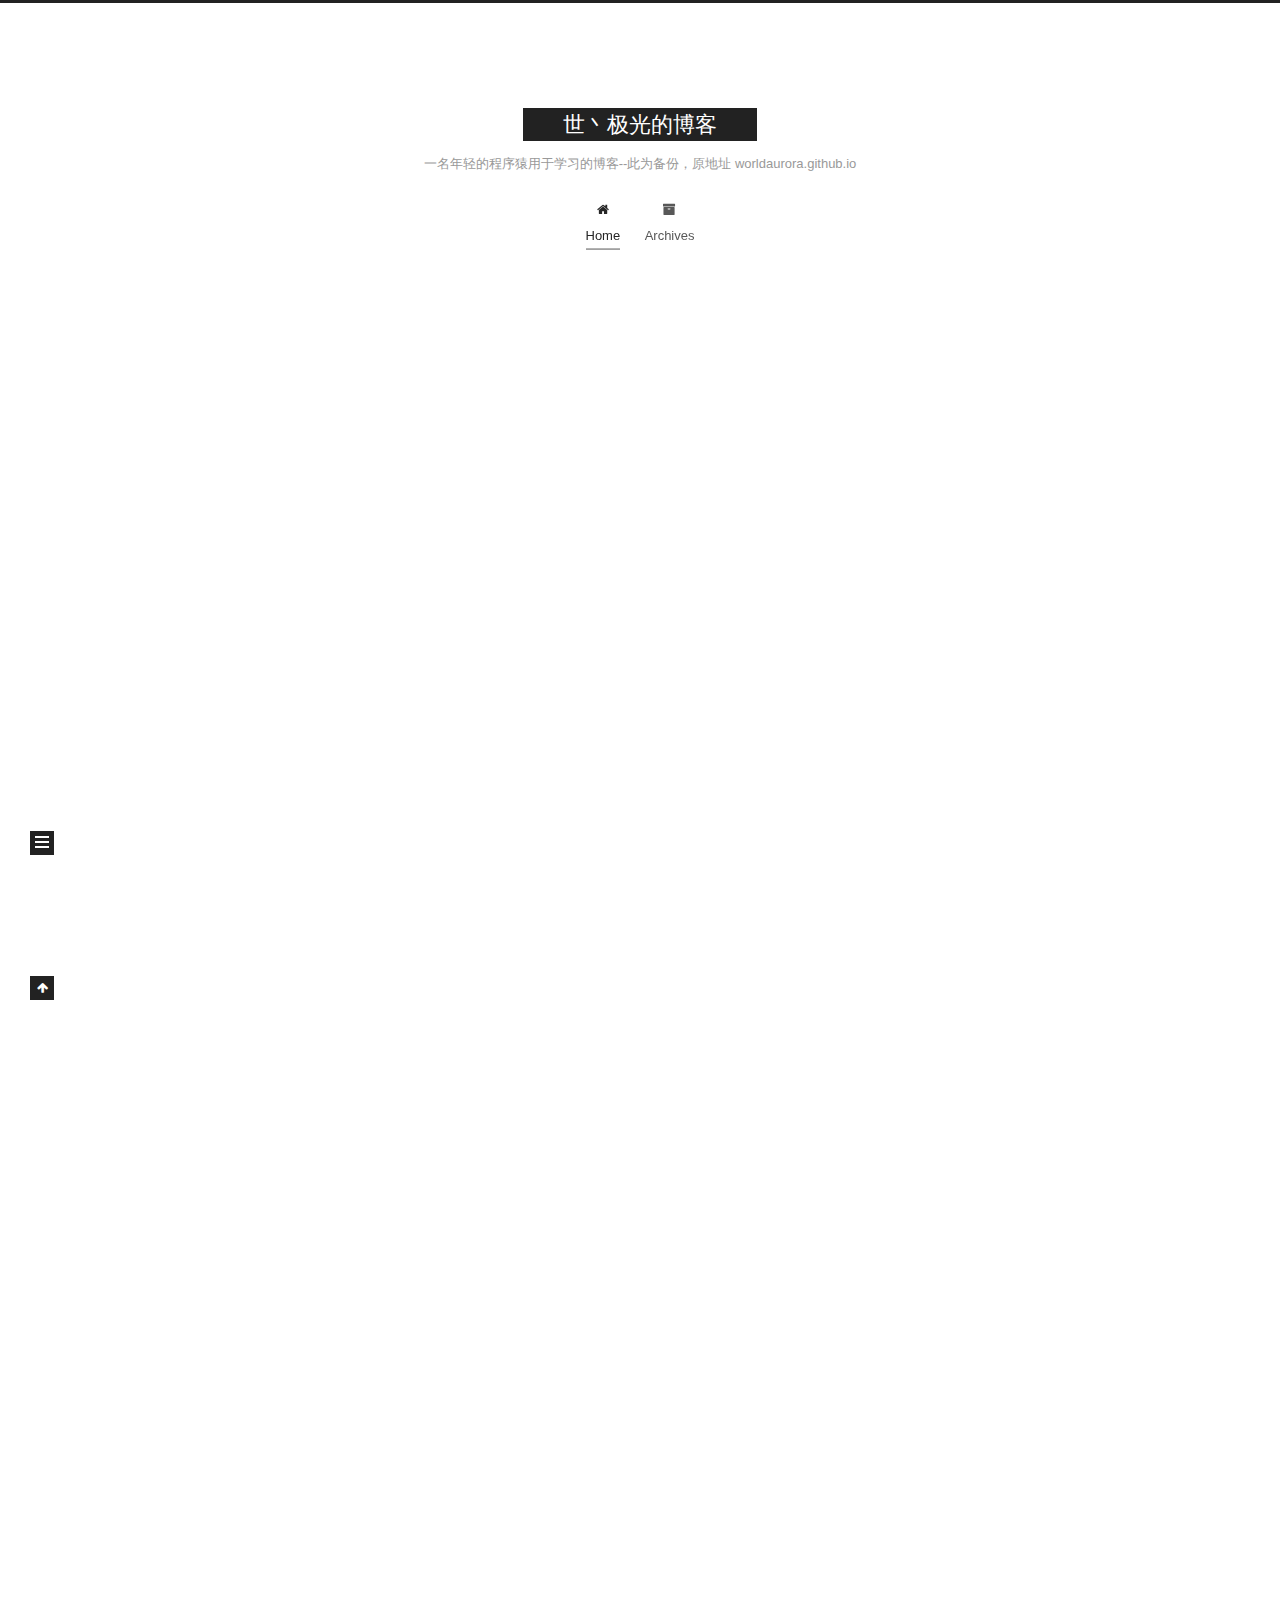
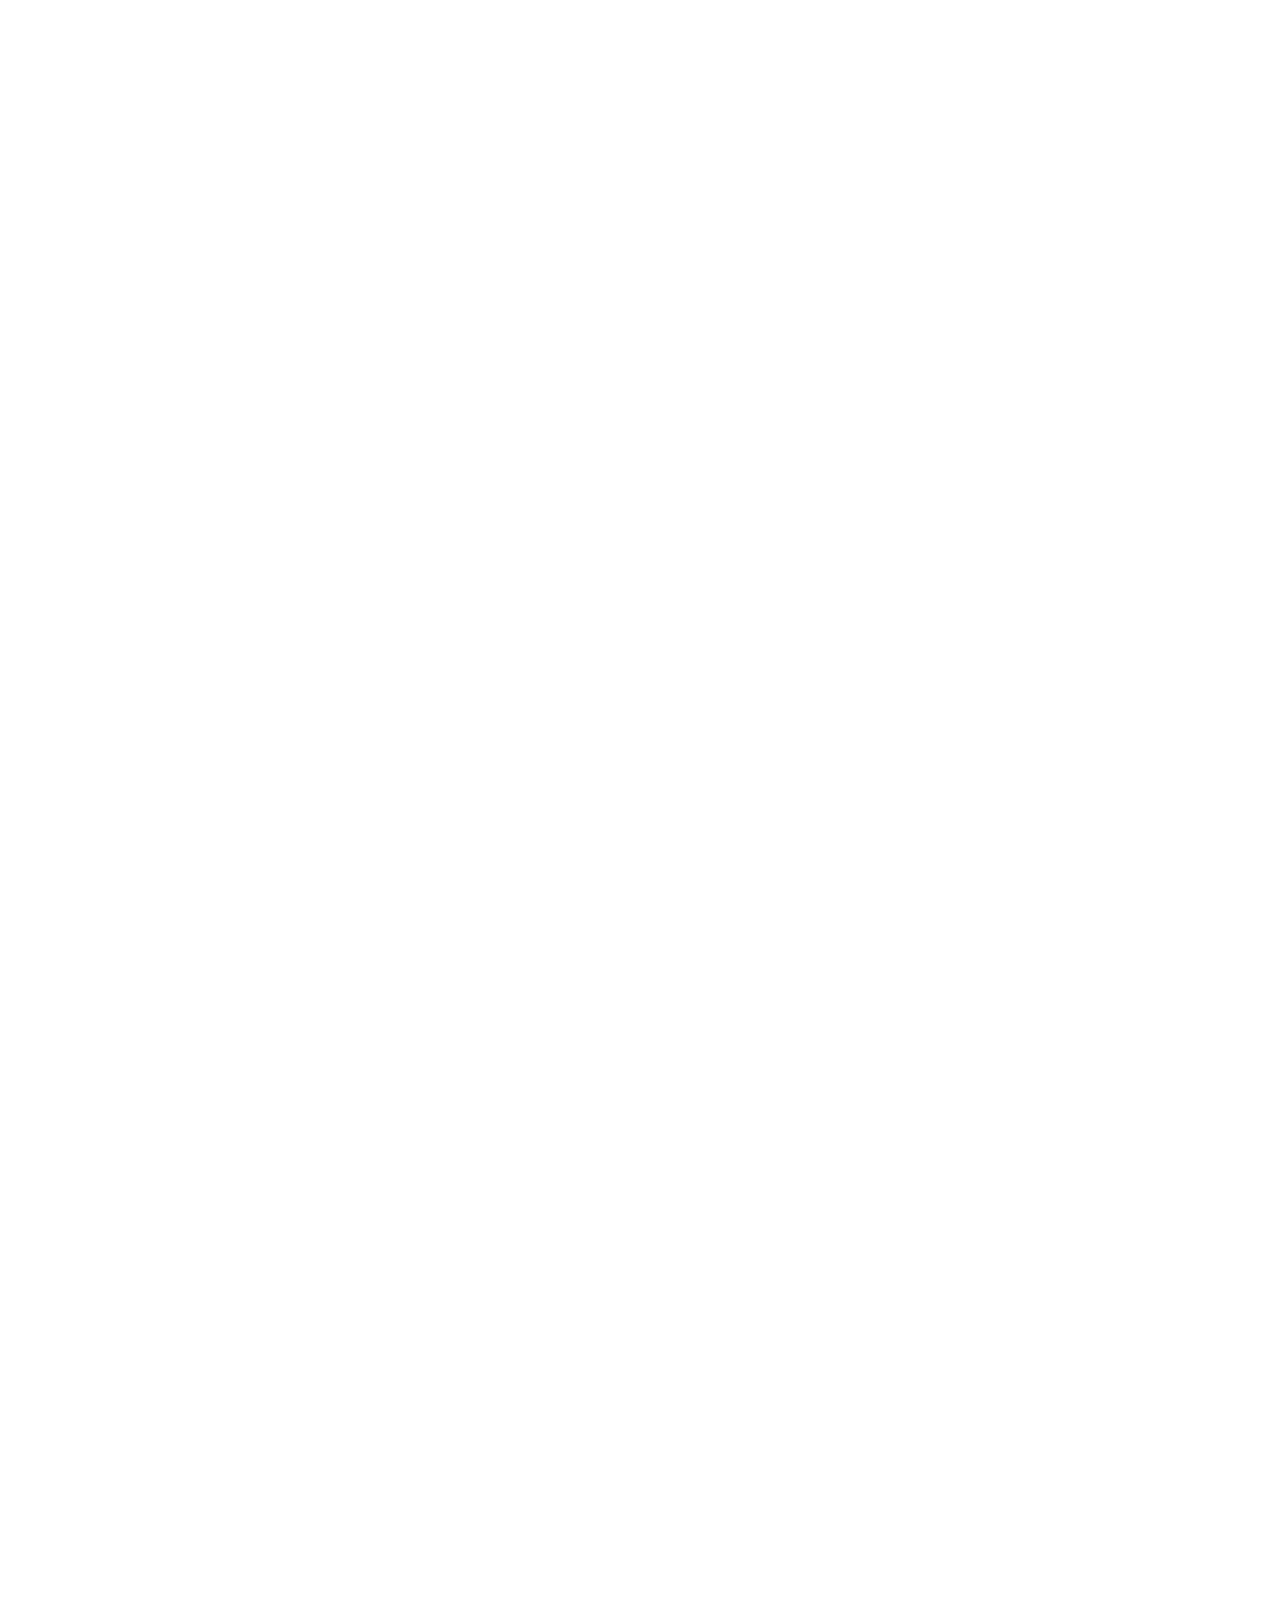
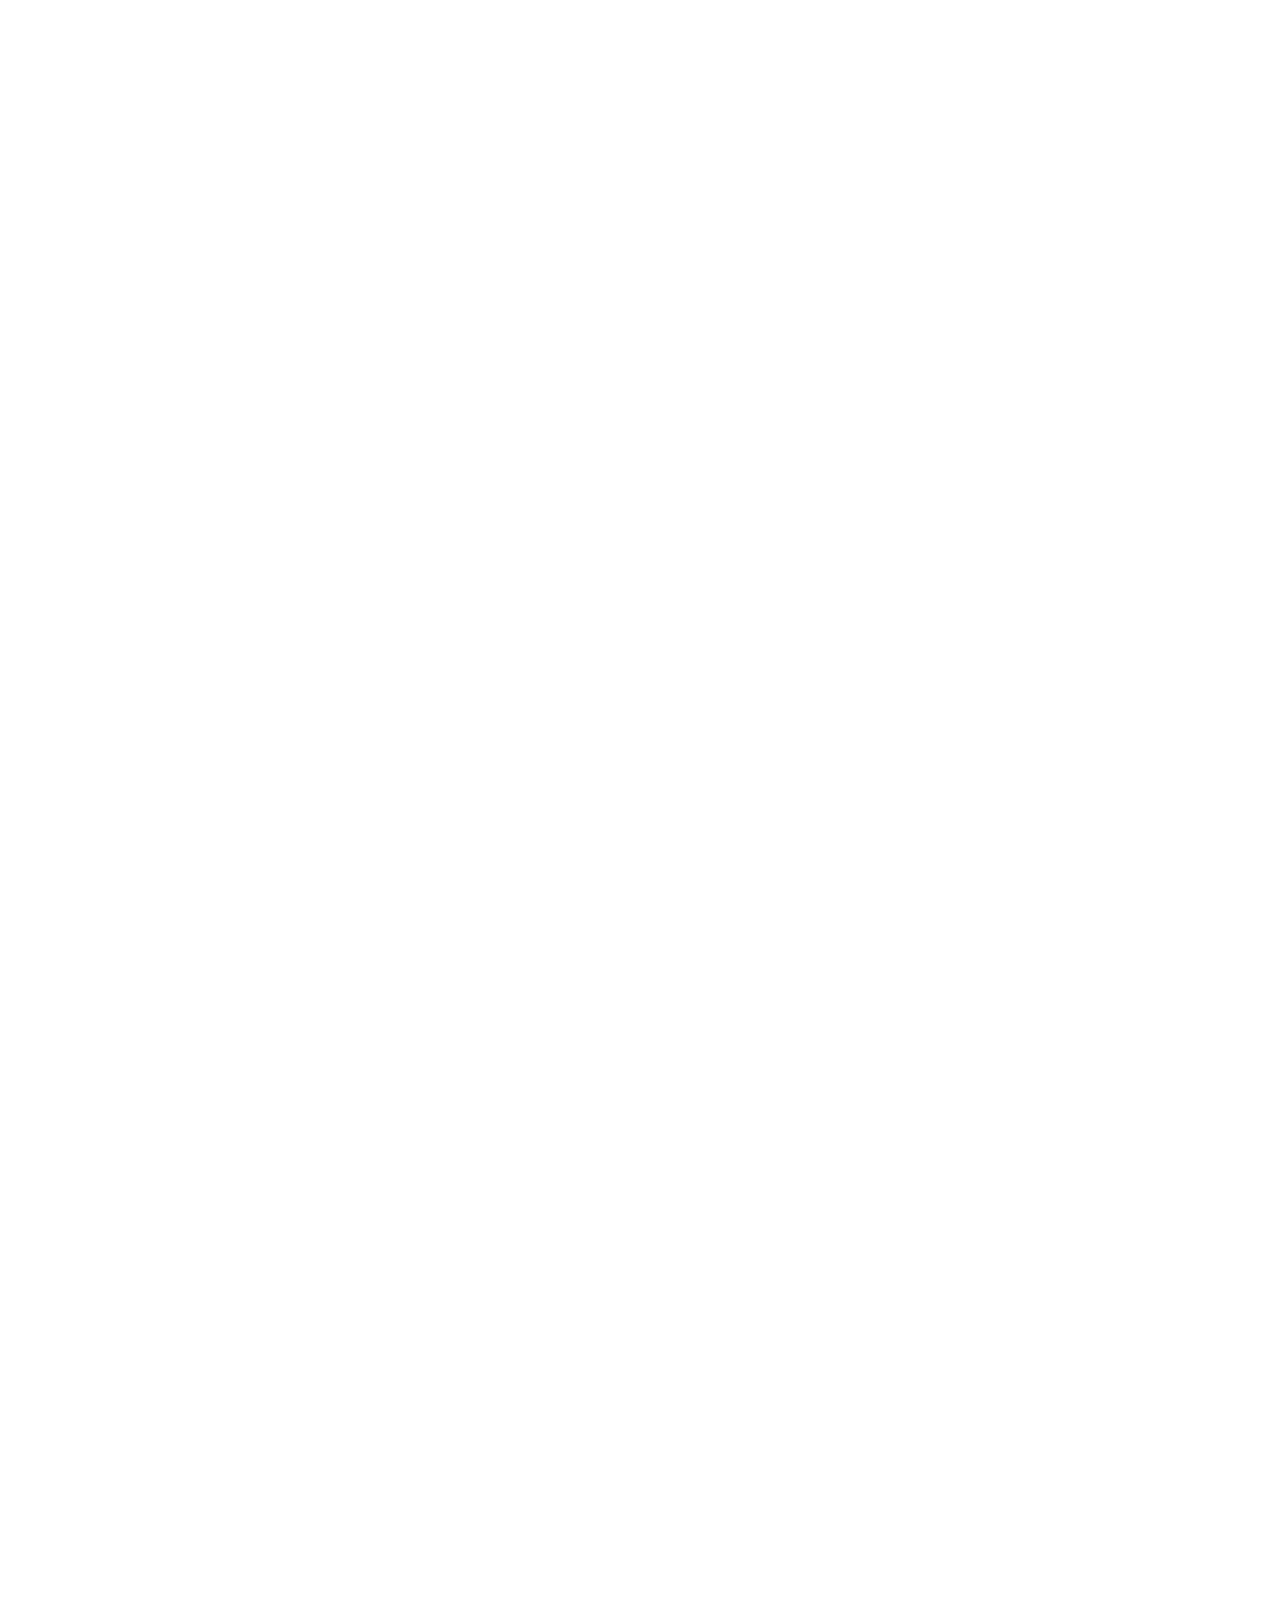
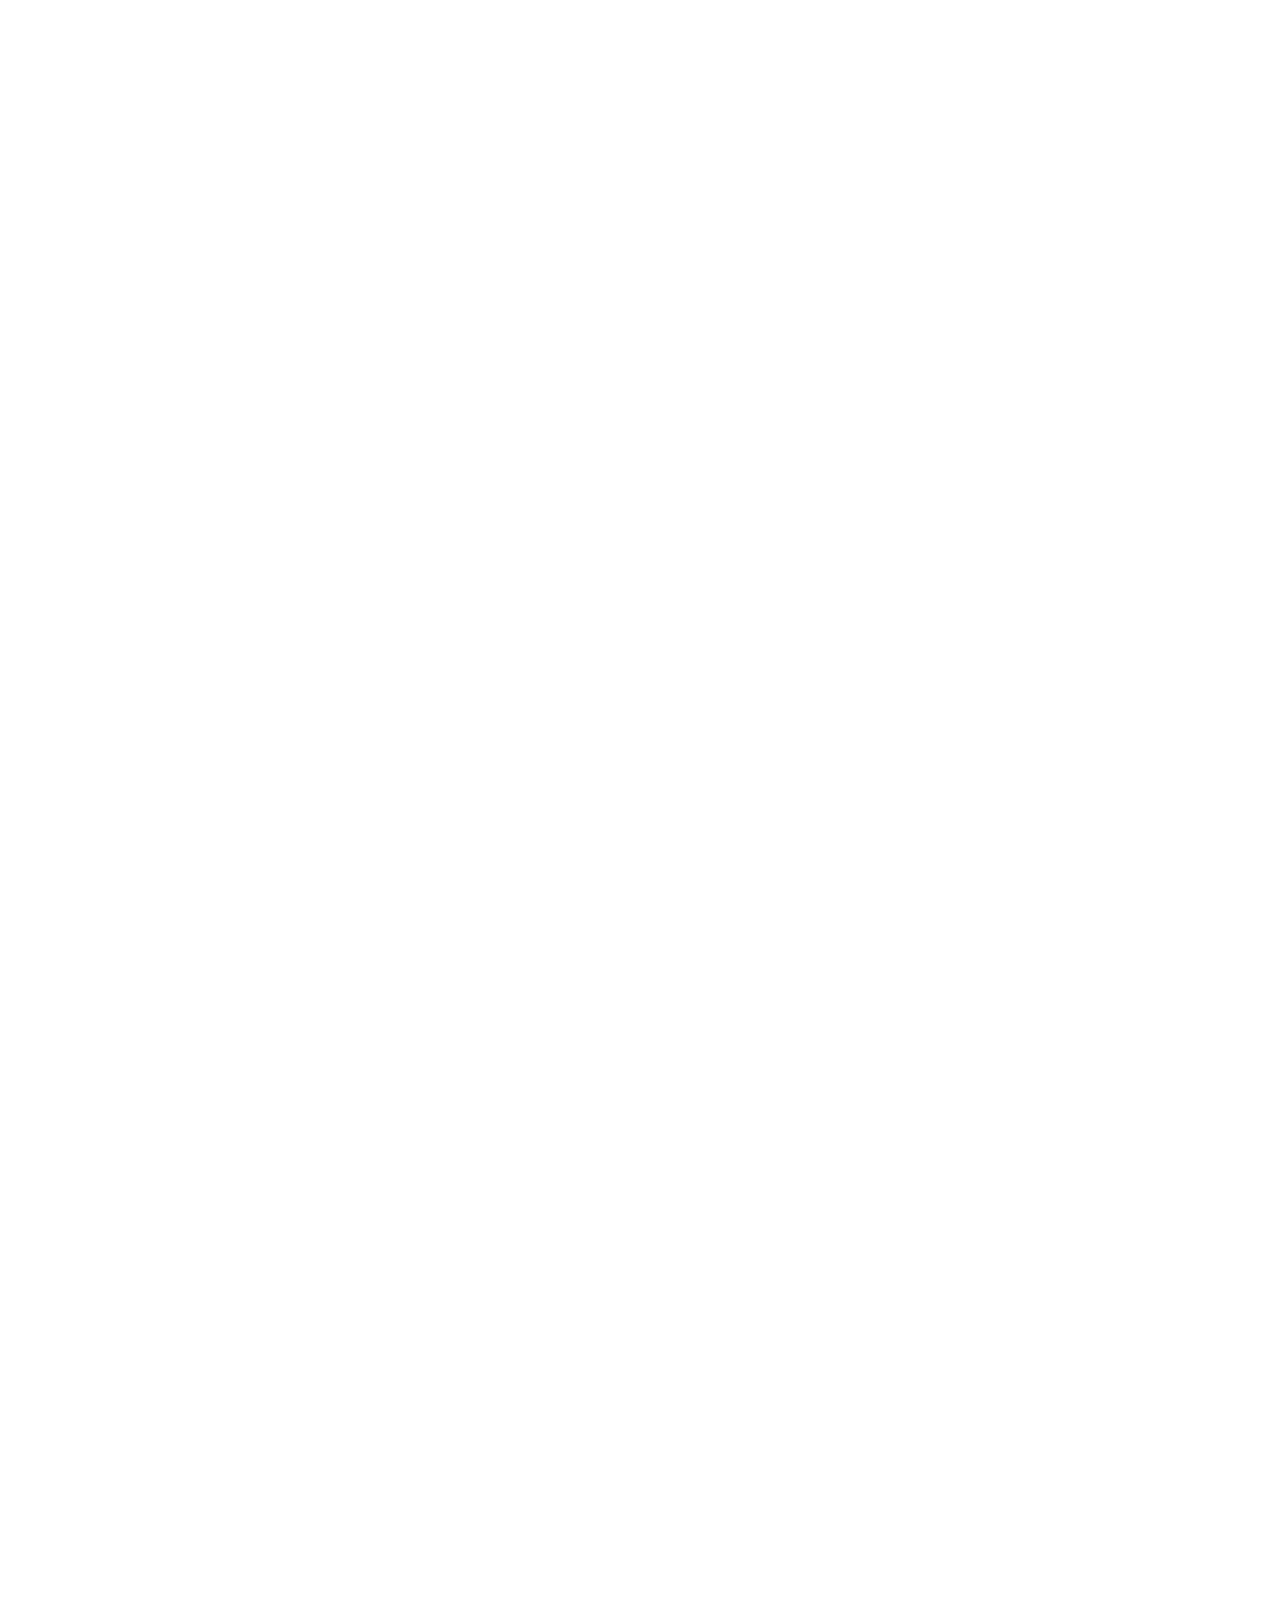
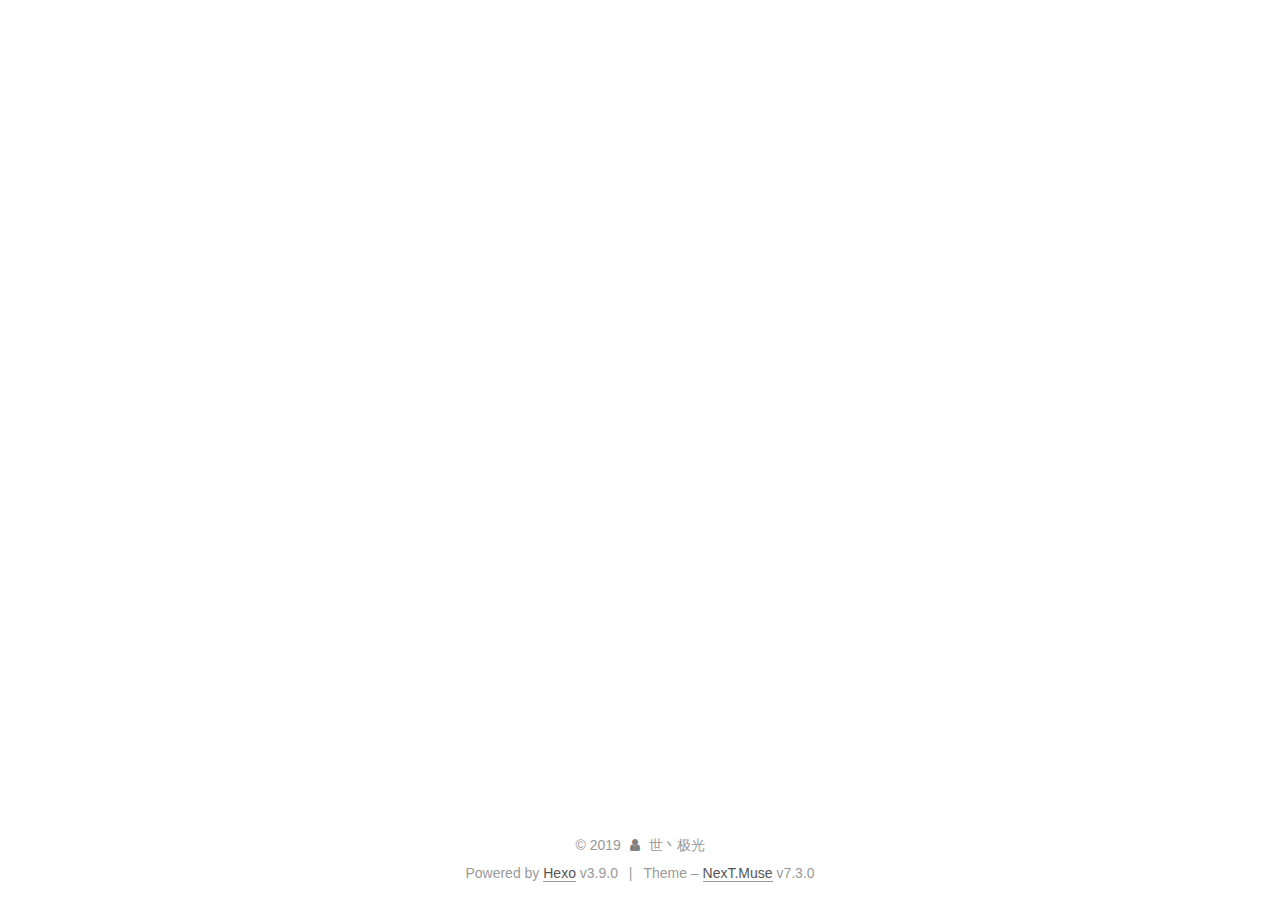
<file: index.html>
<!DOCTYPE html>





<html lang="中文">
<head>
  <meta charset="UTF-8">
<meta name="viewport" content="width=device-width, initial-scale=1, maximum-scale=2">
<meta name="theme-color" content="#222">
<meta http-equiv="X-UA-Compatible" content="IE=edge">
  <link rel="apple-touch-icon" sizes="180x180" href="/images/apple-touch-icon-next.png?v=7.3.0">
  <link rel="icon" type="image/png" sizes="32x32" href="/images/favicon-32x32-next.png?v=7.3.0">
  <link rel="icon" type="image/png" sizes="16x16" href="/images/favicon-16x16-next.png?v=7.3.0">
  <link rel="mask-icon" href="/images/logo.svg?v=7.3.0" color="#222">

<link rel="stylesheet" href="/css/main.css?v=7.3.0">


<link rel="stylesheet" href="/lib/font-awesome/css/font-awesome.min.css?v=4.7.0">


<script id="hexo-configurations">
  var NexT = window.NexT || {};
  var CONFIG = {
    root: '/',
    scheme: 'Muse',
    version: '7.3.0',
    exturl: false,
    sidebar: {"position":"left","display":"post","offset":12,"onmobile":false},
    copycode: {"enable":false,"show_result":false,"style":null},
    back2top: {"enable":true,"sidebar":false,"scrollpercent":false},
    bookmark: {"enable":false,"color":"#222","save":"auto"},
    fancybox: false,
    mediumzoom: false,
    lazyload: false,
    pangu: false,
    algolia: {
      appID: '',
      apiKey: '',
      indexName: '',
      hits: {"per_page":10},
      labels: {"input_placeholder":"Search for Posts","hits_empty":"We didn't find any results for the search: ${query}","hits_stats":"${hits} results found in ${time} ms"}
    },
    localsearch: {"enable":false,"trigger":"auto","top_n_per_article":1,"unescape":false,"preload":false},
    path: '',
    motion: {"enable":true,"async":false,"transition":{"post_block":"fadeIn","post_header":"slideDownIn","post_body":"slideDownIn","coll_header":"slideLeftIn","sidebar":"slideUpIn"}},
    translation: {
      copy_button: 'Copy',
      copy_success: 'Copied',
      copy_failure: 'Copy failed'
    }
  };
</script>

  <meta name="description" content="希望把自己的学习过程、资料记录下来，以此激励自我进步">
<meta name="keywords" content="学习,编程,资料">
<meta property="og:type" content="website">
<meta property="og:title" content="世丶极光的博客">
<meta property="og:url" content="https://eraaurora.github.io.git/index.html">
<meta property="og:site_name" content="世丶极光的博客">
<meta property="og:description" content="希望把自己的学习过程、资料记录下来，以此激励自我进步">
<meta property="og:locale" content="中文">
<meta name="twitter:card" content="summary">
<meta name="twitter:title" content="世丶极光的博客">
<meta name="twitter:description" content="希望把自己的学习过程、资料记录下来，以此激励自我进步">
  <link rel="canonical" href="https://eraaurora.github.io.git/">


<script id="page-configurations">
  // https://hexo.io/docs/variables.html
  CONFIG.page = {
    sidebar: "",
    isHome: true,
    isPost: false,
    isPage: false,
    isArchive: false
  };
</script>

  <title>世丶极光的博客</title>
  <meta name="generator" content="Hexo 3.9.0">
  








  <noscript>
  <style>
  .use-motion .motion-element,
  .use-motion .brand,
  .use-motion .menu-item,
  .sidebar-inner,
  .use-motion .post-block,
  .use-motion .pagination,
  .use-motion .comments,
  .use-motion .post-header,
  .use-motion .post-body,
  .use-motion .collection-title { opacity: initial; }

  .use-motion .logo,
  .use-motion .site-title,
  .use-motion .site-subtitle {
    opacity: initial;
    top: initial;
  }

  .use-motion .logo-line-before i { left: initial; }
  .use-motion .logo-line-after i { right: initial; }
  </style>
</noscript>

</head>

<body itemscope itemtype="http://schema.org/WebPage" lang="中文">
  <div class="container use-motion">
    <div class="headband"></div>

    <header id="header" class="header" itemscope itemtype="http://schema.org/WPHeader">
      <div class="header-inner"><div class="site-brand-wrapper">
  <div class="site-meta">

    <div>
      <a href="/" class="brand" rel="start">
        <span class="logo-line-before"><i></i></span>
        <span class="site-title">世丶极光的博客</span>
        <span class="logo-line-after"><i></i></span>
      </a>
    </div>
        <p class="site-subtitle">一名年轻的程序猿用于学习的博客--此为备份，原地址 worldaurora.github.io</p>
      
  </div>

  <div class="site-nav-toggle">
    <button aria-label="Toggle navigation bar">
      <span class="btn-bar"></span>
      <span class="btn-bar"></span>
      <span class="btn-bar"></span>
    </button>
  </div>
</div>


<nav class="site-nav">
  
  <ul id="menu" class="menu">
      
      
      
        
        <li class="menu-item menu-item-home">
      
    

    <a href="/" rel="section"><i class="menu-item-icon fa fa-fw fa-home"></i> <br>Home</a>

  </li>
      
      
      
        
        <li class="menu-item menu-item-archives">
      
    

    <a href="/archives/" rel="section"><i class="menu-item-icon fa fa-fw fa-archive"></i> <br>Archives</a>

  </li>
  </ul>

    

</nav>
</div>
    </header>

    <main id="main" class="main">
      <div class="main-inner">
        <div class="content-wrap">
          <div id="content" class="content page-home">
            
  <section id="posts" class="posts-expand">
      

  <article class="post" itemscope itemtype="http://schema.org/Article">
  
  
  
  <div class="post-block">
    <link itemprop="mainEntityOfPage" href="https://eraaurora.github.io.git/2019/08/22/hello-world/">

    <span hidden itemprop="author" itemscope itemtype="http://schema.org/Person">
      <meta itemprop="name" content="世丶极光">
      <meta itemprop="description" content="希望把自己的学习过程、资料记录下来，以此激励自我进步">
      <meta itemprop="image" content="/images/avatar.gif">
    </span>

    <span hidden itemprop="publisher" itemscope itemtype="http://schema.org/Organization">
      <meta itemprop="name" content="世丶极光的博客">
    </span>
      <header class="post-header">
        <h1 class="post-title" itemprop="name headline">
            
            <a href="/2019/08/22/hello-world/" class="post-title-link" itemprop="url">致自己</a>
          
        </h1>

        <div class="post-meta">
            <span class="post-meta-item">
              <span class="post-meta-item-icon">
                <i class="fa fa-calendar-o"></i>
              </span>
              <span class="post-meta-item-text">Posted on</span>

              
                
              

              <time title="Created: 2019-08-22 07:35:11" itemprop="dateCreated datePublished" datetime="2019-08-22T07:35:11Z">2019-08-22</time>
            </span>
          

          

        </div>
      </header>

    
    
    
    <div class="post-body" itemprop="articleBody">

      
          <p>这个网站能够记录下我学习的点滴，能记录我在编程学习路上的收获，希望通过这个网站写博客的一个过程，来看到自己的学习成果，激励自己能坚持学习下去。</p>
<p>致此<br>献给自己</p>

        
      
    </div>

    
    
    
      <footer class="post-footer">
          <div class="post-eof"></div>
        
      </footer>
  </div>
  
  
  
  </article>

    
      

  <article class="post" itemscope itemtype="http://schema.org/Article">
  
  
  
  <div class="post-block">
    <link itemprop="mainEntityOfPage" href="https://eraaurora.github.io.git/2019/08/19/vim-usered1/">

    <span hidden itemprop="author" itemscope itemtype="http://schema.org/Person">
      <meta itemprop="name" content="世丶极光">
      <meta itemprop="description" content="希望把自己的学习过程、资料记录下来，以此激励自我进步">
      <meta itemprop="image" content="/images/avatar.gif">
    </span>

    <span hidden itemprop="publisher" itemscope itemtype="http://schema.org/Organization">
      <meta itemprop="name" content="世丶极光的博客">
    </span>
      <header class="post-header">
        <h1 class="post-title" itemprop="name headline">
            
            <a href="/2019/08/19/vim-usered1/" class="post-title-link" itemprop="url">vim的使用笔记 1</a>
          
        </h1>

        <div class="post-meta">
            <span class="post-meta-item">
              <span class="post-meta-item-icon">
                <i class="fa fa-calendar-o"></i>
              </span>
              <span class="post-meta-item-text">Posted on</span>

              
                
              

              <time title="Created: 2019-08-19 22:12:06" itemprop="dateCreated datePublished" datetime="2019-08-19T22:12:06Z">2019-08-19</time>
            </span>
          
            

            
              <span class="post-meta-item">
                <span class="post-meta-item-icon">
                  <i class="fa fa-calendar-check-o"></i>
                </span>
                <span class="post-meta-item-text">Edited on</span>
                <time title="Modified: 2019-08-22 07:35:11" itemprop="dateModified" datetime="2019-08-22T07:35:11Z">2019-08-22</time>
              </span>
            
          

          

        </div>
      </header>

    
    
    
    <div class="post-body" itemprop="articleBody">

      
          <p>之前有稍微学习过vim的使用，但由于之前学习的零碎杂乱，在此重新专门系统的学习一下vim，教程为<a href="https://www.imooc.com/learn/1129" target="_blank" rel="noopener">PegasuWang的vim学习视频</a>，博客内容为我的学习笔记。</p>
<h2 id="文本增加"><a href="#文本增加" class="headerlink" title="文本增加"></a>文本增加</h2><p>首先是基本的文本曾加，在命令模式下按下a/i/o，可以进入插入模式，大小写对应功能如下：<br>a:当前选择字符后插入<br>i:当前选择字符前插入<br>o:换行后插入<br>A:当前行的尾字符后插入<br>I:当前行的首字符前插入<br>O:新增上一行后插入<br>gi:跳转到最后一次编辑的地方，并进入插入模式</p>
<h2 id="插入模式下的快捷指令"><a href="#插入模式下的快捷指令" class="headerlink" title="插入模式下的快捷指令"></a>插入模式下的快捷指令</h2><p>以下指令插入模式下可实现快速编辑(linux命令行下亦可使用):<br>ctrl+h:删除上一个字符<br>ctrl+w:删除上一个单词<br>ctrl+u:删除当前行</p>
<p>插入模式下使用以下按键组合亦可实现返回命令模式的效果:<br>ctrl+c<br>ctrl+[</p>
<h2 id="光标移动指令"><a href="#光标移动指令" class="headerlink" title="光标移动指令"></a>光标移动指令</h2><p>h:光标左移<br>j:光标下移<br>k:光标上移<br>l:光标右移</p>
<h3 id="单词间移动"><a href="#单词间移动" class="headerlink" title="单词间移动"></a>单词间移动</h3><p>w:移到下一个word开头(连贯的中文、英文、符号分别视为独立的单词)<br>W:移到下一个word开头(以空格为分隔单词的判断)<br>e:移到下一个word结尾(连贯的中文、英文、符号分别视为独立的单词)<br>E:移到下一个word结尾(以空格为分隔单词的判断)<br>b:移到上一个word结尾(连贯的中文、英文、符号分别视为独立的单词)<br>B:移到上一个word结尾(以空格为分隔单词的判断)</p>
<h3 id="行间水平移动"><a href="#行间水平移动" class="headerlink" title="行间水平移动"></a>行间水平移动</h3><p>0:移动到行首<br>$:移动到行尾<br>^:移动到行首非空白字符<br>g_:移动到行尾非空白字符</p>
<h3 id="页面移动"><a href="#页面移动" class="headerlink" title="页面移动"></a>页面移动</h3><p>gg:移动到文件首行首字符<br>G:移动到文件末行末字符<br>可使用crtl+o返回跳转</p>
<p>H:移动跳转到浏览屏幕的开头<br>M:移动跳转到浏览屏幕的中间<br>L:移动跳转到浏览屏幕的末尾<br>ctrl+b:上翻页<br>ctrl+f:下翻页<br>zz:将光标所在行置入屏幕中间</p>
<h2 id="搜索指令"><a href="#搜索指令" class="headerlink" title="搜索指令"></a>搜索指令</h2><h3 id="行间移动搜索"><a href="#行间移动搜索" class="headerlink" title="行间移动搜索"></a>行间移动搜索</h3><p>f指令实现行后搜索，F指令实现行前搜索<br>f{char}:移动到char字符上<br>ft{char}:移动到char字符前<br>以上命令使用;/,进行下一个/上一个切换，</p>

        
      
    </div>

    
    
    
      <footer class="post-footer">
          <div class="post-eof"></div>
        
      </footer>
  </div>
  
  
  
  </article>

    
      

  <article class="post" itemscope itemtype="http://schema.org/Article">
  
  
  
  <div class="post-block">
    <link itemprop="mainEntityOfPage" href="https://eraaurora.github.io.git/2019/08/03/set-zsh/">

    <span hidden itemprop="author" itemscope itemtype="http://schema.org/Person">
      <meta itemprop="name" content="世丶极光">
      <meta itemprop="description" content="希望把自己的学习过程、资料记录下来，以此激励自我进步">
      <meta itemprop="image" content="/images/avatar.gif">
    </span>

    <span hidden itemprop="publisher" itemscope itemtype="http://schema.org/Organization">
      <meta itemprop="name" content="世丶极光的博客">
    </span>
      <header class="post-header">
        <h1 class="post-title" itemprop="name headline">
            
            <a href="/2019/08/03/set-zsh/" class="post-title-link" itemprop="url">用zsh替换bash</a>
          
        </h1>

        <div class="post-meta">
            <span class="post-meta-item">
              <span class="post-meta-item-icon">
                <i class="fa fa-calendar-o"></i>
              </span>
              <span class="post-meta-item-text">Posted on</span>

              
                
              

              <time title="Created: 2019-08-03 00:22:06" itemprop="dateCreated datePublished" datetime="2019-08-03T00:22:06Z">2019-08-03</time>
            </span>
          
            

            
              <span class="post-meta-item">
                <span class="post-meta-item-icon">
                  <i class="fa fa-calendar-check-o"></i>
                </span>
                <span class="post-meta-item-text">Edited on</span>
                <time title="Modified: 2019-08-22 07:35:11" itemprop="dateModified" datetime="2019-08-22T07:35:11Z">2019-08-22</time>
              </span>
            
          

          

        </div>
      </header>

    
    
    
    <div class="post-body" itemprop="articleBody">

      
          <p>zsh貌似好看一点<br>先查看系统当前安装的shell</p>
<figure class="highlight bash"><table><tr><td class="gutter"><pre><span class="line">1</span><br></pre></td><td class="code"><pre><span class="line">$ cat /etc/shells</span><br></pre></td></tr></table></figure>

<p>若未安装zsh<br>则通过软件源安装<br>debian下</p>
<figure class="highlight bash"><table><tr><td class="gutter"><pre><span class="line">1</span><br></pre></td><td class="code"><pre><span class="line">$ sudo apt-get install zsh</span><br></pre></td></tr></table></figure>

<p>使用代码切换到zsh</p>
<figure class="highlight bash"><table><tr><td class="gutter"><pre><span class="line">1</span><br></pre></td><td class="code"><pre><span class="line">$ chsh -s /usr/bin/zsh</span><br></pre></td></tr></table></figure>

<p>安装主题使它好看些</p>
<figure class="highlight bash"><table><tr><td class="gutter"><pre><span class="line">1</span><br><span class="line">2</span><br><span class="line">3</span><br></pre></td><td class="code"><pre><span class="line">$ git <span class="built_in">clone</span> git://github.com/robbyrussell/oh-my-zsh.git ~/.oh-my-zsh</span><br><span class="line">$ cp ~/.oh-my-zsh/templates/zshrc.zsh-template ~/.zshrc</span><br><span class="line">$ <span class="built_in">source</span> .zshrc</span><br></pre></td></tr></table></figure>

<p>修改 ~/.zshrc 文件替换主题</p>
<figure class="highlight bash"><table><tr><td class="gutter"><pre><span class="line">1</span><br></pre></td><td class="code"><pre><span class="line">ZSH_THEME=<span class="string">"bira"</span></span><br></pre></td></tr></table></figure>

<p>关于zsh的使用暂且告一段落了</p>

        
      
    </div>

    
    
    
      <footer class="post-footer">
          <div class="post-eof"></div>
        
      </footer>
  </div>
  
  
  
  </article>

    
      

  <article class="post" itemscope itemtype="http://schema.org/Article">
  
  
  
  <div class="post-block">
    <link itemprop="mainEntityOfPage" href="https://eraaurora.github.io.git/2019/08/02/hexo-usered2/">

    <span hidden itemprop="author" itemscope itemtype="http://schema.org/Person">
      <meta itemprop="name" content="世丶极光">
      <meta itemprop="description" content="希望把自己的学习过程、资料记录下来，以此激励自我进步">
      <meta itemprop="image" content="/images/avatar.gif">
    </span>

    <span hidden itemprop="publisher" itemscope itemtype="http://schema.org/Organization">
      <meta itemprop="name" content="世丶极光的博客">
    </span>
      <header class="post-header">
        <h1 class="post-title" itemprop="name headline">
            
            <a href="/2019/08/02/hexo-usered2/" class="post-title-link" itemprop="url">hexo的使用 2</a>
          
        </h1>

        <div class="post-meta">
            <span class="post-meta-item">
              <span class="post-meta-item-icon">
                <i class="fa fa-calendar-o"></i>
              </span>
              <span class="post-meta-item-text">Posted on</span>

              
                
              

              <time title="Created: 2019-08-02 23:10:02" itemprop="dateCreated datePublished" datetime="2019-08-02T23:10:02Z">2019-08-02</time>
            </span>
          
            

            
              <span class="post-meta-item">
                <span class="post-meta-item-icon">
                  <i class="fa fa-calendar-check-o"></i>
                </span>
                <span class="post-meta-item-text">Edited on</span>
                <time title="Modified: 2019-08-22 07:35:11" itemprop="dateModified" datetime="2019-08-22T07:35:11Z">2019-08-22</time>
              </span>
            
          

          

        </div>
      </header>

    
    
    
    <div class="post-body" itemprop="articleBody">

      
          <h1 id="标签插件"><a href="#标签插件" class="headerlink" title="标签插件"></a>标签插件</h1><p>hexo中对文章输出的特定标签格式</p>
<h2 id="quote"><a href="#quote" class="headerlink" title="quote"></a>quote</h2><p>在文章中插入引言，可包含作者、来源和标题<br>代码格式</p>
<figure class="highlight bash"><table><tr><td class="gutter"><pre><span class="line">1</span><br><span class="line">2</span><br><span class="line">3</span><br></pre></td><td class="code"><pre><span class="line">&#123;% blockquote [author[, <span class="built_in">source</span>]] [link] [source_link_title] %&#125;</span><br><span class="line">content</span><br><span class="line">&#123;% endblockquote %&#125;</span><br></pre></td></tr></table></figure>

<p>示例</p>
<blockquote><p>Do not just seek happiness for yourself. Seek happiness for all. Through kindness. Through mercy.</p>
<footer><strong>David Levithan</strong><cite>Wide Awake</cite></footer></blockquote>

<h2 id="code"><a href="#code" class="headerlink" title="code"></a>code</h2><p>在文章中插入代码。<br>代码格式</p>
<figure class="highlight bash"><table><tr><td class="gutter"><pre><span class="line">1</span><br><span class="line">2</span><br><span class="line">3</span><br></pre></td><td class="code"><pre><span class="line">&#123;% codeblock [title] [lang:language] [url] [link text] %&#125;</span><br><span class="line">code snippet</span><br><span class="line">&#123;% endcodeblock %&#125;</span><br></pre></td></tr></table></figure>

<p>可以使用三对反引号包裹的格式，效果相同<br>示例</p>
<figure class="highlight plain"><table><tr><td class="gutter"><pre><span class="line">1</span><br></pre></td><td class="code"><pre><span class="line">alert(&apos;Hello World!&apos;);</span><br></pre></td></tr></table></figure>


<p>更多资料请访问<a href="https://hexo.io/zh-cn/docs/tag-plugins" target="_blank" rel="noopener">hexo</a></p>

        
      
    </div>

    
    
    
      <footer class="post-footer">
          <div class="post-eof"></div>
        
      </footer>
  </div>
  
  
  
  </article>

    
      

  <article class="post" itemscope itemtype="http://schema.org/Article">
  
  
  
  <div class="post-block">
    <link itemprop="mainEntityOfPage" href="https://eraaurora.github.io.git/2019/08/02/hexo-usered1/">

    <span hidden itemprop="author" itemscope itemtype="http://schema.org/Person">
      <meta itemprop="name" content="世丶极光">
      <meta itemprop="description" content="希望把自己的学习过程、资料记录下来，以此激励自我进步">
      <meta itemprop="image" content="/images/avatar.gif">
    </span>

    <span hidden itemprop="publisher" itemscope itemtype="http://schema.org/Organization">
      <meta itemprop="name" content="世丶极光的博客">
    </span>
      <header class="post-header">
        <h1 class="post-title" itemprop="name headline">
            
            <a href="/2019/08/02/hexo-usered1/" class="post-title-link" itemprop="url">hexo的使用 1</a>
          
        </h1>

        <div class="post-meta">
            <span class="post-meta-item">
              <span class="post-meta-item-icon">
                <i class="fa fa-calendar-o"></i>
              </span>
              <span class="post-meta-item-text">Posted on</span>

              
                
              

              <time title="Created: 2019-08-02 21:04:41" itemprop="dateCreated datePublished" datetime="2019-08-02T21:04:41Z">2019-08-02</time>
            </span>
          
            

            
              <span class="post-meta-item">
                <span class="post-meta-item-icon">
                  <i class="fa fa-calendar-check-o"></i>
                </span>
                <span class="post-meta-item-text">Edited on</span>
                <time title="Modified: 2019-08-22 07:35:11" itemprop="dateModified" datetime="2019-08-22T07:35:11Z">2019-08-22</time>
              </span>
            
          

          

        </div>
      </header>

    
    
    
    <div class="post-body" itemprop="articleBody">

      
          <h2 id="创建博文"><a href="#创建博文" class="headerlink" title="创建博文"></a>创建博文</h2><p>通过hexo命令：</p>
<figure class="highlight bash"><table><tr><td class="gutter"><pre><span class="line">1</span><br></pre></td><td class="code"><pre><span class="line">$ hexo new [layout] &lt;filename&gt;</span><br></pre></td></tr></table></figure>

<p>以此生成文件，再编写文件来编辑一篇博文</p>
<h2 id="生成静态文件"><a href="#生成静态文件" class="headerlink" title="生成静态文件"></a>生成静态文件</h2><p>通过hexo命令：</p>
<figure class="highlight bash"><table><tr><td class="gutter"><pre><span class="line">1</span><br></pre></td><td class="code"><pre><span class="line">$ hexo generate</span><br></pre></td></tr></table></figure>

<p>来生成静态文件<br>上传至git前需要生成静态文件，git上的是hexo生成好的静态文件<br>该命令可以简写为</p>
<figure class="highlight bash"><table><tr><td class="gutter"><pre><span class="line">1</span><br></pre></td><td class="code"><pre><span class="line">$ hexo g</span><br></pre></td></tr></table></figure>

<p>可以通过加上 -d 参数来同时实现部署功能</p>
<h2 id="部署网站"><a href="#部署网站" class="headerlink" title="部署网站"></a>部署网站</h2><p>hexo命令可以一键部署网站</p>
<figure class="highlight bash"><table><tr><td class="gutter"><pre><span class="line">1</span><br></pre></td><td class="code"><pre><span class="line">$ hexo deploy</span><br></pre></td></tr></table></figure>

<p>更多资料请访问<a href="https://hexo.io/zh-cn/docs/commands" target="_blank" rel="noopener">hexo</a></p>

        
      
    </div>

    
    
    
      <footer class="post-footer">
          <div class="post-eof"></div>
        
      </footer>
  </div>
  
  
  
  </article>

    
      

  <article class="post" itemscope itemtype="http://schema.org/Article">
  
  
  
  <div class="post-block">
    <link itemprop="mainEntityOfPage" href="https://eraaurora.github.io.git/2019/08/02/first-blog/">

    <span hidden itemprop="author" itemscope itemtype="http://schema.org/Person">
      <meta itemprop="name" content="世丶极光">
      <meta itemprop="description" content="希望把自己的学习过程、资料记录下来，以此激励自我进步">
      <meta itemprop="image" content="/images/avatar.gif">
    </span>

    <span hidden itemprop="publisher" itemscope itemtype="http://schema.org/Organization">
      <meta itemprop="name" content="世丶极光的博客">
    </span>
      <header class="post-header">
        <h1 class="post-title" itemprop="name headline">
            
            <a href="/2019/08/02/first-blog/" class="post-title-link" itemprop="url">我的第一篇博文</a>
          
        </h1>

        <div class="post-meta">
            <span class="post-meta-item">
              <span class="post-meta-item-icon">
                <i class="fa fa-calendar-o"></i>
              </span>
              <span class="post-meta-item-text">Posted on</span>

              
                
              

              <time title="Created: 2019-08-02 20:30:41" itemprop="dateCreated datePublished" datetime="2019-08-02T20:30:41Z">2019-08-02</time>
            </span>
          
            

            
              <span class="post-meta-item">
                <span class="post-meta-item-icon">
                  <i class="fa fa-calendar-check-o"></i>
                </span>
                <span class="post-meta-item-text">Edited on</span>
                <time title="Modified: 2019-08-22 07:35:11" itemprop="dateModified" datetime="2019-08-22T07:35:11Z">2019-08-22</time>
              </span>
            
          

          

        </div>
      </header>

    
    
    
    <div class="post-body" itemprop="articleBody">

      
          <p>博客主体是由hexo生成的，刚刚接触此类工具，还没弄清具体的使用方法</p>

        
      
    </div>

    
    
    
      <footer class="post-footer">
          <div class="post-eof"></div>
        
      </footer>
  </div>
  
  
  
  </article>

    
  </section>

  


          </div>
          

        </div>
          
  
  <div class="sidebar-toggle">
    <div class="sidebar-toggle-line-wrap">
      <span class="sidebar-toggle-line sidebar-toggle-line-first"></span>
      <span class="sidebar-toggle-line sidebar-toggle-line-middle"></span>
      <span class="sidebar-toggle-line sidebar-toggle-line-last"></span>
    </div>
  </div>

  <aside id="sidebar" class="sidebar">
    <div class="sidebar-inner">

      <ul class="sidebar-nav motion-element">
        <li class="sidebar-nav-toc" data-target="post-toc-wrap">
          Table of Contents
        </li>
        <li class="sidebar-nav-overview" data-target="site-overview-wrap">
          Overview
        </li>
      </ul>

      <!--noindex-->
      <div class="post-toc-wrap sidebar-panel">
      </div>
      <!--/noindex-->

      <div class="site-overview-wrap sidebar-panel">
        <div class="site-overview">
          <div class="site-author motion-element" itemprop="author" itemscope itemtype="http://schema.org/Person">
  <p class="site-author-name" itemprop="name">世丶极光</p>
  <div class="site-description motion-element" itemprop="description">希望把自己的学习过程、资料记录下来，以此激励自我进步</div>
</div>
  <nav class="site-state motion-element">
      <div class="site-state-item site-state-posts">
        
          <a href="/archives/">
        
          <span class="site-state-item-count">6</span>
          <span class="site-state-item-name">posts</span>
        </a>
      </div>
    
      
      
      <div class="site-state-item site-state-tags">
        
        
        
          
        
          
        
          
        
        <span class="site-state-item-count">3</span>
        <span class="site-state-item-name">tags</span>
        
      </div>
    
  </nav>



        </div>
      </div>

    </div>
  </aside>
  <div id="sidebar-dimmer"></div>


      </div>
    </main>

    <footer id="footer" class="footer">
      <div class="footer-inner">
        <div class="copyright">&copy; <span itemprop="copyrightYear">2019</span>
  <span class="with-love" id="animate">
    <i class="fa fa-user"></i>
  </span>
  <span class="author" itemprop="copyrightHolder">世丶极光</span>
</div>
  <div class="powered-by">Powered by <a href="https://hexo.io" class="theme-link" rel="noopener" target="_blank">Hexo</a> v3.9.0</div>
  <span class="post-meta-divider">|</span>
  <div class="theme-info">Theme – <a href="https://theme-next.org" class="theme-link" rel="noopener" target="_blank">NexT.Muse</a> v7.3.0</div>

        












        
      </div>
    </footer>

    
  <div class="back-to-top">
    <i class="fa fa-arrow-up"></i>
    <span>0%</span>
  </div>

  </div>

  
  <script src="/lib/jquery/index.js?v=3.4.1"></script>
  <script src="/lib/velocity/velocity.min.js?v=1.2.1"></script>
  <script src="/lib/velocity/velocity.ui.min.js?v=1.2.1"></script>
<script src="/js/utils.js?v=7.3.0"></script><script src="/js/motion.js?v=7.3.0"></script>
<script src="/js/schemes/muse.js?v=7.3.0"></script>
<script src="/js/next-boot.js?v=7.3.0"></script>



  





















  

  

  


  
</body>
</html>
</file>
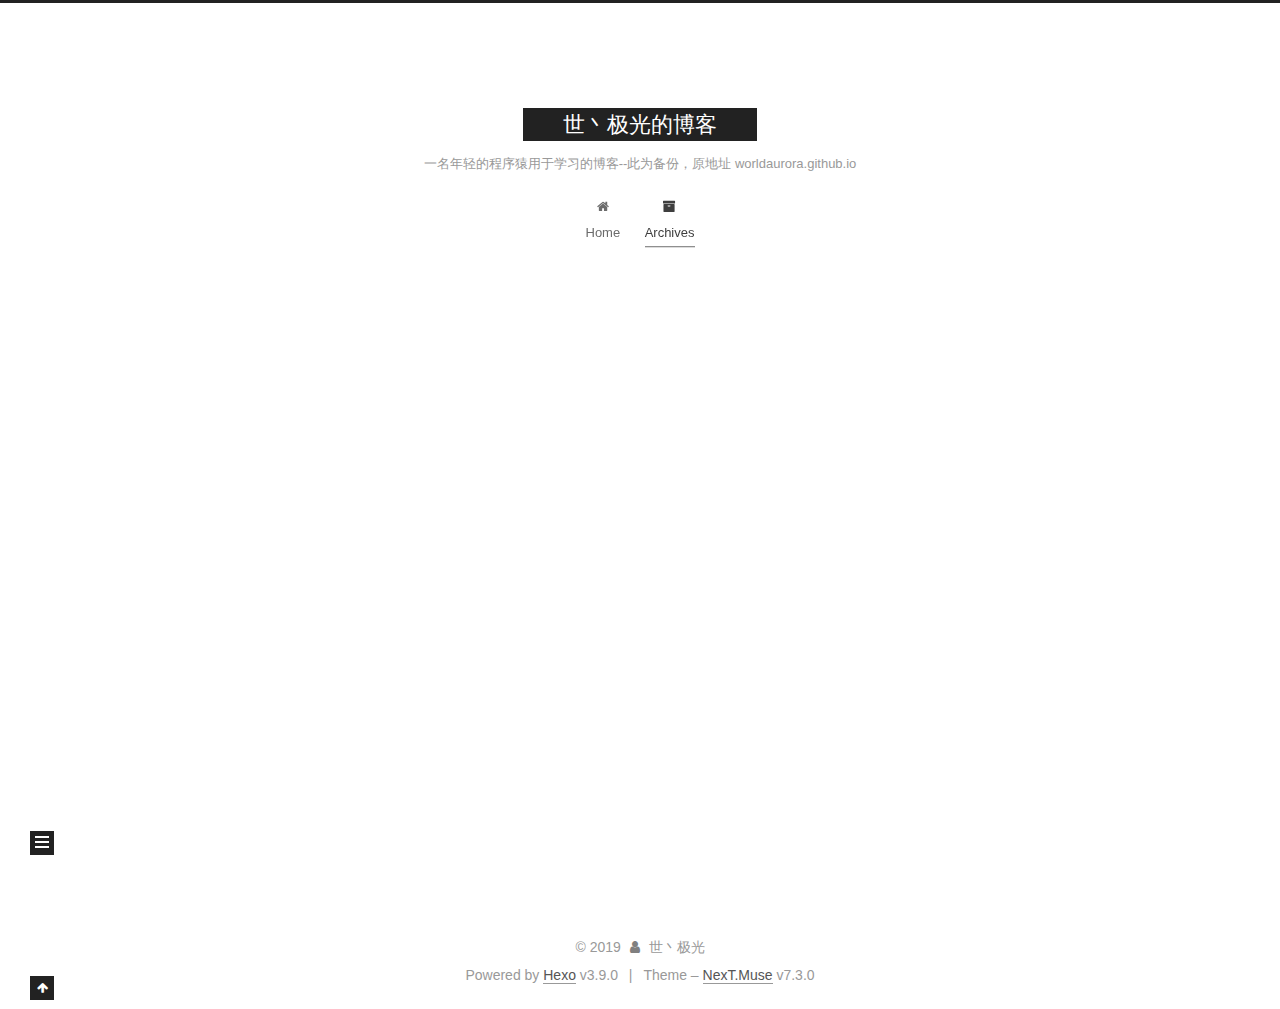
<file: archives/index.html>
<!DOCTYPE html>





<html lang="中文">
<head>
  <meta charset="UTF-8">
<meta name="viewport" content="width=device-width, initial-scale=1, maximum-scale=2">
<meta name="theme-color" content="#222">
<meta http-equiv="X-UA-Compatible" content="IE=edge">
  <link rel="apple-touch-icon" sizes="180x180" href="/images/apple-touch-icon-next.png?v=7.3.0">
  <link rel="icon" type="image/png" sizes="32x32" href="/images/favicon-32x32-next.png?v=7.3.0">
  <link rel="icon" type="image/png" sizes="16x16" href="/images/favicon-16x16-next.png?v=7.3.0">
  <link rel="mask-icon" href="/images/logo.svg?v=7.3.0" color="#222">

<link rel="stylesheet" href="/css/main.css?v=7.3.0">


<link rel="stylesheet" href="/lib/font-awesome/css/font-awesome.min.css?v=4.7.0">


<script id="hexo-configurations">
  var NexT = window.NexT || {};
  var CONFIG = {
    root: '/',
    scheme: 'Muse',
    version: '7.3.0',
    exturl: false,
    sidebar: {"position":"left","display":"post","offset":12,"onmobile":false},
    copycode: {"enable":false,"show_result":false,"style":null},
    back2top: {"enable":true,"sidebar":false,"scrollpercent":false},
    bookmark: {"enable":false,"color":"#222","save":"auto"},
    fancybox: false,
    mediumzoom: false,
    lazyload: false,
    pangu: false,
    algolia: {
      appID: '',
      apiKey: '',
      indexName: '',
      hits: {"per_page":10},
      labels: {"input_placeholder":"Search for Posts","hits_empty":"We didn't find any results for the search: ${query}","hits_stats":"${hits} results found in ${time} ms"}
    },
    localsearch: {"enable":false,"trigger":"auto","top_n_per_article":1,"unescape":false,"preload":false},
    path: '',
    motion: {"enable":true,"async":false,"transition":{"post_block":"fadeIn","post_header":"slideDownIn","post_body":"slideDownIn","coll_header":"slideLeftIn","sidebar":"slideUpIn"}},
    translation: {
      copy_button: 'Copy',
      copy_success: 'Copied',
      copy_failure: 'Copy failed'
    }
  };
</script>

  <meta name="description" content="希望把自己的学习过程、资料记录下来，以此激励自我进步">
<meta name="keywords" content="学习,编程,资料">
<meta property="og:type" content="website">
<meta property="og:title" content="世丶极光的博客">
<meta property="og:url" content="https://eraaurora.github.io.git/archives/index.html">
<meta property="og:site_name" content="世丶极光的博客">
<meta property="og:description" content="希望把自己的学习过程、资料记录下来，以此激励自我进步">
<meta property="og:locale" content="中文">
<meta name="twitter:card" content="summary">
<meta name="twitter:title" content="世丶极光的博客">
<meta name="twitter:description" content="希望把自己的学习过程、资料记录下来，以此激励自我进步">
  <link rel="canonical" href="https://eraaurora.github.io.git/archives/">


<script id="page-configurations">
  // https://hexo.io/docs/variables.html
  CONFIG.page = {
    sidebar: "",
    isHome: false,
    isPost: false,
    isPage: false,
    isArchive: true
  };
</script>

  <title>Archive | 世丶极光的博客</title>
  <meta name="generator" content="Hexo 3.9.0">
  








  <noscript>
  <style>
  .use-motion .motion-element,
  .use-motion .brand,
  .use-motion .menu-item,
  .sidebar-inner,
  .use-motion .post-block,
  .use-motion .pagination,
  .use-motion .comments,
  .use-motion .post-header,
  .use-motion .post-body,
  .use-motion .collection-title { opacity: initial; }

  .use-motion .logo,
  .use-motion .site-title,
  .use-motion .site-subtitle {
    opacity: initial;
    top: initial;
  }

  .use-motion .logo-line-before i { left: initial; }
  .use-motion .logo-line-after i { right: initial; }
  </style>
</noscript>

</head>

<body itemscope itemtype="http://schema.org/WebPage" lang="中文">
  <div class="container use-motion">
    <div class="headband"></div>

    <header id="header" class="header" itemscope itemtype="http://schema.org/WPHeader">
      <div class="header-inner"><div class="site-brand-wrapper">
  <div class="site-meta">

    <div>
      <a href="/" class="brand" rel="start">
        <span class="logo-line-before"><i></i></span>
        <span class="site-title">世丶极光的博客</span>
        <span class="logo-line-after"><i></i></span>
      </a>
    </div>
        <p class="site-subtitle">一名年轻的程序猿用于学习的博客--此为备份，原地址 worldaurora.github.io</p>
      
  </div>

  <div class="site-nav-toggle">
    <button aria-label="Toggle navigation bar">
      <span class="btn-bar"></span>
      <span class="btn-bar"></span>
      <span class="btn-bar"></span>
    </button>
  </div>
</div>


<nav class="site-nav">
  
  <ul id="menu" class="menu">
      
      
      
        
        <li class="menu-item menu-item-home">
      
    

    <a href="/" rel="section"><i class="menu-item-icon fa fa-fw fa-home"></i> <br>Home</a>

  </li>
      
      
      
        
        <li class="menu-item menu-item-archives">
      
    

    <a href="/archives/" rel="section"><i class="menu-item-icon fa fa-fw fa-archive"></i> <br>Archives</a>

  </li>
  </ul>

    

    
    
      
      
    
      
      
    
    

  

</nav>
</div>
    </header>

    <main id="main" class="main">
      <div class="main-inner">
        <div class="content-wrap">
          <div id="content" class="content page-archive">
            

  
  
  
  <div class="post-block archive">
    <div id="posts" class="posts-collapse">
      <span class="archive-move-on"></span>
      <span class="archive-page-counter">
        
        
        
          
        
        Um..! 6 posts in total. Keep on posting.
      </span>
      

      

  
  
  

  
    
    <div class="collection-title">
      <h1 class="archive-year" id="archive-year-2019">2019</h1>
    </div>
  
  

  <article class="post" itemscope itemtype="http://schema.org/Article">
    <header class="post-header">

      <h2 class="post-title">
        
          <a class="post-title-link" href="/2019/08/22/hello-world/" itemprop="url">
            <span itemprop="name">致自己</span>
          </a>
        
      </h2>

      <div class="post-meta">
        <time class="post-time" itemprop="dateCreated"
              datetime="2019-08-22T07:35:11Z"
              content="2019-08-22">
          08-22
        </time>
      </div>

    </header>
  </article>



  
  
  

  
  

  <article class="post" itemscope itemtype="http://schema.org/Article">
    <header class="post-header">

      <h2 class="post-title">
        
          <a class="post-title-link" href="/2019/08/19/vim-usered1/" itemprop="url">
            <span itemprop="name">vim的使用笔记 1</span>
          </a>
        
      </h2>

      <div class="post-meta">
        <time class="post-time" itemprop="dateCreated"
              datetime="2019-08-19T22:12:06Z"
              content="2019-08-19">
          08-19
        </time>
      </div>

    </header>
  </article>



  
  
  

  
  

  <article class="post" itemscope itemtype="http://schema.org/Article">
    <header class="post-header">

      <h2 class="post-title">
        
          <a class="post-title-link" href="/2019/08/03/set-zsh/" itemprop="url">
            <span itemprop="name">用zsh替换bash</span>
          </a>
        
      </h2>

      <div class="post-meta">
        <time class="post-time" itemprop="dateCreated"
              datetime="2019-08-03T00:22:06Z"
              content="2019-08-03">
          08-03
        </time>
      </div>

    </header>
  </article>



  
  
  

  
  

  <article class="post" itemscope itemtype="http://schema.org/Article">
    <header class="post-header">

      <h2 class="post-title">
        
          <a class="post-title-link" href="/2019/08/02/hexo-usered2/" itemprop="url">
            <span itemprop="name">hexo的使用 2</span>
          </a>
        
      </h2>

      <div class="post-meta">
        <time class="post-time" itemprop="dateCreated"
              datetime="2019-08-02T23:10:02Z"
              content="2019-08-02">
          08-02
        </time>
      </div>

    </header>
  </article>



  
  
  

  
  

  <article class="post" itemscope itemtype="http://schema.org/Article">
    <header class="post-header">

      <h2 class="post-title">
        
          <a class="post-title-link" href="/2019/08/02/hexo-usered1/" itemprop="url">
            <span itemprop="name">hexo的使用 1</span>
          </a>
        
      </h2>

      <div class="post-meta">
        <time class="post-time" itemprop="dateCreated"
              datetime="2019-08-02T21:04:41Z"
              content="2019-08-02">
          08-02
        </time>
      </div>

    </header>
  </article>



  
  
  

  
  

  <article class="post" itemscope itemtype="http://schema.org/Article">
    <header class="post-header">

      <h2 class="post-title">
        
          <a class="post-title-link" href="/2019/08/02/first-blog/" itemprop="url">
            <span itemprop="name">我的第一篇博文</span>
          </a>
        
      </h2>

      <div class="post-meta">
        <time class="post-time" itemprop="dateCreated"
              datetime="2019-08-02T20:30:41Z"
              content="2019-08-02">
          08-02
        </time>
      </div>

    </header>
  </article>




    </div>
  </div>
  
  
  

  



          </div>
          

        </div>
          
  
  <div class="sidebar-toggle">
    <div class="sidebar-toggle-line-wrap">
      <span class="sidebar-toggle-line sidebar-toggle-line-first"></span>
      <span class="sidebar-toggle-line sidebar-toggle-line-middle"></span>
      <span class="sidebar-toggle-line sidebar-toggle-line-last"></span>
    </div>
  </div>

  <aside id="sidebar" class="sidebar">
    <div class="sidebar-inner">

      <ul class="sidebar-nav motion-element">
        <li class="sidebar-nav-toc" data-target="post-toc-wrap">
          Table of Contents
        </li>
        <li class="sidebar-nav-overview" data-target="site-overview-wrap">
          Overview
        </li>
      </ul>

      <!--noindex-->
      <div class="post-toc-wrap sidebar-panel">
      </div>
      <!--/noindex-->

      <div class="site-overview-wrap sidebar-panel">
        <div class="site-overview">
          <div class="site-author motion-element" itemprop="author" itemscope itemtype="http://schema.org/Person">
  <p class="site-author-name" itemprop="name">世丶极光</p>
  <div class="site-description motion-element" itemprop="description">希望把自己的学习过程、资料记录下来，以此激励自我进步</div>
</div>
  <nav class="site-state motion-element">
      <div class="site-state-item site-state-posts">
        
          <a href="/archives/">
        
          <span class="site-state-item-count">6</span>
          <span class="site-state-item-name">posts</span>
        </a>
      </div>
    
      
      
      <div class="site-state-item site-state-tags">
        
        
        
          
        
          
        
          
        
        <span class="site-state-item-count">3</span>
        <span class="site-state-item-name">tags</span>
        
      </div>
    
  </nav>



        </div>
      </div>

    </div>
  </aside>
  <div id="sidebar-dimmer"></div>


      </div>
    </main>

    <footer id="footer" class="footer">
      <div class="footer-inner">
        <div class="copyright">&copy; <span itemprop="copyrightYear">2019</span>
  <span class="with-love" id="animate">
    <i class="fa fa-user"></i>
  </span>
  <span class="author" itemprop="copyrightHolder">世丶极光</span>
</div>
  <div class="powered-by">Powered by <a href="https://hexo.io" class="theme-link" rel="noopener" target="_blank">Hexo</a> v3.9.0</div>
  <span class="post-meta-divider">|</span>
  <div class="theme-info">Theme – <a href="https://theme-next.org" class="theme-link" rel="noopener" target="_blank">NexT.Muse</a> v7.3.0</div>

        












        
      </div>
    </footer>

    
  <div class="back-to-top">
    <i class="fa fa-arrow-up"></i>
    <span>0%</span>
  </div>

  </div>

  
  <script src="/lib/jquery/index.js?v=3.4.1"></script>
  <script src="/lib/velocity/velocity.min.js?v=1.2.1"></script>
  <script src="/lib/velocity/velocity.ui.min.js?v=1.2.1"></script>
<script src="/js/utils.js?v=7.3.0"></script><script src="/js/motion.js?v=7.3.0"></script>
<script src="/js/schemes/muse.js?v=7.3.0"></script>
<script src="/js/next-boot.js?v=7.3.0"></script>



  





















  

  

  


  
</body>
</html>
</file>
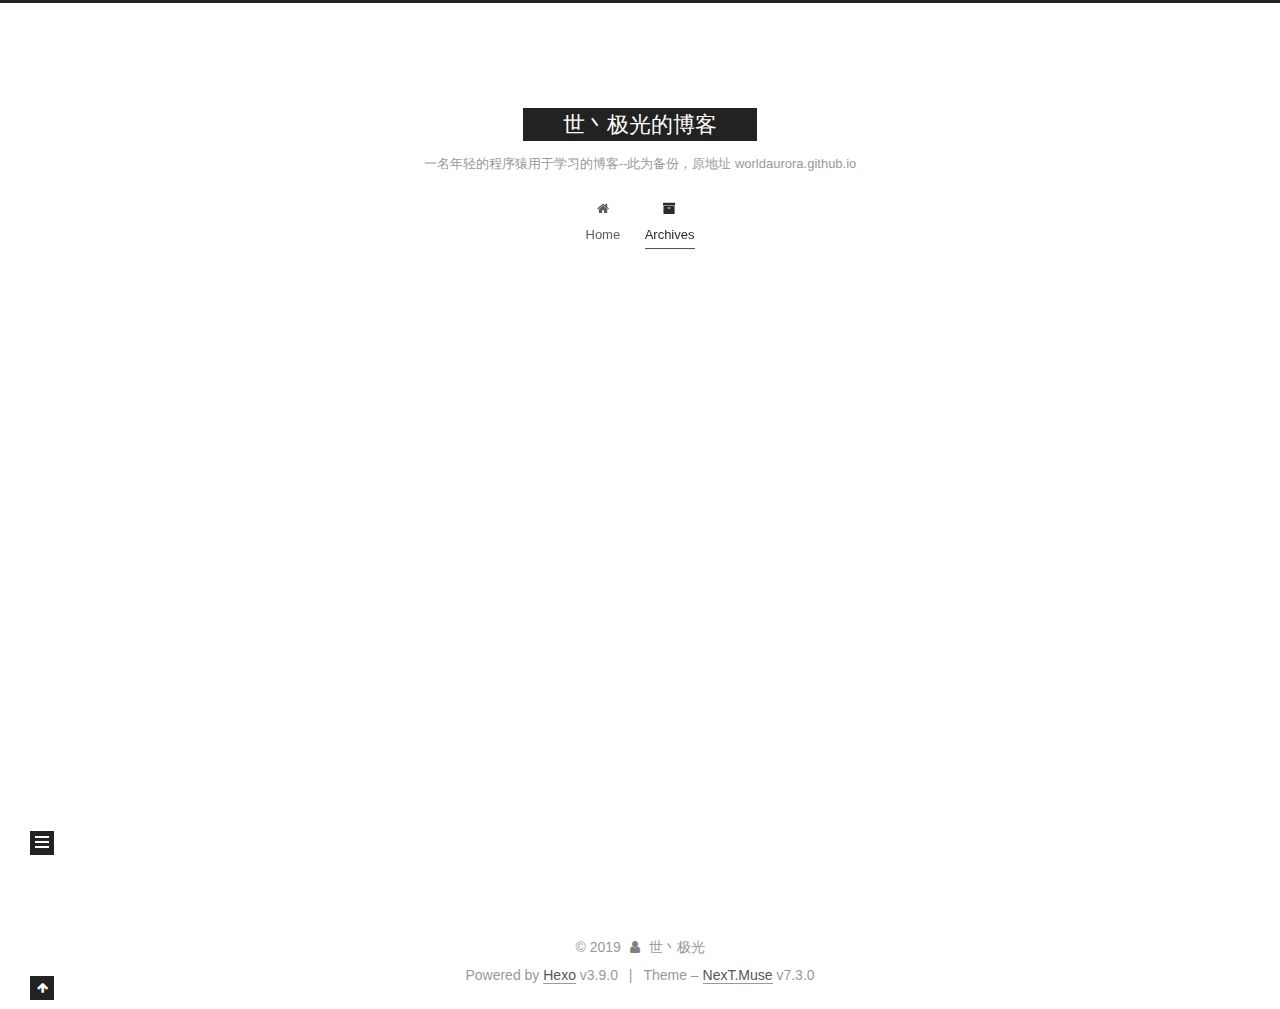
<file: archives/2019/index.html>
<!DOCTYPE html>





<html lang="中文">
<head>
  <meta charset="UTF-8">
<meta name="viewport" content="width=device-width, initial-scale=1, maximum-scale=2">
<meta name="theme-color" content="#222">
<meta http-equiv="X-UA-Compatible" content="IE=edge">
  <link rel="apple-touch-icon" sizes="180x180" href="/images/apple-touch-icon-next.png?v=7.3.0">
  <link rel="icon" type="image/png" sizes="32x32" href="/images/favicon-32x32-next.png?v=7.3.0">
  <link rel="icon" type="image/png" sizes="16x16" href="/images/favicon-16x16-next.png?v=7.3.0">
  <link rel="mask-icon" href="/images/logo.svg?v=7.3.0" color="#222">

<link rel="stylesheet" href="/css/main.css?v=7.3.0">


<link rel="stylesheet" href="/lib/font-awesome/css/font-awesome.min.css?v=4.7.0">


<script id="hexo-configurations">
  var NexT = window.NexT || {};
  var CONFIG = {
    root: '/',
    scheme: 'Muse',
    version: '7.3.0',
    exturl: false,
    sidebar: {"position":"left","display":"post","offset":12,"onmobile":false},
    copycode: {"enable":false,"show_result":false,"style":null},
    back2top: {"enable":true,"sidebar":false,"scrollpercent":false},
    bookmark: {"enable":false,"color":"#222","save":"auto"},
    fancybox: false,
    mediumzoom: false,
    lazyload: false,
    pangu: false,
    algolia: {
      appID: '',
      apiKey: '',
      indexName: '',
      hits: {"per_page":10},
      labels: {"input_placeholder":"Search for Posts","hits_empty":"We didn't find any results for the search: ${query}","hits_stats":"${hits} results found in ${time} ms"}
    },
    localsearch: {"enable":false,"trigger":"auto","top_n_per_article":1,"unescape":false,"preload":false},
    path: '',
    motion: {"enable":true,"async":false,"transition":{"post_block":"fadeIn","post_header":"slideDownIn","post_body":"slideDownIn","coll_header":"slideLeftIn","sidebar":"slideUpIn"}},
    translation: {
      copy_button: 'Copy',
      copy_success: 'Copied',
      copy_failure: 'Copy failed'
    }
  };
</script>

  <meta name="description" content="希望把自己的学习过程、资料记录下来，以此激励自我进步">
<meta name="keywords" content="学习,编程,资料">
<meta property="og:type" content="website">
<meta property="og:title" content="世丶极光的博客">
<meta property="og:url" content="https://eraaurora.github.io.git/archives/2019/index.html">
<meta property="og:site_name" content="世丶极光的博客">
<meta property="og:description" content="希望把自己的学习过程、资料记录下来，以此激励自我进步">
<meta property="og:locale" content="中文">
<meta name="twitter:card" content="summary">
<meta name="twitter:title" content="世丶极光的博客">
<meta name="twitter:description" content="希望把自己的学习过程、资料记录下来，以此激励自我进步">
  <link rel="canonical" href="https://eraaurora.github.io.git/archives/2019/">


<script id="page-configurations">
  // https://hexo.io/docs/variables.html
  CONFIG.page = {
    sidebar: "",
    isHome: false,
    isPost: false,
    isPage: false,
    isArchive: true
  };
</script>

  <title>Archive | 世丶极光的博客</title>
  <meta name="generator" content="Hexo 3.9.0">
  








  <noscript>
  <style>
  .use-motion .motion-element,
  .use-motion .brand,
  .use-motion .menu-item,
  .sidebar-inner,
  .use-motion .post-block,
  .use-motion .pagination,
  .use-motion .comments,
  .use-motion .post-header,
  .use-motion .post-body,
  .use-motion .collection-title { opacity: initial; }

  .use-motion .logo,
  .use-motion .site-title,
  .use-motion .site-subtitle {
    opacity: initial;
    top: initial;
  }

  .use-motion .logo-line-before i { left: initial; }
  .use-motion .logo-line-after i { right: initial; }
  </style>
</noscript>

</head>

<body itemscope itemtype="http://schema.org/WebPage" lang="中文">
  <div class="container use-motion">
    <div class="headband"></div>

    <header id="header" class="header" itemscope itemtype="http://schema.org/WPHeader">
      <div class="header-inner"><div class="site-brand-wrapper">
  <div class="site-meta">

    <div>
      <a href="/" class="brand" rel="start">
        <span class="logo-line-before"><i></i></span>
        <span class="site-title">世丶极光的博客</span>
        <span class="logo-line-after"><i></i></span>
      </a>
    </div>
        <p class="site-subtitle">一名年轻的程序猿用于学习的博客--此为备份，原地址 worldaurora.github.io</p>
      
  </div>

  <div class="site-nav-toggle">
    <button aria-label="Toggle navigation bar">
      <span class="btn-bar"></span>
      <span class="btn-bar"></span>
      <span class="btn-bar"></span>
    </button>
  </div>
</div>


<nav class="site-nav">
  
  <ul id="menu" class="menu">
      
      
      
        
        <li class="menu-item menu-item-home">
      
    

    <a href="/" rel="section"><i class="menu-item-icon fa fa-fw fa-home"></i> <br>Home</a>

  </li>
      
      
      
        
        <li class="menu-item menu-item-archives">
      
    

    <a href="/archives/" rel="section"><i class="menu-item-icon fa fa-fw fa-archive"></i> <br>Archives</a>

  </li>
  </ul>

    

    
    
      
      
    
      
      
    
    

  

</nav>
</div>
    </header>

    <main id="main" class="main">
      <div class="main-inner">
        <div class="content-wrap">
          <div id="content" class="content page-archive">
            

  
  
  
  <div class="post-block archive">
    <div id="posts" class="posts-collapse">
      <span class="archive-move-on"></span>
      <span class="archive-page-counter">
        
        
        
          
        
        Um..! 6 posts in total. Keep on posting.
      </span>
      

      

  
  
  

  
    
    <div class="collection-title">
      <h1 class="archive-year" id="archive-year-2019">2019</h1>
    </div>
  
  

  <article class="post" itemscope itemtype="http://schema.org/Article">
    <header class="post-header">

      <h2 class="post-title">
        
          <a class="post-title-link" href="/2019/08/22/hello-world/" itemprop="url">
            <span itemprop="name">致自己</span>
          </a>
        
      </h2>

      <div class="post-meta">
        <time class="post-time" itemprop="dateCreated"
              datetime="2019-08-22T07:35:11Z"
              content="2019-08-22">
          08-22
        </time>
      </div>

    </header>
  </article>



  
  
  

  
  

  <article class="post" itemscope itemtype="http://schema.org/Article">
    <header class="post-header">

      <h2 class="post-title">
        
          <a class="post-title-link" href="/2019/08/19/vim-usered1/" itemprop="url">
            <span itemprop="name">vim的使用笔记 1</span>
          </a>
        
      </h2>

      <div class="post-meta">
        <time class="post-time" itemprop="dateCreated"
              datetime="2019-08-19T22:12:06Z"
              content="2019-08-19">
          08-19
        </time>
      </div>

    </header>
  </article>



  
  
  

  
  

  <article class="post" itemscope itemtype="http://schema.org/Article">
    <header class="post-header">

      <h2 class="post-title">
        
          <a class="post-title-link" href="/2019/08/03/set-zsh/" itemprop="url">
            <span itemprop="name">用zsh替换bash</span>
          </a>
        
      </h2>

      <div class="post-meta">
        <time class="post-time" itemprop="dateCreated"
              datetime="2019-08-03T00:22:06Z"
              content="2019-08-03">
          08-03
        </time>
      </div>

    </header>
  </article>



  
  
  

  
  

  <article class="post" itemscope itemtype="http://schema.org/Article">
    <header class="post-header">

      <h2 class="post-title">
        
          <a class="post-title-link" href="/2019/08/02/hexo-usered2/" itemprop="url">
            <span itemprop="name">hexo的使用 2</span>
          </a>
        
      </h2>

      <div class="post-meta">
        <time class="post-time" itemprop="dateCreated"
              datetime="2019-08-02T23:10:02Z"
              content="2019-08-02">
          08-02
        </time>
      </div>

    </header>
  </article>



  
  
  

  
  

  <article class="post" itemscope itemtype="http://schema.org/Article">
    <header class="post-header">

      <h2 class="post-title">
        
          <a class="post-title-link" href="/2019/08/02/hexo-usered1/" itemprop="url">
            <span itemprop="name">hexo的使用 1</span>
          </a>
        
      </h2>

      <div class="post-meta">
        <time class="post-time" itemprop="dateCreated"
              datetime="2019-08-02T21:04:41Z"
              content="2019-08-02">
          08-02
        </time>
      </div>

    </header>
  </article>



  
  
  

  
  

  <article class="post" itemscope itemtype="http://schema.org/Article">
    <header class="post-header">

      <h2 class="post-title">
        
          <a class="post-title-link" href="/2019/08/02/first-blog/" itemprop="url">
            <span itemprop="name">我的第一篇博文</span>
          </a>
        
      </h2>

      <div class="post-meta">
        <time class="post-time" itemprop="dateCreated"
              datetime="2019-08-02T20:30:41Z"
              content="2019-08-02">
          08-02
        </time>
      </div>

    </header>
  </article>




    </div>
  </div>
  
  
  

  



          </div>
          

        </div>
          
  
  <div class="sidebar-toggle">
    <div class="sidebar-toggle-line-wrap">
      <span class="sidebar-toggle-line sidebar-toggle-line-first"></span>
      <span class="sidebar-toggle-line sidebar-toggle-line-middle"></span>
      <span class="sidebar-toggle-line sidebar-toggle-line-last"></span>
    </div>
  </div>

  <aside id="sidebar" class="sidebar">
    <div class="sidebar-inner">

      <ul class="sidebar-nav motion-element">
        <li class="sidebar-nav-toc" data-target="post-toc-wrap">
          Table of Contents
        </li>
        <li class="sidebar-nav-overview" data-target="site-overview-wrap">
          Overview
        </li>
      </ul>

      <!--noindex-->
      <div class="post-toc-wrap sidebar-panel">
      </div>
      <!--/noindex-->

      <div class="site-overview-wrap sidebar-panel">
        <div class="site-overview">
          <div class="site-author motion-element" itemprop="author" itemscope itemtype="http://schema.org/Person">
  <p class="site-author-name" itemprop="name">世丶极光</p>
  <div class="site-description motion-element" itemprop="description">希望把自己的学习过程、资料记录下来，以此激励自我进步</div>
</div>
  <nav class="site-state motion-element">
      <div class="site-state-item site-state-posts">
        
          <a href="/archives/">
        
          <span class="site-state-item-count">6</span>
          <span class="site-state-item-name">posts</span>
        </a>
      </div>
    
      
      
      <div class="site-state-item site-state-tags">
        
        
        
          
        
          
        
          
        
        <span class="site-state-item-count">3</span>
        <span class="site-state-item-name">tags</span>
        
      </div>
    
  </nav>



        </div>
      </div>

    </div>
  </aside>
  <div id="sidebar-dimmer"></div>


      </div>
    </main>

    <footer id="footer" class="footer">
      <div class="footer-inner">
        <div class="copyright">&copy; <span itemprop="copyrightYear">2019</span>
  <span class="with-love" id="animate">
    <i class="fa fa-user"></i>
  </span>
  <span class="author" itemprop="copyrightHolder">世丶极光</span>
</div>
  <div class="powered-by">Powered by <a href="https://hexo.io" class="theme-link" rel="noopener" target="_blank">Hexo</a> v3.9.0</div>
  <span class="post-meta-divider">|</span>
  <div class="theme-info">Theme – <a href="https://theme-next.org" class="theme-link" rel="noopener" target="_blank">NexT.Muse</a> v7.3.0</div>

        












        
      </div>
    </footer>

    
  <div class="back-to-top">
    <i class="fa fa-arrow-up"></i>
    <span>0%</span>
  </div>

  </div>

  
  <script src="/lib/jquery/index.js?v=3.4.1"></script>
  <script src="/lib/velocity/velocity.min.js?v=1.2.1"></script>
  <script src="/lib/velocity/velocity.ui.min.js?v=1.2.1"></script>
<script src="/js/utils.js?v=7.3.0"></script><script src="/js/motion.js?v=7.3.0"></script>
<script src="/js/schemes/muse.js?v=7.3.0"></script>
<script src="/js/next-boot.js?v=7.3.0"></script>



  





















  

  

  


  
</body>
</html>
</file>
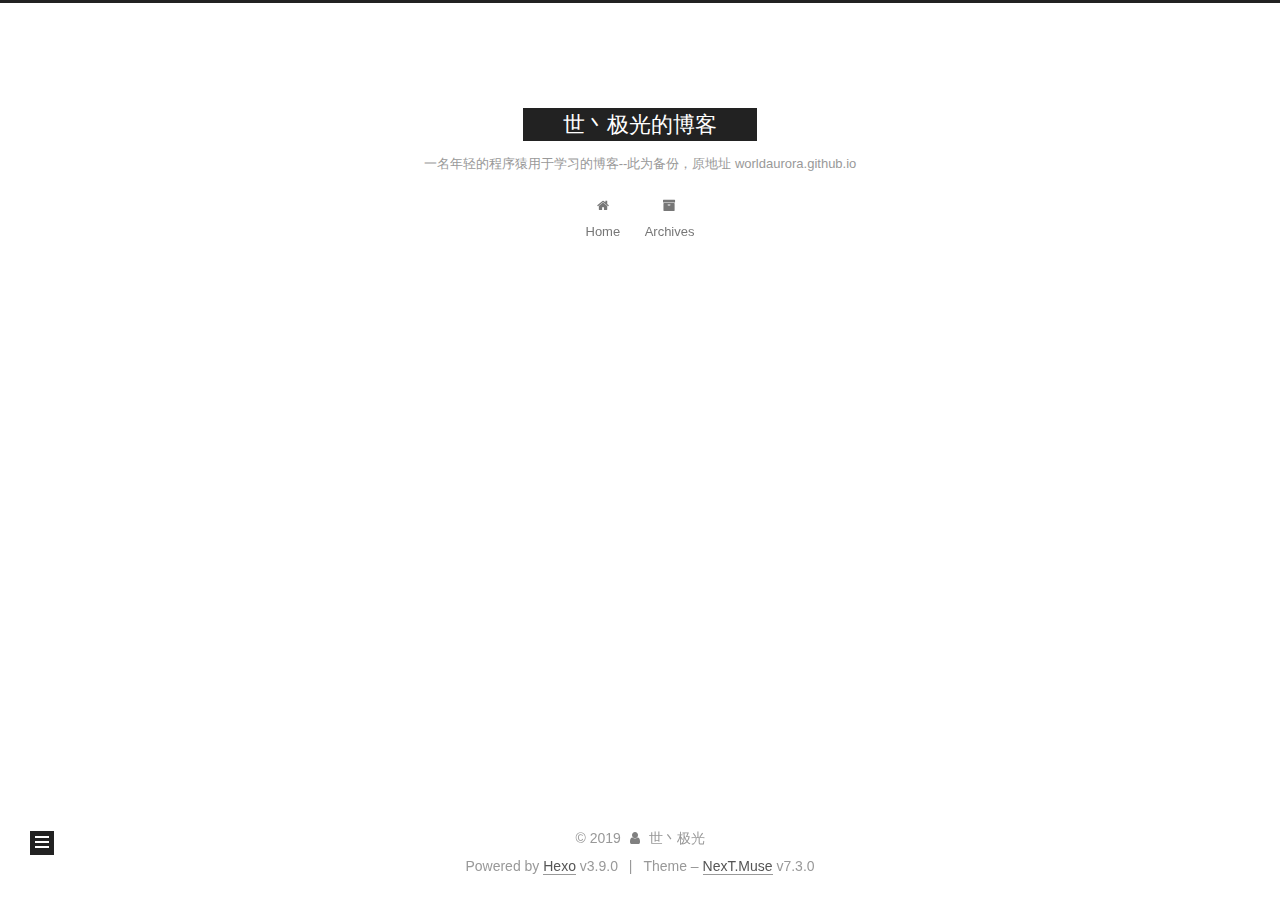
<file: tags/hexo/index.html>
<!DOCTYPE html>





<html lang="中文">
<head>
  <meta charset="UTF-8">
<meta name="viewport" content="width=device-width, initial-scale=1, maximum-scale=2">
<meta name="theme-color" content="#222">
<meta http-equiv="X-UA-Compatible" content="IE=edge">
  <link rel="apple-touch-icon" sizes="180x180" href="/images/apple-touch-icon-next.png?v=7.3.0">
  <link rel="icon" type="image/png" sizes="32x32" href="/images/favicon-32x32-next.png?v=7.3.0">
  <link rel="icon" type="image/png" sizes="16x16" href="/images/favicon-16x16-next.png?v=7.3.0">
  <link rel="mask-icon" href="/images/logo.svg?v=7.3.0" color="#222">

<link rel="stylesheet" href="/css/main.css?v=7.3.0">


<link rel="stylesheet" href="/lib/font-awesome/css/font-awesome.min.css?v=4.7.0">


<script id="hexo-configurations">
  var NexT = window.NexT || {};
  var CONFIG = {
    root: '/',
    scheme: 'Muse',
    version: '7.3.0',
    exturl: false,
    sidebar: {"position":"left","display":"post","offset":12,"onmobile":false},
    copycode: {"enable":false,"show_result":false,"style":null},
    back2top: {"enable":true,"sidebar":false,"scrollpercent":false},
    bookmark: {"enable":false,"color":"#222","save":"auto"},
    fancybox: false,
    mediumzoom: false,
    lazyload: false,
    pangu: false,
    algolia: {
      appID: '',
      apiKey: '',
      indexName: '',
      hits: {"per_page":10},
      labels: {"input_placeholder":"Search for Posts","hits_empty":"We didn't find any results for the search: ${query}","hits_stats":"${hits} results found in ${time} ms"}
    },
    localsearch: {"enable":false,"trigger":"auto","top_n_per_article":1,"unescape":false,"preload":false},
    path: '',
    motion: {"enable":true,"async":false,"transition":{"post_block":"fadeIn","post_header":"slideDownIn","post_body":"slideDownIn","coll_header":"slideLeftIn","sidebar":"slideUpIn"}},
    translation: {
      copy_button: 'Copy',
      copy_success: 'Copied',
      copy_failure: 'Copy failed'
    }
  };
</script>

  <meta name="description" content="希望把自己的学习过程、资料记录下来，以此激励自我进步">
<meta name="keywords" content="学习,编程,资料">
<meta property="og:type" content="website">
<meta property="og:title" content="世丶极光的博客">
<meta property="og:url" content="https://eraaurora.github.io.git/tags/hexo/index.html">
<meta property="og:site_name" content="世丶极光的博客">
<meta property="og:description" content="希望把自己的学习过程、资料记录下来，以此激励自我进步">
<meta property="og:locale" content="中文">
<meta name="twitter:card" content="summary">
<meta name="twitter:title" content="世丶极光的博客">
<meta name="twitter:description" content="希望把自己的学习过程、资料记录下来，以此激励自我进步">
  <link rel="canonical" href="https://eraaurora.github.io.git/tags/hexo/">


<script id="page-configurations">
  // https://hexo.io/docs/variables.html
  CONFIG.page = {
    sidebar: "",
    isHome: false,
    isPost: false,
    isPage: false,
    isArchive: false
  };
</script>

  <title>Tag: hexo | 世丶极光的博客</title>
  <meta name="generator" content="Hexo 3.9.0">
  








  <noscript>
  <style>
  .use-motion .motion-element,
  .use-motion .brand,
  .use-motion .menu-item,
  .sidebar-inner,
  .use-motion .post-block,
  .use-motion .pagination,
  .use-motion .comments,
  .use-motion .post-header,
  .use-motion .post-body,
  .use-motion .collection-title { opacity: initial; }

  .use-motion .logo,
  .use-motion .site-title,
  .use-motion .site-subtitle {
    opacity: initial;
    top: initial;
  }

  .use-motion .logo-line-before i { left: initial; }
  .use-motion .logo-line-after i { right: initial; }
  </style>
</noscript>

</head>

<body itemscope itemtype="http://schema.org/WebPage" lang="中文">
  <div class="container use-motion">
    <div class="headband"></div>

    <header id="header" class="header" itemscope itemtype="http://schema.org/WPHeader">
      <div class="header-inner"><div class="site-brand-wrapper">
  <div class="site-meta">

    <div>
      <a href="/" class="brand" rel="start">
        <span class="logo-line-before"><i></i></span>
        <span class="site-title">世丶极光的博客</span>
        <span class="logo-line-after"><i></i></span>
      </a>
    </div>
        <p class="site-subtitle">一名年轻的程序猿用于学习的博客--此为备份，原地址 worldaurora.github.io</p>
      
  </div>

  <div class="site-nav-toggle">
    <button aria-label="Toggle navigation bar">
      <span class="btn-bar"></span>
      <span class="btn-bar"></span>
      <span class="btn-bar"></span>
    </button>
  </div>
</div>


<nav class="site-nav">
  
  <ul id="menu" class="menu">
      
      
      
        
        <li class="menu-item menu-item-home">
      
    

    <a href="/" rel="section"><i class="menu-item-icon fa fa-fw fa-home"></i> <br>Home</a>

  </li>
      
      
      
        
        <li class="menu-item menu-item-archives">
      
    

    <a href="/archives/" rel="section"><i class="menu-item-icon fa fa-fw fa-archive"></i> <br>Archives</a>

  </li>
  </ul>

    

    
    
      
      
    
      
      
    
    

  

</nav>
</div>
    </header>

    <main id="main" class="main">
      <div class="main-inner">
        <div class="content-wrap">
          <div id="content" class="content ">
            

  
  
  
  <div class="post-block tag">

    <div id="posts" class="posts-collapse">
      <div class="collection-title">
        <h1>hexo<small>Tag</small>
        </h1>
      </div>

      

  
  
  

  
    
    <div class="collection-title">
      <h1 class="archive-year" id="archive-year-2019">2019</h1>
    </div>
  
  

  <article class="post" itemscope itemtype="http://schema.org/Article">
    <header class="post-header">

      <h2 class="post-title">
        
          <a class="post-title-link" href="/2019/08/02/hexo-usered2/" itemprop="url">
            <span itemprop="name">hexo的使用 2</span>
          </a>
        
      </h2>

      <div class="post-meta">
        <time class="post-time" itemprop="dateCreated"
              datetime="2019-08-02T23:10:02Z"
              content="2019-08-02">
          08-02
        </time>
      </div>

    </header>
  </article>



  
  
  

  
  

  <article class="post" itemscope itemtype="http://schema.org/Article">
    <header class="post-header">

      <h2 class="post-title">
        
          <a class="post-title-link" href="/2019/08/02/hexo-usered1/" itemprop="url">
            <span itemprop="name">hexo的使用 1</span>
          </a>
        
      </h2>

      <div class="post-meta">
        <time class="post-time" itemprop="dateCreated"
              datetime="2019-08-02T21:04:41Z"
              content="2019-08-02">
          08-02
        </time>
      </div>

    </header>
  </article>



    </div>

  </div>
  
  
  

  



          </div>
          

        </div>
          
  
  <div class="sidebar-toggle">
    <div class="sidebar-toggle-line-wrap">
      <span class="sidebar-toggle-line sidebar-toggle-line-first"></span>
      <span class="sidebar-toggle-line sidebar-toggle-line-middle"></span>
      <span class="sidebar-toggle-line sidebar-toggle-line-last"></span>
    </div>
  </div>

  <aside id="sidebar" class="sidebar">
    <div class="sidebar-inner">

      <ul class="sidebar-nav motion-element">
        <li class="sidebar-nav-toc" data-target="post-toc-wrap">
          Table of Contents
        </li>
        <li class="sidebar-nav-overview" data-target="site-overview-wrap">
          Overview
        </li>
      </ul>

      <!--noindex-->
      <div class="post-toc-wrap sidebar-panel">
      </div>
      <!--/noindex-->

      <div class="site-overview-wrap sidebar-panel">
        <div class="site-overview">
          <div class="site-author motion-element" itemprop="author" itemscope itemtype="http://schema.org/Person">
  <p class="site-author-name" itemprop="name">世丶极光</p>
  <div class="site-description motion-element" itemprop="description">希望把自己的学习过程、资料记录下来，以此激励自我进步</div>
</div>
  <nav class="site-state motion-element">
      <div class="site-state-item site-state-posts">
        
          <a href="/archives/">
        
          <span class="site-state-item-count">6</span>
          <span class="site-state-item-name">posts</span>
        </a>
      </div>
    
      
      
      <div class="site-state-item site-state-tags">
        
        
        
          
        
          
        
          
        
        <span class="site-state-item-count">3</span>
        <span class="site-state-item-name">tags</span>
        
      </div>
    
  </nav>



        </div>
      </div>

    </div>
  </aside>
  <div id="sidebar-dimmer"></div>


      </div>
    </main>

    <footer id="footer" class="footer">
      <div class="footer-inner">
        <div class="copyright">&copy; <span itemprop="copyrightYear">2019</span>
  <span class="with-love" id="animate">
    <i class="fa fa-user"></i>
  </span>
  <span class="author" itemprop="copyrightHolder">世丶极光</span>
</div>
  <div class="powered-by">Powered by <a href="https://hexo.io" class="theme-link" rel="noopener" target="_blank">Hexo</a> v3.9.0</div>
  <span class="post-meta-divider">|</span>
  <div class="theme-info">Theme – <a href="https://theme-next.org" class="theme-link" rel="noopener" target="_blank">NexT.Muse</a> v7.3.0</div>

        












        
      </div>
    </footer>

    
  <div class="back-to-top">
    <i class="fa fa-arrow-up"></i>
    <span>0%</span>
  </div>

  </div>

  
  <script src="/lib/jquery/index.js?v=3.4.1"></script>
  <script src="/lib/velocity/velocity.min.js?v=1.2.1"></script>
  <script src="/lib/velocity/velocity.ui.min.js?v=1.2.1"></script>
<script src="/js/utils.js?v=7.3.0"></script><script src="/js/motion.js?v=7.3.0"></script>
<script src="/js/schemes/muse.js?v=7.3.0"></script>
<script src="/js/next-boot.js?v=7.3.0"></script>



  





















  

  

  


  
</body>
</html>
</file>
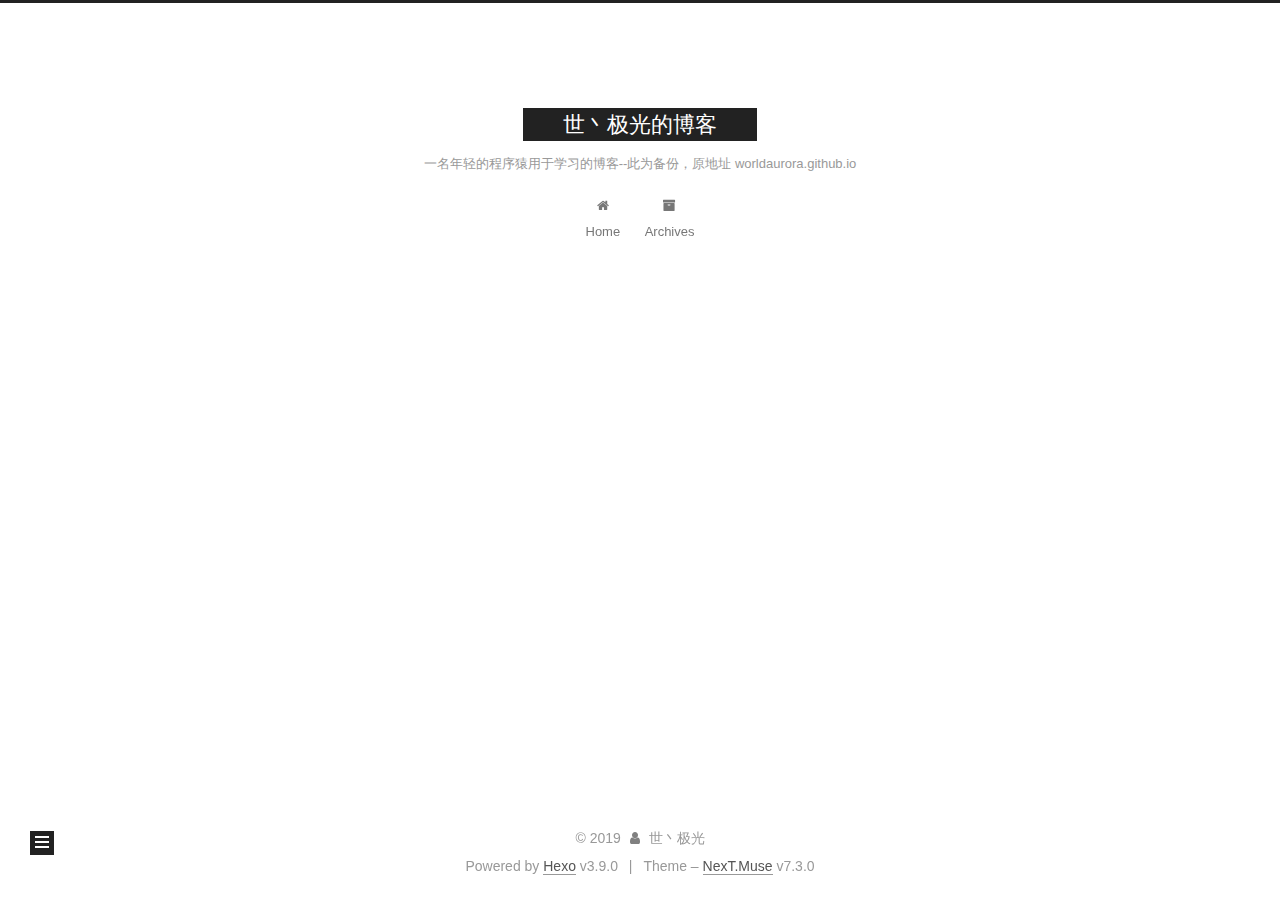
<file: tags/vim/index.html>
<!DOCTYPE html>





<html lang="中文">
<head>
  <meta charset="UTF-8">
<meta name="viewport" content="width=device-width, initial-scale=1, maximum-scale=2">
<meta name="theme-color" content="#222">
<meta http-equiv="X-UA-Compatible" content="IE=edge">
  <link rel="apple-touch-icon" sizes="180x180" href="/images/apple-touch-icon-next.png?v=7.3.0">
  <link rel="icon" type="image/png" sizes="32x32" href="/images/favicon-32x32-next.png?v=7.3.0">
  <link rel="icon" type="image/png" sizes="16x16" href="/images/favicon-16x16-next.png?v=7.3.0">
  <link rel="mask-icon" href="/images/logo.svg?v=7.3.0" color="#222">

<link rel="stylesheet" href="/css/main.css?v=7.3.0">


<link rel="stylesheet" href="/lib/font-awesome/css/font-awesome.min.css?v=4.7.0">


<script id="hexo-configurations">
  var NexT = window.NexT || {};
  var CONFIG = {
    root: '/',
    scheme: 'Muse',
    version: '7.3.0',
    exturl: false,
    sidebar: {"position":"left","display":"post","offset":12,"onmobile":false},
    copycode: {"enable":false,"show_result":false,"style":null},
    back2top: {"enable":true,"sidebar":false,"scrollpercent":false},
    bookmark: {"enable":false,"color":"#222","save":"auto"},
    fancybox: false,
    mediumzoom: false,
    lazyload: false,
    pangu: false,
    algolia: {
      appID: '',
      apiKey: '',
      indexName: '',
      hits: {"per_page":10},
      labels: {"input_placeholder":"Search for Posts","hits_empty":"We didn't find any results for the search: ${query}","hits_stats":"${hits} results found in ${time} ms"}
    },
    localsearch: {"enable":false,"trigger":"auto","top_n_per_article":1,"unescape":false,"preload":false},
    path: '',
    motion: {"enable":true,"async":false,"transition":{"post_block":"fadeIn","post_header":"slideDownIn","post_body":"slideDownIn","coll_header":"slideLeftIn","sidebar":"slideUpIn"}},
    translation: {
      copy_button: 'Copy',
      copy_success: 'Copied',
      copy_failure: 'Copy failed'
    }
  };
</script>

  <meta name="description" content="希望把自己的学习过程、资料记录下来，以此激励自我进步">
<meta name="keywords" content="学习,编程,资料">
<meta property="og:type" content="website">
<meta property="og:title" content="世丶极光的博客">
<meta property="og:url" content="https://eraaurora.github.io.git/tags/vim/index.html">
<meta property="og:site_name" content="世丶极光的博客">
<meta property="og:description" content="希望把自己的学习过程、资料记录下来，以此激励自我进步">
<meta property="og:locale" content="中文">
<meta name="twitter:card" content="summary">
<meta name="twitter:title" content="世丶极光的博客">
<meta name="twitter:description" content="希望把自己的学习过程、资料记录下来，以此激励自我进步">
  <link rel="canonical" href="https://eraaurora.github.io.git/tags/vim/">


<script id="page-configurations">
  // https://hexo.io/docs/variables.html
  CONFIG.page = {
    sidebar: "",
    isHome: false,
    isPost: false,
    isPage: false,
    isArchive: false
  };
</script>

  <title>Tag: vim | 世丶极光的博客</title>
  <meta name="generator" content="Hexo 3.9.0">
  








  <noscript>
  <style>
  .use-motion .motion-element,
  .use-motion .brand,
  .use-motion .menu-item,
  .sidebar-inner,
  .use-motion .post-block,
  .use-motion .pagination,
  .use-motion .comments,
  .use-motion .post-header,
  .use-motion .post-body,
  .use-motion .collection-title { opacity: initial; }

  .use-motion .logo,
  .use-motion .site-title,
  .use-motion .site-subtitle {
    opacity: initial;
    top: initial;
  }

  .use-motion .logo-line-before i { left: initial; }
  .use-motion .logo-line-after i { right: initial; }
  </style>
</noscript>

</head>

<body itemscope itemtype="http://schema.org/WebPage" lang="中文">
  <div class="container use-motion">
    <div class="headband"></div>

    <header id="header" class="header" itemscope itemtype="http://schema.org/WPHeader">
      <div class="header-inner"><div class="site-brand-wrapper">
  <div class="site-meta">

    <div>
      <a href="/" class="brand" rel="start">
        <span class="logo-line-before"><i></i></span>
        <span class="site-title">世丶极光的博客</span>
        <span class="logo-line-after"><i></i></span>
      </a>
    </div>
        <p class="site-subtitle">一名年轻的程序猿用于学习的博客--此为备份，原地址 worldaurora.github.io</p>
      
  </div>

  <div class="site-nav-toggle">
    <button aria-label="Toggle navigation bar">
      <span class="btn-bar"></span>
      <span class="btn-bar"></span>
      <span class="btn-bar"></span>
    </button>
  </div>
</div>


<nav class="site-nav">
  
  <ul id="menu" class="menu">
      
      
      
        
        <li class="menu-item menu-item-home">
      
    

    <a href="/" rel="section"><i class="menu-item-icon fa fa-fw fa-home"></i> <br>Home</a>

  </li>
      
      
      
        
        <li class="menu-item menu-item-archives">
      
    

    <a href="/archives/" rel="section"><i class="menu-item-icon fa fa-fw fa-archive"></i> <br>Archives</a>

  </li>
  </ul>

    

    
    
      
      
    
      
      
    
    

  

</nav>
</div>
    </header>

    <main id="main" class="main">
      <div class="main-inner">
        <div class="content-wrap">
          <div id="content" class="content ">
            

  
  
  
  <div class="post-block tag">

    <div id="posts" class="posts-collapse">
      <div class="collection-title">
        <h1>vim<small>Tag</small>
        </h1>
      </div>

      

  
  
  

  
    
    <div class="collection-title">
      <h1 class="archive-year" id="archive-year-2019">2019</h1>
    </div>
  
  

  <article class="post" itemscope itemtype="http://schema.org/Article">
    <header class="post-header">

      <h2 class="post-title">
        
          <a class="post-title-link" href="/2019/08/19/vim-usered1/" itemprop="url">
            <span itemprop="name">vim的使用笔记 1</span>
          </a>
        
      </h2>

      <div class="post-meta">
        <time class="post-time" itemprop="dateCreated"
              datetime="2019-08-19T22:12:06Z"
              content="2019-08-19">
          08-19
        </time>
      </div>

    </header>
  </article>



    </div>

  </div>
  
  
  

  



          </div>
          

        </div>
          
  
  <div class="sidebar-toggle">
    <div class="sidebar-toggle-line-wrap">
      <span class="sidebar-toggle-line sidebar-toggle-line-first"></span>
      <span class="sidebar-toggle-line sidebar-toggle-line-middle"></span>
      <span class="sidebar-toggle-line sidebar-toggle-line-last"></span>
    </div>
  </div>

  <aside id="sidebar" class="sidebar">
    <div class="sidebar-inner">

      <ul class="sidebar-nav motion-element">
        <li class="sidebar-nav-toc" data-target="post-toc-wrap">
          Table of Contents
        </li>
        <li class="sidebar-nav-overview" data-target="site-overview-wrap">
          Overview
        </li>
      </ul>

      <!--noindex-->
      <div class="post-toc-wrap sidebar-panel">
      </div>
      <!--/noindex-->

      <div class="site-overview-wrap sidebar-panel">
        <div class="site-overview">
          <div class="site-author motion-element" itemprop="author" itemscope itemtype="http://schema.org/Person">
  <p class="site-author-name" itemprop="name">世丶极光</p>
  <div class="site-description motion-element" itemprop="description">希望把自己的学习过程、资料记录下来，以此激励自我进步</div>
</div>
  <nav class="site-state motion-element">
      <div class="site-state-item site-state-posts">
        
          <a href="/archives/">
        
          <span class="site-state-item-count">6</span>
          <span class="site-state-item-name">posts</span>
        </a>
      </div>
    
      
      
      <div class="site-state-item site-state-tags">
        
        
        
          
        
          
        
          
        
        <span class="site-state-item-count">3</span>
        <span class="site-state-item-name">tags</span>
        
      </div>
    
  </nav>



        </div>
      </div>

    </div>
  </aside>
  <div id="sidebar-dimmer"></div>


      </div>
    </main>

    <footer id="footer" class="footer">
      <div class="footer-inner">
        <div class="copyright">&copy; <span itemprop="copyrightYear">2019</span>
  <span class="with-love" id="animate">
    <i class="fa fa-user"></i>
  </span>
  <span class="author" itemprop="copyrightHolder">世丶极光</span>
</div>
  <div class="powered-by">Powered by <a href="https://hexo.io" class="theme-link" rel="noopener" target="_blank">Hexo</a> v3.9.0</div>
  <span class="post-meta-divider">|</span>
  <div class="theme-info">Theme – <a href="https://theme-next.org" class="theme-link" rel="noopener" target="_blank">NexT.Muse</a> v7.3.0</div>

        












        
      </div>
    </footer>

    
  <div class="back-to-top">
    <i class="fa fa-arrow-up"></i>
    <span>0%</span>
  </div>

  </div>

  
  <script src="/lib/jquery/index.js?v=3.4.1"></script>
  <script src="/lib/velocity/velocity.min.js?v=1.2.1"></script>
  <script src="/lib/velocity/velocity.ui.min.js?v=1.2.1"></script>
<script src="/js/utils.js?v=7.3.0"></script><script src="/js/motion.js?v=7.3.0"></script>
<script src="/js/schemes/muse.js?v=7.3.0"></script>
<script src="/js/next-boot.js?v=7.3.0"></script>



  





















  

  

  


  
</body>
</html>
</file>
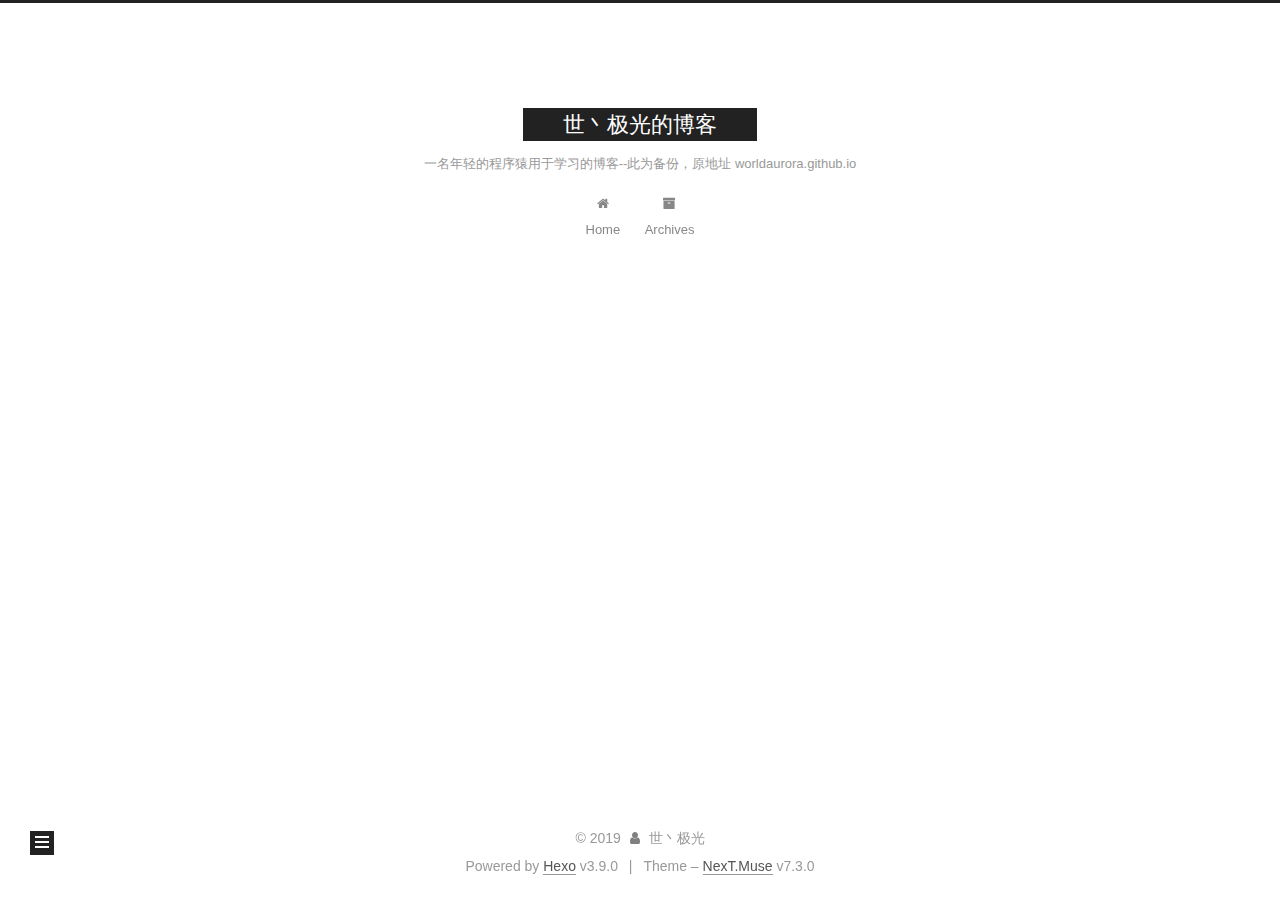
<file: tags/zsh/index.html>
<!DOCTYPE html>





<html lang="中文">
<head>
  <meta charset="UTF-8">
<meta name="viewport" content="width=device-width, initial-scale=1, maximum-scale=2">
<meta name="theme-color" content="#222">
<meta http-equiv="X-UA-Compatible" content="IE=edge">
  <link rel="apple-touch-icon" sizes="180x180" href="/images/apple-touch-icon-next.png?v=7.3.0">
  <link rel="icon" type="image/png" sizes="32x32" href="/images/favicon-32x32-next.png?v=7.3.0">
  <link rel="icon" type="image/png" sizes="16x16" href="/images/favicon-16x16-next.png?v=7.3.0">
  <link rel="mask-icon" href="/images/logo.svg?v=7.3.0" color="#222">

<link rel="stylesheet" href="/css/main.css?v=7.3.0">


<link rel="stylesheet" href="/lib/font-awesome/css/font-awesome.min.css?v=4.7.0">


<script id="hexo-configurations">
  var NexT = window.NexT || {};
  var CONFIG = {
    root: '/',
    scheme: 'Muse',
    version: '7.3.0',
    exturl: false,
    sidebar: {"position":"left","display":"post","offset":12,"onmobile":false},
    copycode: {"enable":false,"show_result":false,"style":null},
    back2top: {"enable":true,"sidebar":false,"scrollpercent":false},
    bookmark: {"enable":false,"color":"#222","save":"auto"},
    fancybox: false,
    mediumzoom: false,
    lazyload: false,
    pangu: false,
    algolia: {
      appID: '',
      apiKey: '',
      indexName: '',
      hits: {"per_page":10},
      labels: {"input_placeholder":"Search for Posts","hits_empty":"We didn't find any results for the search: ${query}","hits_stats":"${hits} results found in ${time} ms"}
    },
    localsearch: {"enable":false,"trigger":"auto","top_n_per_article":1,"unescape":false,"preload":false},
    path: '',
    motion: {"enable":true,"async":false,"transition":{"post_block":"fadeIn","post_header":"slideDownIn","post_body":"slideDownIn","coll_header":"slideLeftIn","sidebar":"slideUpIn"}},
    translation: {
      copy_button: 'Copy',
      copy_success: 'Copied',
      copy_failure: 'Copy failed'
    }
  };
</script>

  <meta name="description" content="希望把自己的学习过程、资料记录下来，以此激励自我进步">
<meta name="keywords" content="学习,编程,资料">
<meta property="og:type" content="website">
<meta property="og:title" content="世丶极光的博客">
<meta property="og:url" content="https://eraaurora.github.io.git/tags/zsh/index.html">
<meta property="og:site_name" content="世丶极光的博客">
<meta property="og:description" content="希望把自己的学习过程、资料记录下来，以此激励自我进步">
<meta property="og:locale" content="中文">
<meta name="twitter:card" content="summary">
<meta name="twitter:title" content="世丶极光的博客">
<meta name="twitter:description" content="希望把自己的学习过程、资料记录下来，以此激励自我进步">
  <link rel="canonical" href="https://eraaurora.github.io.git/tags/zsh/">


<script id="page-configurations">
  // https://hexo.io/docs/variables.html
  CONFIG.page = {
    sidebar: "",
    isHome: false,
    isPost: false,
    isPage: false,
    isArchive: false
  };
</script>

  <title>Tag: zsh | 世丶极光的博客</title>
  <meta name="generator" content="Hexo 3.9.0">
  








  <noscript>
  <style>
  .use-motion .motion-element,
  .use-motion .brand,
  .use-motion .menu-item,
  .sidebar-inner,
  .use-motion .post-block,
  .use-motion .pagination,
  .use-motion .comments,
  .use-motion .post-header,
  .use-motion .post-body,
  .use-motion .collection-title { opacity: initial; }

  .use-motion .logo,
  .use-motion .site-title,
  .use-motion .site-subtitle {
    opacity: initial;
    top: initial;
  }

  .use-motion .logo-line-before i { left: initial; }
  .use-motion .logo-line-after i { right: initial; }
  </style>
</noscript>

</head>

<body itemscope itemtype="http://schema.org/WebPage" lang="中文">
  <div class="container use-motion">
    <div class="headband"></div>

    <header id="header" class="header" itemscope itemtype="http://schema.org/WPHeader">
      <div class="header-inner"><div class="site-brand-wrapper">
  <div class="site-meta">

    <div>
      <a href="/" class="brand" rel="start">
        <span class="logo-line-before"><i></i></span>
        <span class="site-title">世丶极光的博客</span>
        <span class="logo-line-after"><i></i></span>
      </a>
    </div>
        <p class="site-subtitle">一名年轻的程序猿用于学习的博客--此为备份，原地址 worldaurora.github.io</p>
      
  </div>

  <div class="site-nav-toggle">
    <button aria-label="Toggle navigation bar">
      <span class="btn-bar"></span>
      <span class="btn-bar"></span>
      <span class="btn-bar"></span>
    </button>
  </div>
</div>


<nav class="site-nav">
  
  <ul id="menu" class="menu">
      
      
      
        
        <li class="menu-item menu-item-home">
      
    

    <a href="/" rel="section"><i class="menu-item-icon fa fa-fw fa-home"></i> <br>Home</a>

  </li>
      
      
      
        
        <li class="menu-item menu-item-archives">
      
    

    <a href="/archives/" rel="section"><i class="menu-item-icon fa fa-fw fa-archive"></i> <br>Archives</a>

  </li>
  </ul>

    

    
    
      
      
    
      
      
    
    

  

</nav>
</div>
    </header>

    <main id="main" class="main">
      <div class="main-inner">
        <div class="content-wrap">
          <div id="content" class="content ">
            

  
  
  
  <div class="post-block tag">

    <div id="posts" class="posts-collapse">
      <div class="collection-title">
        <h1>zsh<small>Tag</small>
        </h1>
      </div>

      

  
  
  

  
    
    <div class="collection-title">
      <h1 class="archive-year" id="archive-year-2019">2019</h1>
    </div>
  
  

  <article class="post" itemscope itemtype="http://schema.org/Article">
    <header class="post-header">

      <h2 class="post-title">
        
          <a class="post-title-link" href="/2019/08/03/set-zsh/" itemprop="url">
            <span itemprop="name">用zsh替换bash</span>
          </a>
        
      </h2>

      <div class="post-meta">
        <time class="post-time" itemprop="dateCreated"
              datetime="2019-08-03T00:22:06Z"
              content="2019-08-03">
          08-03
        </time>
      </div>

    </header>
  </article>



    </div>

  </div>
  
  
  

  



          </div>
          

        </div>
          
  
  <div class="sidebar-toggle">
    <div class="sidebar-toggle-line-wrap">
      <span class="sidebar-toggle-line sidebar-toggle-line-first"></span>
      <span class="sidebar-toggle-line sidebar-toggle-line-middle"></span>
      <span class="sidebar-toggle-line sidebar-toggle-line-last"></span>
    </div>
  </div>

  <aside id="sidebar" class="sidebar">
    <div class="sidebar-inner">

      <ul class="sidebar-nav motion-element">
        <li class="sidebar-nav-toc" data-target="post-toc-wrap">
          Table of Contents
        </li>
        <li class="sidebar-nav-overview" data-target="site-overview-wrap">
          Overview
        </li>
      </ul>

      <!--noindex-->
      <div class="post-toc-wrap sidebar-panel">
      </div>
      <!--/noindex-->

      <div class="site-overview-wrap sidebar-panel">
        <div class="site-overview">
          <div class="site-author motion-element" itemprop="author" itemscope itemtype="http://schema.org/Person">
  <p class="site-author-name" itemprop="name">世丶极光</p>
  <div class="site-description motion-element" itemprop="description">希望把自己的学习过程、资料记录下来，以此激励自我进步</div>
</div>
  <nav class="site-state motion-element">
      <div class="site-state-item site-state-posts">
        
          <a href="/archives/">
        
          <span class="site-state-item-count">6</span>
          <span class="site-state-item-name">posts</span>
        </a>
      </div>
    
      
      
      <div class="site-state-item site-state-tags">
        
        
        
          
        
          
        
          
        
        <span class="site-state-item-count">3</span>
        <span class="site-state-item-name">tags</span>
        
      </div>
    
  </nav>



        </div>
      </div>

    </div>
  </aside>
  <div id="sidebar-dimmer"></div>


      </div>
    </main>

    <footer id="footer" class="footer">
      <div class="footer-inner">
        <div class="copyright">&copy; <span itemprop="copyrightYear">2019</span>
  <span class="with-love" id="animate">
    <i class="fa fa-user"></i>
  </span>
  <span class="author" itemprop="copyrightHolder">世丶极光</span>
</div>
  <div class="powered-by">Powered by <a href="https://hexo.io" class="theme-link" rel="noopener" target="_blank">Hexo</a> v3.9.0</div>
  <span class="post-meta-divider">|</span>
  <div class="theme-info">Theme – <a href="https://theme-next.org" class="theme-link" rel="noopener" target="_blank">NexT.Muse</a> v7.3.0</div>

        












        
      </div>
    </footer>

    
  <div class="back-to-top">
    <i class="fa fa-arrow-up"></i>
    <span>0%</span>
  </div>

  </div>

  
  <script src="/lib/jquery/index.js?v=3.4.1"></script>
  <script src="/lib/velocity/velocity.min.js?v=1.2.1"></script>
  <script src="/lib/velocity/velocity.ui.min.js?v=1.2.1"></script>
<script src="/js/utils.js?v=7.3.0"></script><script src="/js/motion.js?v=7.3.0"></script>
<script src="/js/schemes/muse.js?v=7.3.0"></script>
<script src="/js/next-boot.js?v=7.3.0"></script>



  





















  

  

  


  
</body>
</html>
</file>
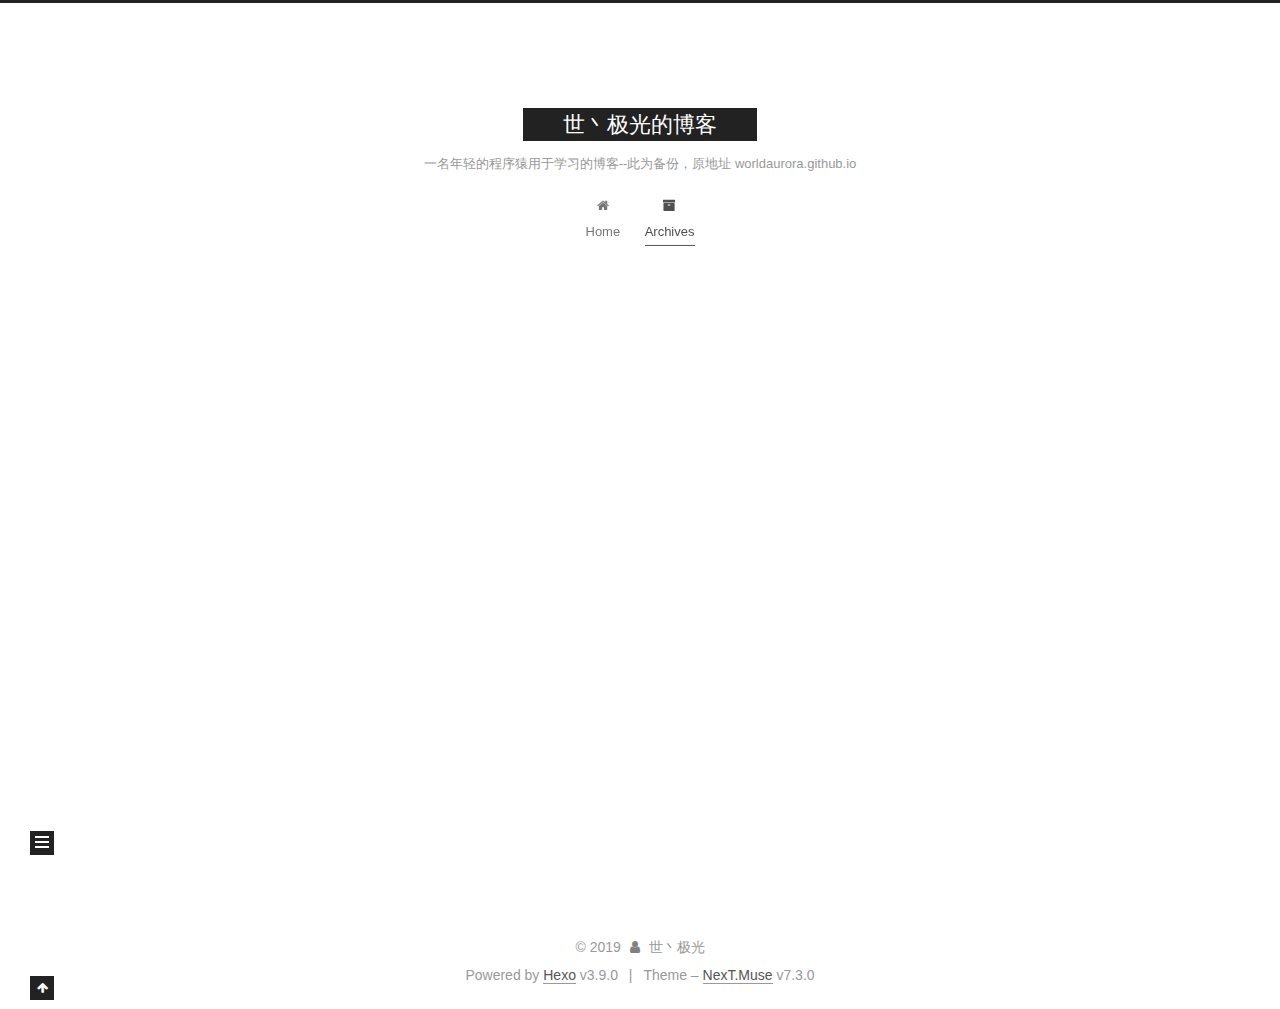
<file: archives/2019/08/index.html>
<!DOCTYPE html>





<html lang="中文">
<head>
  <meta charset="UTF-8">
<meta name="viewport" content="width=device-width, initial-scale=1, maximum-scale=2">
<meta name="theme-color" content="#222">
<meta http-equiv="X-UA-Compatible" content="IE=edge">
  <link rel="apple-touch-icon" sizes="180x180" href="/images/apple-touch-icon-next.png?v=7.3.0">
  <link rel="icon" type="image/png" sizes="32x32" href="/images/favicon-32x32-next.png?v=7.3.0">
  <link rel="icon" type="image/png" sizes="16x16" href="/images/favicon-16x16-next.png?v=7.3.0">
  <link rel="mask-icon" href="/images/logo.svg?v=7.3.0" color="#222">

<link rel="stylesheet" href="/css/main.css?v=7.3.0">


<link rel="stylesheet" href="/lib/font-awesome/css/font-awesome.min.css?v=4.7.0">


<script id="hexo-configurations">
  var NexT = window.NexT || {};
  var CONFIG = {
    root: '/',
    scheme: 'Muse',
    version: '7.3.0',
    exturl: false,
    sidebar: {"position":"left","display":"post","offset":12,"onmobile":false},
    copycode: {"enable":false,"show_result":false,"style":null},
    back2top: {"enable":true,"sidebar":false,"scrollpercent":false},
    bookmark: {"enable":false,"color":"#222","save":"auto"},
    fancybox: false,
    mediumzoom: false,
    lazyload: false,
    pangu: false,
    algolia: {
      appID: '',
      apiKey: '',
      indexName: '',
      hits: {"per_page":10},
      labels: {"input_placeholder":"Search for Posts","hits_empty":"We didn't find any results for the search: ${query}","hits_stats":"${hits} results found in ${time} ms"}
    },
    localsearch: {"enable":false,"trigger":"auto","top_n_per_article":1,"unescape":false,"preload":false},
    path: '',
    motion: {"enable":true,"async":false,"transition":{"post_block":"fadeIn","post_header":"slideDownIn","post_body":"slideDownIn","coll_header":"slideLeftIn","sidebar":"slideUpIn"}},
    translation: {
      copy_button: 'Copy',
      copy_success: 'Copied',
      copy_failure: 'Copy failed'
    }
  };
</script>

  <meta name="description" content="希望把自己的学习过程、资料记录下来，以此激励自我进步">
<meta name="keywords" content="学习,编程,资料">
<meta property="og:type" content="website">
<meta property="og:title" content="世丶极光的博客">
<meta property="og:url" content="https://eraaurora.github.io.git/archives/2019/08/index.html">
<meta property="og:site_name" content="世丶极光的博客">
<meta property="og:description" content="希望把自己的学习过程、资料记录下来，以此激励自我进步">
<meta property="og:locale" content="中文">
<meta name="twitter:card" content="summary">
<meta name="twitter:title" content="世丶极光的博客">
<meta name="twitter:description" content="希望把自己的学习过程、资料记录下来，以此激励自我进步">
  <link rel="canonical" href="https://eraaurora.github.io.git/archives/2019/08/">


<script id="page-configurations">
  // https://hexo.io/docs/variables.html
  CONFIG.page = {
    sidebar: "",
    isHome: false,
    isPost: false,
    isPage: false,
    isArchive: true
  };
</script>

  <title>Archive | 世丶极光的博客</title>
  <meta name="generator" content="Hexo 3.9.0">
  








  <noscript>
  <style>
  .use-motion .motion-element,
  .use-motion .brand,
  .use-motion .menu-item,
  .sidebar-inner,
  .use-motion .post-block,
  .use-motion .pagination,
  .use-motion .comments,
  .use-motion .post-header,
  .use-motion .post-body,
  .use-motion .collection-title { opacity: initial; }

  .use-motion .logo,
  .use-motion .site-title,
  .use-motion .site-subtitle {
    opacity: initial;
    top: initial;
  }

  .use-motion .logo-line-before i { left: initial; }
  .use-motion .logo-line-after i { right: initial; }
  </style>
</noscript>

</head>

<body itemscope itemtype="http://schema.org/WebPage" lang="中文">
  <div class="container use-motion">
    <div class="headband"></div>

    <header id="header" class="header" itemscope itemtype="http://schema.org/WPHeader">
      <div class="header-inner"><div class="site-brand-wrapper">
  <div class="site-meta">

    <div>
      <a href="/" class="brand" rel="start">
        <span class="logo-line-before"><i></i></span>
        <span class="site-title">世丶极光的博客</span>
        <span class="logo-line-after"><i></i></span>
      </a>
    </div>
        <p class="site-subtitle">一名年轻的程序猿用于学习的博客--此为备份，原地址 worldaurora.github.io</p>
      
  </div>

  <div class="site-nav-toggle">
    <button aria-label="Toggle navigation bar">
      <span class="btn-bar"></span>
      <span class="btn-bar"></span>
      <span class="btn-bar"></span>
    </button>
  </div>
</div>


<nav class="site-nav">
  
  <ul id="menu" class="menu">
      
      
      
        
        <li class="menu-item menu-item-home">
      
    

    <a href="/" rel="section"><i class="menu-item-icon fa fa-fw fa-home"></i> <br>Home</a>

  </li>
      
      
      
        
        <li class="menu-item menu-item-archives">
      
    

    <a href="/archives/" rel="section"><i class="menu-item-icon fa fa-fw fa-archive"></i> <br>Archives</a>

  </li>
  </ul>

    

    
    
      
      
    
      
      
    
    

  

</nav>
</div>
    </header>

    <main id="main" class="main">
      <div class="main-inner">
        <div class="content-wrap">
          <div id="content" class="content page-archive">
            

  
  
  
  <div class="post-block archive">
    <div id="posts" class="posts-collapse">
      <span class="archive-move-on"></span>
      <span class="archive-page-counter">
        
        
        
          
        
        Um..! 6 posts in total. Keep on posting.
      </span>
      

      

  
  
  

  
    
    <div class="collection-title">
      <h1 class="archive-year" id="archive-year-2019">2019</h1>
    </div>
  
  

  <article class="post" itemscope itemtype="http://schema.org/Article">
    <header class="post-header">

      <h2 class="post-title">
        
          <a class="post-title-link" href="/2019/08/22/hello-world/" itemprop="url">
            <span itemprop="name">致自己</span>
          </a>
        
      </h2>

      <div class="post-meta">
        <time class="post-time" itemprop="dateCreated"
              datetime="2019-08-22T07:35:11Z"
              content="2019-08-22">
          08-22
        </time>
      </div>

    </header>
  </article>



  
  
  

  
  

  <article class="post" itemscope itemtype="http://schema.org/Article">
    <header class="post-header">

      <h2 class="post-title">
        
          <a class="post-title-link" href="/2019/08/19/vim-usered1/" itemprop="url">
            <span itemprop="name">vim的使用笔记 1</span>
          </a>
        
      </h2>

      <div class="post-meta">
        <time class="post-time" itemprop="dateCreated"
              datetime="2019-08-19T22:12:06Z"
              content="2019-08-19">
          08-19
        </time>
      </div>

    </header>
  </article>



  
  
  

  
  

  <article class="post" itemscope itemtype="http://schema.org/Article">
    <header class="post-header">

      <h2 class="post-title">
        
          <a class="post-title-link" href="/2019/08/03/set-zsh/" itemprop="url">
            <span itemprop="name">用zsh替换bash</span>
          </a>
        
      </h2>

      <div class="post-meta">
        <time class="post-time" itemprop="dateCreated"
              datetime="2019-08-03T00:22:06Z"
              content="2019-08-03">
          08-03
        </time>
      </div>

    </header>
  </article>



  
  
  

  
  

  <article class="post" itemscope itemtype="http://schema.org/Article">
    <header class="post-header">

      <h2 class="post-title">
        
          <a class="post-title-link" href="/2019/08/02/hexo-usered2/" itemprop="url">
            <span itemprop="name">hexo的使用 2</span>
          </a>
        
      </h2>

      <div class="post-meta">
        <time class="post-time" itemprop="dateCreated"
              datetime="2019-08-02T23:10:02Z"
              content="2019-08-02">
          08-02
        </time>
      </div>

    </header>
  </article>



  
  
  

  
  

  <article class="post" itemscope itemtype="http://schema.org/Article">
    <header class="post-header">

      <h2 class="post-title">
        
          <a class="post-title-link" href="/2019/08/02/hexo-usered1/" itemprop="url">
            <span itemprop="name">hexo的使用 1</span>
          </a>
        
      </h2>

      <div class="post-meta">
        <time class="post-time" itemprop="dateCreated"
              datetime="2019-08-02T21:04:41Z"
              content="2019-08-02">
          08-02
        </time>
      </div>

    </header>
  </article>



  
  
  

  
  

  <article class="post" itemscope itemtype="http://schema.org/Article">
    <header class="post-header">

      <h2 class="post-title">
        
          <a class="post-title-link" href="/2019/08/02/first-blog/" itemprop="url">
            <span itemprop="name">我的第一篇博文</span>
          </a>
        
      </h2>

      <div class="post-meta">
        <time class="post-time" itemprop="dateCreated"
              datetime="2019-08-02T20:30:41Z"
              content="2019-08-02">
          08-02
        </time>
      </div>

    </header>
  </article>




    </div>
  </div>
  
  
  

  



          </div>
          

        </div>
          
  
  <div class="sidebar-toggle">
    <div class="sidebar-toggle-line-wrap">
      <span class="sidebar-toggle-line sidebar-toggle-line-first"></span>
      <span class="sidebar-toggle-line sidebar-toggle-line-middle"></span>
      <span class="sidebar-toggle-line sidebar-toggle-line-last"></span>
    </div>
  </div>

  <aside id="sidebar" class="sidebar">
    <div class="sidebar-inner">

      <ul class="sidebar-nav motion-element">
        <li class="sidebar-nav-toc" data-target="post-toc-wrap">
          Table of Contents
        </li>
        <li class="sidebar-nav-overview" data-target="site-overview-wrap">
          Overview
        </li>
      </ul>

      <!--noindex-->
      <div class="post-toc-wrap sidebar-panel">
      </div>
      <!--/noindex-->

      <div class="site-overview-wrap sidebar-panel">
        <div class="site-overview">
          <div class="site-author motion-element" itemprop="author" itemscope itemtype="http://schema.org/Person">
  <p class="site-author-name" itemprop="name">世丶极光</p>
  <div class="site-description motion-element" itemprop="description">希望把自己的学习过程、资料记录下来，以此激励自我进步</div>
</div>
  <nav class="site-state motion-element">
      <div class="site-state-item site-state-posts">
        
          <a href="/archives/">
        
          <span class="site-state-item-count">6</span>
          <span class="site-state-item-name">posts</span>
        </a>
      </div>
    
      
      
      <div class="site-state-item site-state-tags">
        
        
        
          
        
          
        
          
        
        <span class="site-state-item-count">3</span>
        <span class="site-state-item-name">tags</span>
        
      </div>
    
  </nav>



        </div>
      </div>

    </div>
  </aside>
  <div id="sidebar-dimmer"></div>


      </div>
    </main>

    <footer id="footer" class="footer">
      <div class="footer-inner">
        <div class="copyright">&copy; <span itemprop="copyrightYear">2019</span>
  <span class="with-love" id="animate">
    <i class="fa fa-user"></i>
  </span>
  <span class="author" itemprop="copyrightHolder">世丶极光</span>
</div>
  <div class="powered-by">Powered by <a href="https://hexo.io" class="theme-link" rel="noopener" target="_blank">Hexo</a> v3.9.0</div>
  <span class="post-meta-divider">|</span>
  <div class="theme-info">Theme – <a href="https://theme-next.org" class="theme-link" rel="noopener" target="_blank">NexT.Muse</a> v7.3.0</div>

        












        
      </div>
    </footer>

    
  <div class="back-to-top">
    <i class="fa fa-arrow-up"></i>
    <span>0%</span>
  </div>

  </div>

  
  <script src="/lib/jquery/index.js?v=3.4.1"></script>
  <script src="/lib/velocity/velocity.min.js?v=1.2.1"></script>
  <script src="/lib/velocity/velocity.ui.min.js?v=1.2.1"></script>
<script src="/js/utils.js?v=7.3.0"></script><script src="/js/motion.js?v=7.3.0"></script>
<script src="/js/schemes/muse.js?v=7.3.0"></script>
<script src="/js/next-boot.js?v=7.3.0"></script>



  





















  

  

  


  
</body>
</html>
</file>
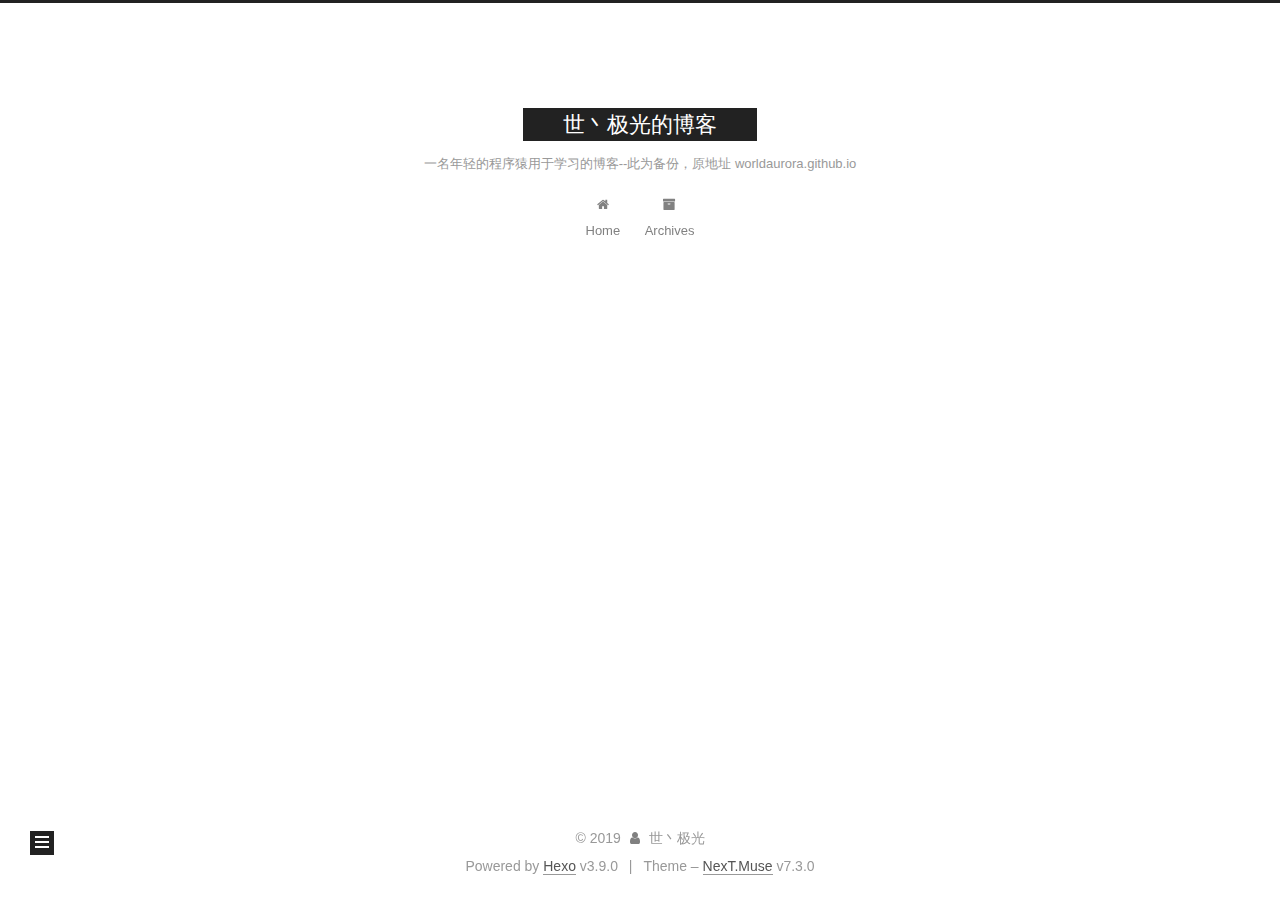
<file: 2019/08/02/first-blog/index.html>
<!DOCTYPE html>





<html lang="中文">
<head>
  <meta charset="UTF-8">
<meta name="viewport" content="width=device-width, initial-scale=1, maximum-scale=2">
<meta name="theme-color" content="#222">
<meta http-equiv="X-UA-Compatible" content="IE=edge">
  <link rel="apple-touch-icon" sizes="180x180" href="/images/apple-touch-icon-next.png?v=7.3.0">
  <link rel="icon" type="image/png" sizes="32x32" href="/images/favicon-32x32-next.png?v=7.3.0">
  <link rel="icon" type="image/png" sizes="16x16" href="/images/favicon-16x16-next.png?v=7.3.0">
  <link rel="mask-icon" href="/images/logo.svg?v=7.3.0" color="#222">

<link rel="stylesheet" href="/css/main.css?v=7.3.0">


<link rel="stylesheet" href="/lib/font-awesome/css/font-awesome.min.css?v=4.7.0">


<script id="hexo-configurations">
  var NexT = window.NexT || {};
  var CONFIG = {
    root: '/',
    scheme: 'Muse',
    version: '7.3.0',
    exturl: false,
    sidebar: {"position":"left","display":"post","offset":12,"onmobile":false},
    copycode: {"enable":false,"show_result":false,"style":null},
    back2top: {"enable":true,"sidebar":false,"scrollpercent":false},
    bookmark: {"enable":false,"color":"#222","save":"auto"},
    fancybox: false,
    mediumzoom: false,
    lazyload: false,
    pangu: false,
    algolia: {
      appID: '',
      apiKey: '',
      indexName: '',
      hits: {"per_page":10},
      labels: {"input_placeholder":"Search for Posts","hits_empty":"We didn't find any results for the search: ${query}","hits_stats":"${hits} results found in ${time} ms"}
    },
    localsearch: {"enable":false,"trigger":"auto","top_n_per_article":1,"unescape":false,"preload":false},
    path: '',
    motion: {"enable":true,"async":false,"transition":{"post_block":"fadeIn","post_header":"slideDownIn","post_body":"slideDownIn","coll_header":"slideLeftIn","sidebar":"slideUpIn"}},
    translation: {
      copy_button: 'Copy',
      copy_success: 'Copied',
      copy_failure: 'Copy failed'
    }
  };
</script>

  <meta name="description" content="博客主体是由hexo生成的，刚刚接触此类工具，还没弄清具体的使用方法">
<meta name="keywords" content="学习,编程,资料">
<meta property="og:type" content="article">
<meta property="og:title" content="我的第一篇博文">
<meta property="og:url" content="https://eraaurora.github.io.git/2019/08/02/first-blog/index.html">
<meta property="og:site_name" content="世丶极光的博客">
<meta property="og:description" content="博客主体是由hexo生成的，刚刚接触此类工具，还没弄清具体的使用方法">
<meta property="og:locale" content="中文">
<meta property="og:updated_time" content="2019-08-22T07:35:11.769Z">
<meta name="twitter:card" content="summary">
<meta name="twitter:title" content="我的第一篇博文">
<meta name="twitter:description" content="博客主体是由hexo生成的，刚刚接触此类工具，还没弄清具体的使用方法">
  <link rel="canonical" href="https://eraaurora.github.io.git/2019/08/02/first-blog/">


<script id="page-configurations">
  // https://hexo.io/docs/variables.html
  CONFIG.page = {
    sidebar: "",
    isHome: false,
    isPost: true,
    isPage: false,
    isArchive: false
  };
</script>

  <title>我的第一篇博文 | 世丶极光的博客</title>
  <meta name="generator" content="Hexo 3.9.0">
  








  <noscript>
  <style>
  .use-motion .motion-element,
  .use-motion .brand,
  .use-motion .menu-item,
  .sidebar-inner,
  .use-motion .post-block,
  .use-motion .pagination,
  .use-motion .comments,
  .use-motion .post-header,
  .use-motion .post-body,
  .use-motion .collection-title { opacity: initial; }

  .use-motion .logo,
  .use-motion .site-title,
  .use-motion .site-subtitle {
    opacity: initial;
    top: initial;
  }

  .use-motion .logo-line-before i { left: initial; }
  .use-motion .logo-line-after i { right: initial; }
  </style>
</noscript>

</head>

<body itemscope itemtype="http://schema.org/WebPage" lang="中文">
  <div class="container use-motion">
    <div class="headband"></div>

    <header id="header" class="header" itemscope itemtype="http://schema.org/WPHeader">
      <div class="header-inner"><div class="site-brand-wrapper">
  <div class="site-meta">

    <div>
      <a href="/" class="brand" rel="start">
        <span class="logo-line-before"><i></i></span>
        <span class="site-title">世丶极光的博客</span>
        <span class="logo-line-after"><i></i></span>
      </a>
    </div>
        <p class="site-subtitle">一名年轻的程序猿用于学习的博客--此为备份，原地址 worldaurora.github.io</p>
      
  </div>

  <div class="site-nav-toggle">
    <button aria-label="Toggle navigation bar">
      <span class="btn-bar"></span>
      <span class="btn-bar"></span>
      <span class="btn-bar"></span>
    </button>
  </div>
</div>


<nav class="site-nav">
  
  <ul id="menu" class="menu">
      
      
      
        
        <li class="menu-item menu-item-home">
      
    

    <a href="/" rel="section"><i class="menu-item-icon fa fa-fw fa-home"></i> <br>Home</a>

  </li>
      
      
      
        
        <li class="menu-item menu-item-archives">
      
    

    <a href="/archives/" rel="section"><i class="menu-item-icon fa fa-fw fa-archive"></i> <br>Archives</a>

  </li>
  </ul>

    

</nav>
</div>
    </header>

    <main id="main" class="main">
      <div class="main-inner">
        <div class="content-wrap">
          <div id="content" class="content page-post-detail">
            

  <div id="posts" class="posts-expand">
    

  <article class="post" itemscope itemtype="http://schema.org/Article">
  
  
  
  <div class="post-block">
    <link itemprop="mainEntityOfPage" href="https://eraaurora.github.io.git/2019/08/02/first-blog/">

    <span hidden itemprop="author" itemscope itemtype="http://schema.org/Person">
      <meta itemprop="name" content="世丶极光">
      <meta itemprop="description" content="希望把自己的学习过程、资料记录下来，以此激励自我进步">
      <meta itemprop="image" content="/images/avatar.gif">
    </span>

    <span hidden itemprop="publisher" itemscope itemtype="http://schema.org/Organization">
      <meta itemprop="name" content="世丶极光的博客">
    </span>
      <header class="post-header">
        <h1 class="post-title" itemprop="name headline">我的第一篇博文

          
        </h1>

        <div class="post-meta">
            <span class="post-meta-item">
              <span class="post-meta-item-icon">
                <i class="fa fa-calendar-o"></i>
              </span>
              <span class="post-meta-item-text">Posted on</span>

              
                
              

              <time title="Created: 2019-08-02 20:30:41" itemprop="dateCreated datePublished" datetime="2019-08-02T20:30:41Z">2019-08-02</time>
            </span>
          
            

            
              <span class="post-meta-item">
                <span class="post-meta-item-icon">
                  <i class="fa fa-calendar-check-o"></i>
                </span>
                <span class="post-meta-item-text">Edited on</span>
                <time title="Modified: 2019-08-22 07:35:11" itemprop="dateModified" datetime="2019-08-22T07:35:11Z">2019-08-22</time>
              </span>
            
          

          

        </div>
      </header>

    
    
    
    <div class="post-body" itemprop="articleBody">

      
        <p>博客主体是由hexo生成的，刚刚接触此类工具，还没弄清具体的使用方法</p>

    </div>

    
    
    
        
      

      <footer class="post-footer">

        

          <div class="post-nav">
            <div class="post-nav-next post-nav-item">
              
            </div>

            <span class="post-nav-divider"></span>

            <div class="post-nav-prev post-nav-item">
              
                <a href="/2019/08/02/hexo-usered1/" rel="prev" title="hexo的使用 1">
                  hexo的使用 1 <i class="fa fa-chevron-right"></i>
                </a>
              
            </div>
          </div>
        
      </footer>
    
  </div>
  
  
  
  </article>

  </div>


          </div>
          

        </div>
          
  
  <div class="sidebar-toggle">
    <div class="sidebar-toggle-line-wrap">
      <span class="sidebar-toggle-line sidebar-toggle-line-first"></span>
      <span class="sidebar-toggle-line sidebar-toggle-line-middle"></span>
      <span class="sidebar-toggle-line sidebar-toggle-line-last"></span>
    </div>
  </div>

  <aside id="sidebar" class="sidebar">
    <div class="sidebar-inner">
        
        
        
        
      

      <ul class="sidebar-nav motion-element">
        <li class="sidebar-nav-toc" data-target="post-toc-wrap">
          Table of Contents
        </li>
        <li class="sidebar-nav-overview" data-target="site-overview-wrap">
          Overview
        </li>
      </ul>

      <!--noindex-->
      <div class="post-toc-wrap sidebar-panel">
      </div>
      <!--/noindex-->

      <div class="site-overview-wrap sidebar-panel">
        <div class="site-overview">
          <div class="site-author motion-element" itemprop="author" itemscope itemtype="http://schema.org/Person">
  <p class="site-author-name" itemprop="name">世丶极光</p>
  <div class="site-description motion-element" itemprop="description">希望把自己的学习过程、资料记录下来，以此激励自我进步</div>
</div>
  <nav class="site-state motion-element">
      <div class="site-state-item site-state-posts">
        
          <a href="/archives/">
        
          <span class="site-state-item-count">6</span>
          <span class="site-state-item-name">posts</span>
        </a>
      </div>
    
      
      
      <div class="site-state-item site-state-tags">
        
        
        
          
        
          
        
          
        
        <span class="site-state-item-count">3</span>
        <span class="site-state-item-name">tags</span>
        
      </div>
    
  </nav>



        </div>
      </div>

    </div>
  </aside>
  <div id="sidebar-dimmer"></div>


      </div>
    </main>

    <footer id="footer" class="footer">
      <div class="footer-inner">
        <div class="copyright">&copy; <span itemprop="copyrightYear">2019</span>
  <span class="with-love" id="animate">
    <i class="fa fa-user"></i>
  </span>
  <span class="author" itemprop="copyrightHolder">世丶极光</span>
</div>
  <div class="powered-by">Powered by <a href="https://hexo.io" class="theme-link" rel="noopener" target="_blank">Hexo</a> v3.9.0</div>
  <span class="post-meta-divider">|</span>
  <div class="theme-info">Theme – <a href="https://theme-next.org" class="theme-link" rel="noopener" target="_blank">NexT.Muse</a> v7.3.0</div>

        












        
      </div>
    </footer>

    
  <div class="back-to-top">
    <i class="fa fa-arrow-up"></i>
    <span>0%</span>
  </div>

  </div>

  
  <script src="/lib/jquery/index.js?v=3.4.1"></script>
  <script src="/lib/velocity/velocity.min.js?v=1.2.1"></script>
  <script src="/lib/velocity/velocity.ui.min.js?v=1.2.1"></script>
<script src="/js/utils.js?v=7.3.0"></script><script src="/js/motion.js?v=7.3.0"></script>
<script src="/js/schemes/muse.js?v=7.3.0"></script>
<script src="/js/next-boot.js?v=7.3.0"></script>



  





















  

  

  


  
  <script src="/js/post-details.js?v=7.3.0"></script>


</body>
</html>
</file>
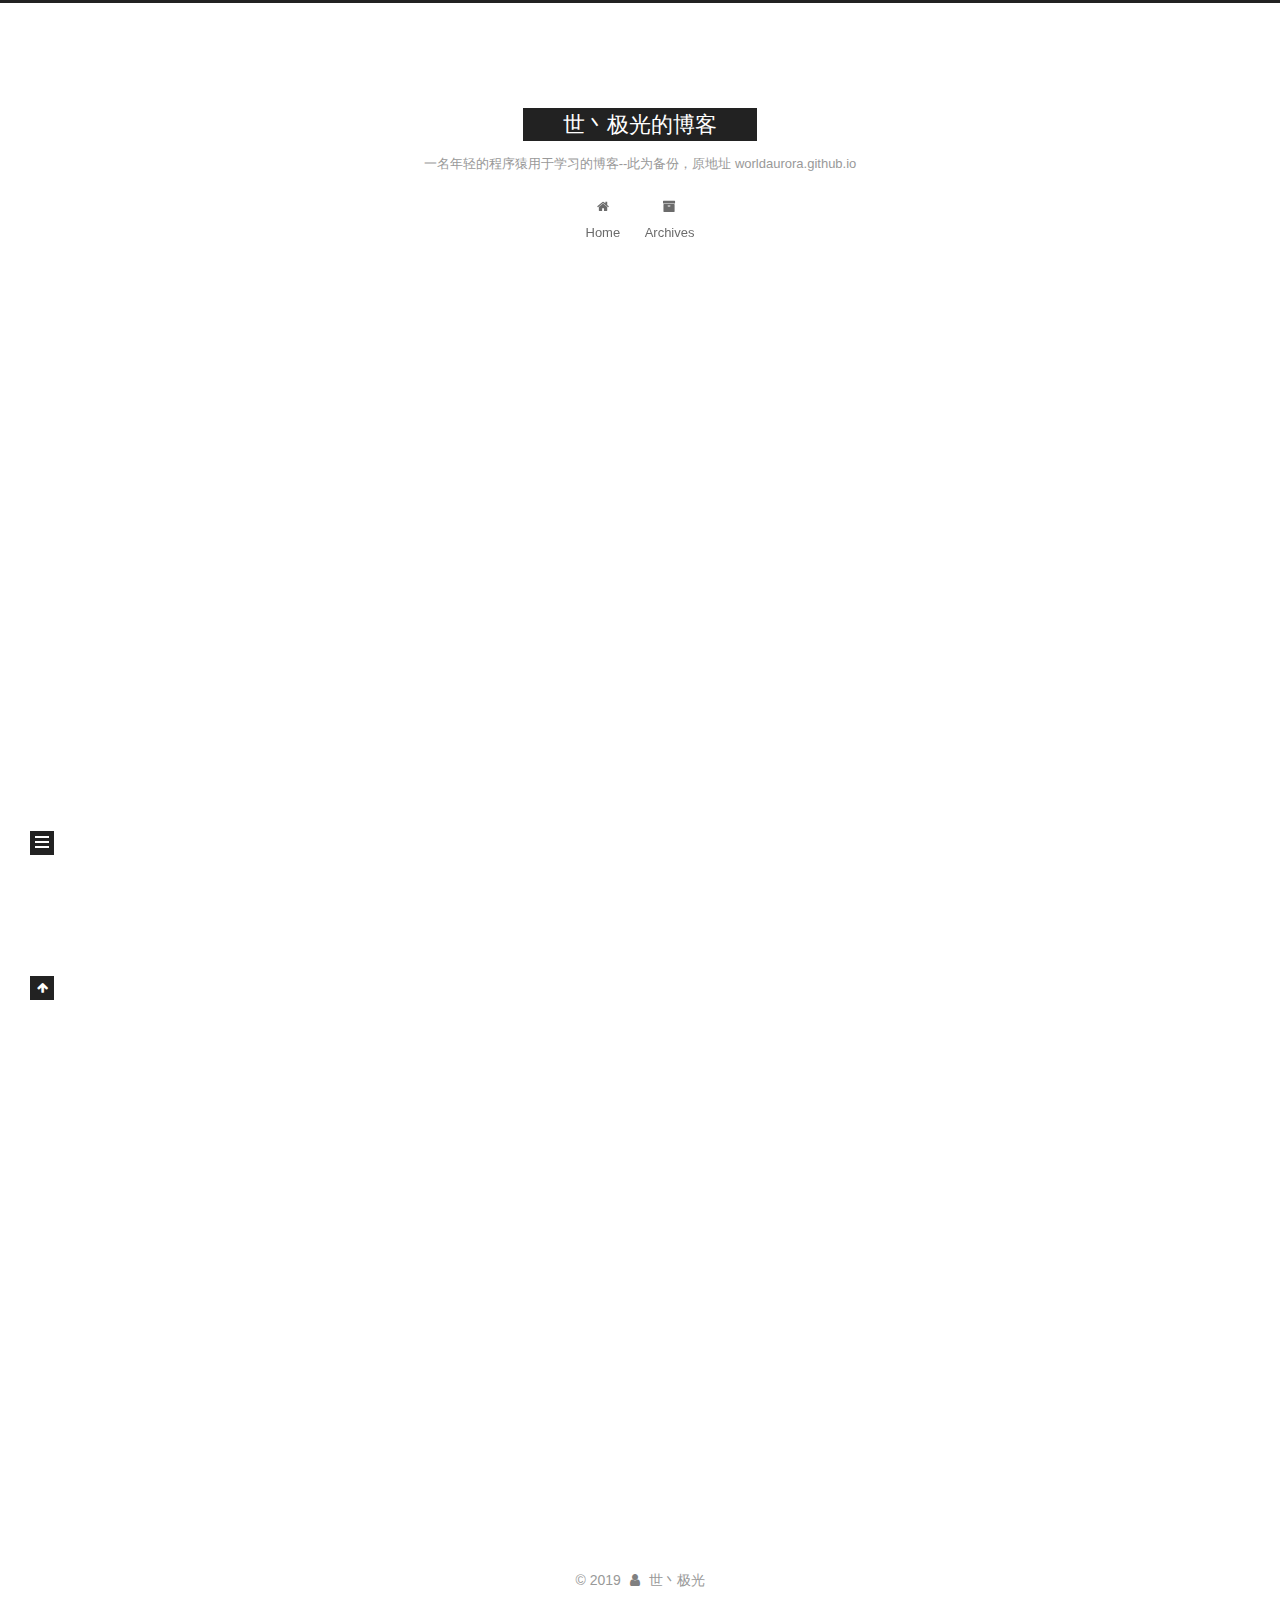
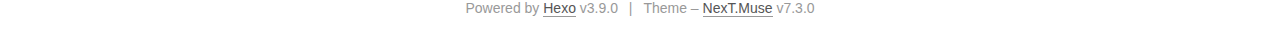
<file: 2019/08/02/hexo-usered1/index.html>
<!DOCTYPE html>





<html lang="中文">
<head>
  <meta charset="UTF-8">
<meta name="viewport" content="width=device-width, initial-scale=1, maximum-scale=2">
<meta name="theme-color" content="#222">
<meta http-equiv="X-UA-Compatible" content="IE=edge">
  <link rel="apple-touch-icon" sizes="180x180" href="/images/apple-touch-icon-next.png?v=7.3.0">
  <link rel="icon" type="image/png" sizes="32x32" href="/images/favicon-32x32-next.png?v=7.3.0">
  <link rel="icon" type="image/png" sizes="16x16" href="/images/favicon-16x16-next.png?v=7.3.0">
  <link rel="mask-icon" href="/images/logo.svg?v=7.3.0" color="#222">

<link rel="stylesheet" href="/css/main.css?v=7.3.0">


<link rel="stylesheet" href="/lib/font-awesome/css/font-awesome.min.css?v=4.7.0">


<script id="hexo-configurations">
  var NexT = window.NexT || {};
  var CONFIG = {
    root: '/',
    scheme: 'Muse',
    version: '7.3.0',
    exturl: false,
    sidebar: {"position":"left","display":"post","offset":12,"onmobile":false},
    copycode: {"enable":false,"show_result":false,"style":null},
    back2top: {"enable":true,"sidebar":false,"scrollpercent":false},
    bookmark: {"enable":false,"color":"#222","save":"auto"},
    fancybox: false,
    mediumzoom: false,
    lazyload: false,
    pangu: false,
    algolia: {
      appID: '',
      apiKey: '',
      indexName: '',
      hits: {"per_page":10},
      labels: {"input_placeholder":"Search for Posts","hits_empty":"We didn't find any results for the search: ${query}","hits_stats":"${hits} results found in ${time} ms"}
    },
    localsearch: {"enable":false,"trigger":"auto","top_n_per_article":1,"unescape":false,"preload":false},
    path: '',
    motion: {"enable":true,"async":false,"transition":{"post_block":"fadeIn","post_header":"slideDownIn","post_body":"slideDownIn","coll_header":"slideLeftIn","sidebar":"slideUpIn"}},
    translation: {
      copy_button: 'Copy',
      copy_success: 'Copied',
      copy_failure: 'Copy failed'
    }
  };
</script>

  <meta name="description" content="创建博文通过hexo命令： 1$ hexo new [layout] &amp;lt;filename&amp;gt;  以此生成文件，再编写文件来编辑一篇博文 生成静态文件通过hexo命令： 1$ hexo generate  来生成静态文件上传至git前需要生成静态文件，git上的是hexo生成好的静态文件该命令可以简写为 1$ hexo g  可以通过加上 -d 参数来同时实现部署功能 部署网站hexo命令">
<meta name="keywords" content="hexo">
<meta property="og:type" content="article">
<meta property="og:title" content="hexo的使用 1">
<meta property="og:url" content="https://eraaurora.github.io.git/2019/08/02/hexo-usered1/index.html">
<meta property="og:site_name" content="世丶极光的博客">
<meta property="og:description" content="创建博文通过hexo命令： 1$ hexo new [layout] &amp;lt;filename&amp;gt;  以此生成文件，再编写文件来编辑一篇博文 生成静态文件通过hexo命令： 1$ hexo generate  来生成静态文件上传至git前需要生成静态文件，git上的是hexo生成好的静态文件该命令可以简写为 1$ hexo g  可以通过加上 -d 参数来同时实现部署功能 部署网站hexo命令">
<meta property="og:locale" content="中文">
<meta property="og:updated_time" content="2019-08-22T07:35:11.779Z">
<meta name="twitter:card" content="summary">
<meta name="twitter:title" content="hexo的使用 1">
<meta name="twitter:description" content="创建博文通过hexo命令： 1$ hexo new [layout] &amp;lt;filename&amp;gt;  以此生成文件，再编写文件来编辑一篇博文 生成静态文件通过hexo命令： 1$ hexo generate  来生成静态文件上传至git前需要生成静态文件，git上的是hexo生成好的静态文件该命令可以简写为 1$ hexo g  可以通过加上 -d 参数来同时实现部署功能 部署网站hexo命令">
  <link rel="canonical" href="https://eraaurora.github.io.git/2019/08/02/hexo-usered1/">


<script id="page-configurations">
  // https://hexo.io/docs/variables.html
  CONFIG.page = {
    sidebar: "",
    isHome: false,
    isPost: true,
    isPage: false,
    isArchive: false
  };
</script>

  <title>hexo的使用 1 | 世丶极光的博客</title>
  <meta name="generator" content="Hexo 3.9.0">
  








  <noscript>
  <style>
  .use-motion .motion-element,
  .use-motion .brand,
  .use-motion .menu-item,
  .sidebar-inner,
  .use-motion .post-block,
  .use-motion .pagination,
  .use-motion .comments,
  .use-motion .post-header,
  .use-motion .post-body,
  .use-motion .collection-title { opacity: initial; }

  .use-motion .logo,
  .use-motion .site-title,
  .use-motion .site-subtitle {
    opacity: initial;
    top: initial;
  }

  .use-motion .logo-line-before i { left: initial; }
  .use-motion .logo-line-after i { right: initial; }
  </style>
</noscript>

</head>

<body itemscope itemtype="http://schema.org/WebPage" lang="中文">
  <div class="container use-motion">
    <div class="headband"></div>

    <header id="header" class="header" itemscope itemtype="http://schema.org/WPHeader">
      <div class="header-inner"><div class="site-brand-wrapper">
  <div class="site-meta">

    <div>
      <a href="/" class="brand" rel="start">
        <span class="logo-line-before"><i></i></span>
        <span class="site-title">世丶极光的博客</span>
        <span class="logo-line-after"><i></i></span>
      </a>
    </div>
        <p class="site-subtitle">一名年轻的程序猿用于学习的博客--此为备份，原地址 worldaurora.github.io</p>
      
  </div>

  <div class="site-nav-toggle">
    <button aria-label="Toggle navigation bar">
      <span class="btn-bar"></span>
      <span class="btn-bar"></span>
      <span class="btn-bar"></span>
    </button>
  </div>
</div>


<nav class="site-nav">
  
  <ul id="menu" class="menu">
      
      
      
        
        <li class="menu-item menu-item-home">
      
    

    <a href="/" rel="section"><i class="menu-item-icon fa fa-fw fa-home"></i> <br>Home</a>

  </li>
      
      
      
        
        <li class="menu-item menu-item-archives">
      
    

    <a href="/archives/" rel="section"><i class="menu-item-icon fa fa-fw fa-archive"></i> <br>Archives</a>

  </li>
  </ul>

    

</nav>
</div>
    </header>

    <main id="main" class="main">
      <div class="main-inner">
        <div class="content-wrap">
          <div id="content" class="content page-post-detail">
            

  <div id="posts" class="posts-expand">
    

  <article class="post" itemscope itemtype="http://schema.org/Article">
  
  
  
  <div class="post-block">
    <link itemprop="mainEntityOfPage" href="https://eraaurora.github.io.git/2019/08/02/hexo-usered1/">

    <span hidden itemprop="author" itemscope itemtype="http://schema.org/Person">
      <meta itemprop="name" content="世丶极光">
      <meta itemprop="description" content="希望把自己的学习过程、资料记录下来，以此激励自我进步">
      <meta itemprop="image" content="/images/avatar.gif">
    </span>

    <span hidden itemprop="publisher" itemscope itemtype="http://schema.org/Organization">
      <meta itemprop="name" content="世丶极光的博客">
    </span>
      <header class="post-header">
        <h1 class="post-title" itemprop="name headline">hexo的使用 1

          
        </h1>

        <div class="post-meta">
            <span class="post-meta-item">
              <span class="post-meta-item-icon">
                <i class="fa fa-calendar-o"></i>
              </span>
              <span class="post-meta-item-text">Posted on</span>

              
                
              

              <time title="Created: 2019-08-02 21:04:41" itemprop="dateCreated datePublished" datetime="2019-08-02T21:04:41Z">2019-08-02</time>
            </span>
          
            

            
              <span class="post-meta-item">
                <span class="post-meta-item-icon">
                  <i class="fa fa-calendar-check-o"></i>
                </span>
                <span class="post-meta-item-text">Edited on</span>
                <time title="Modified: 2019-08-22 07:35:11" itemprop="dateModified" datetime="2019-08-22T07:35:11Z">2019-08-22</time>
              </span>
            
          

          

        </div>
      </header>

    
    
    
    <div class="post-body" itemprop="articleBody">

      
        <h2 id="创建博文"><a href="#创建博文" class="headerlink" title="创建博文"></a>创建博文</h2><p>通过hexo命令：</p>
<figure class="highlight bash"><table><tr><td class="gutter"><pre><span class="line">1</span><br></pre></td><td class="code"><pre><span class="line">$ hexo new [layout] &lt;filename&gt;</span><br></pre></td></tr></table></figure>

<p>以此生成文件，再编写文件来编辑一篇博文</p>
<h2 id="生成静态文件"><a href="#生成静态文件" class="headerlink" title="生成静态文件"></a>生成静态文件</h2><p>通过hexo命令：</p>
<figure class="highlight bash"><table><tr><td class="gutter"><pre><span class="line">1</span><br></pre></td><td class="code"><pre><span class="line">$ hexo generate</span><br></pre></td></tr></table></figure>

<p>来生成静态文件<br>上传至git前需要生成静态文件，git上的是hexo生成好的静态文件<br>该命令可以简写为</p>
<figure class="highlight bash"><table><tr><td class="gutter"><pre><span class="line">1</span><br></pre></td><td class="code"><pre><span class="line">$ hexo g</span><br></pre></td></tr></table></figure>

<p>可以通过加上 -d 参数来同时实现部署功能</p>
<h2 id="部署网站"><a href="#部署网站" class="headerlink" title="部署网站"></a>部署网站</h2><p>hexo命令可以一键部署网站</p>
<figure class="highlight bash"><table><tr><td class="gutter"><pre><span class="line">1</span><br></pre></td><td class="code"><pre><span class="line">$ hexo deploy</span><br></pre></td></tr></table></figure>

<p>更多资料请访问<a href="https://hexo.io/zh-cn/docs/commands" target="_blank" rel="noopener">hexo</a></p>

    </div>

    
    
    
        
      

      <footer class="post-footer">
          
            
          
          <div class="post-tags">
            
              <a href="/tags/hexo/" rel="tag"># hexo</a>
            
          </div>
        

        

          <div class="post-nav">
            <div class="post-nav-next post-nav-item">
              
                <a href="/2019/08/02/first-blog/" rel="next" title="我的第一篇博文">
                  <i class="fa fa-chevron-left"></i> 我的第一篇博文
                </a>
              
            </div>

            <span class="post-nav-divider"></span>

            <div class="post-nav-prev post-nav-item">
              
                <a href="/2019/08/02/hexo-usered2/" rel="prev" title="hexo的使用 2">
                  hexo的使用 2 <i class="fa fa-chevron-right"></i>
                </a>
              
            </div>
          </div>
        
      </footer>
    
  </div>
  
  
  
  </article>

  </div>


          </div>
          

        </div>
          
  
  <div class="sidebar-toggle">
    <div class="sidebar-toggle-line-wrap">
      <span class="sidebar-toggle-line sidebar-toggle-line-first"></span>
      <span class="sidebar-toggle-line sidebar-toggle-line-middle"></span>
      <span class="sidebar-toggle-line sidebar-toggle-line-last"></span>
    </div>
  </div>

  <aside id="sidebar" class="sidebar">
    <div class="sidebar-inner">
        
        
        
        
      

      <ul class="sidebar-nav motion-element">
        <li class="sidebar-nav-toc" data-target="post-toc-wrap">
          Table of Contents
        </li>
        <li class="sidebar-nav-overview" data-target="site-overview-wrap">
          Overview
        </li>
      </ul>

      <!--noindex-->
      <div class="post-toc-wrap sidebar-panel">
          <div class="post-toc">
            <div class="post-toc-content"><ol class="nav"><li class="nav-item nav-level-2"><a class="nav-link" href="#创建博文"><span class="nav-number">1.</span> <span class="nav-text">创建博文</span></a></li><li class="nav-item nav-level-2"><a class="nav-link" href="#生成静态文件"><span class="nav-number">2.</span> <span class="nav-text">生成静态文件</span></a></li><li class="nav-item nav-level-2"><a class="nav-link" href="#部署网站"><span class="nav-number">3.</span> <span class="nav-text">部署网站</span></a></li></ol></div>
          </div>
        
      </div>
      <!--/noindex-->

      <div class="site-overview-wrap sidebar-panel">
        <div class="site-overview">
          <div class="site-author motion-element" itemprop="author" itemscope itemtype="http://schema.org/Person">
  <p class="site-author-name" itemprop="name">世丶极光</p>
  <div class="site-description motion-element" itemprop="description">希望把自己的学习过程、资料记录下来，以此激励自我进步</div>
</div>
  <nav class="site-state motion-element">
      <div class="site-state-item site-state-posts">
        
          <a href="/archives/">
        
          <span class="site-state-item-count">6</span>
          <span class="site-state-item-name">posts</span>
        </a>
      </div>
    
      
      
      <div class="site-state-item site-state-tags">
        
        
        
          
        
          
        
          
        
        <span class="site-state-item-count">3</span>
        <span class="site-state-item-name">tags</span>
        
      </div>
    
  </nav>



        </div>
      </div>

    </div>
  </aside>
  <div id="sidebar-dimmer"></div>


      </div>
    </main>

    <footer id="footer" class="footer">
      <div class="footer-inner">
        <div class="copyright">&copy; <span itemprop="copyrightYear">2019</span>
  <span class="with-love" id="animate">
    <i class="fa fa-user"></i>
  </span>
  <span class="author" itemprop="copyrightHolder">世丶极光</span>
</div>
  <div class="powered-by">Powered by <a href="https://hexo.io" class="theme-link" rel="noopener" target="_blank">Hexo</a> v3.9.0</div>
  <span class="post-meta-divider">|</span>
  <div class="theme-info">Theme – <a href="https://theme-next.org" class="theme-link" rel="noopener" target="_blank">NexT.Muse</a> v7.3.0</div>

        












        
      </div>
    </footer>

    
  <div class="back-to-top">
    <i class="fa fa-arrow-up"></i>
    <span>0%</span>
  </div>

  </div>

  
  <script src="/lib/jquery/index.js?v=3.4.1"></script>
  <script src="/lib/velocity/velocity.min.js?v=1.2.1"></script>
  <script src="/lib/velocity/velocity.ui.min.js?v=1.2.1"></script>
<script src="/js/utils.js?v=7.3.0"></script><script src="/js/motion.js?v=7.3.0"></script>
<script src="/js/schemes/muse.js?v=7.3.0"></script>
<script src="/js/next-boot.js?v=7.3.0"></script>



  





















  

  

  


  
  <script src="/js/post-details.js?v=7.3.0"></script>


</body>
</html>
</file>
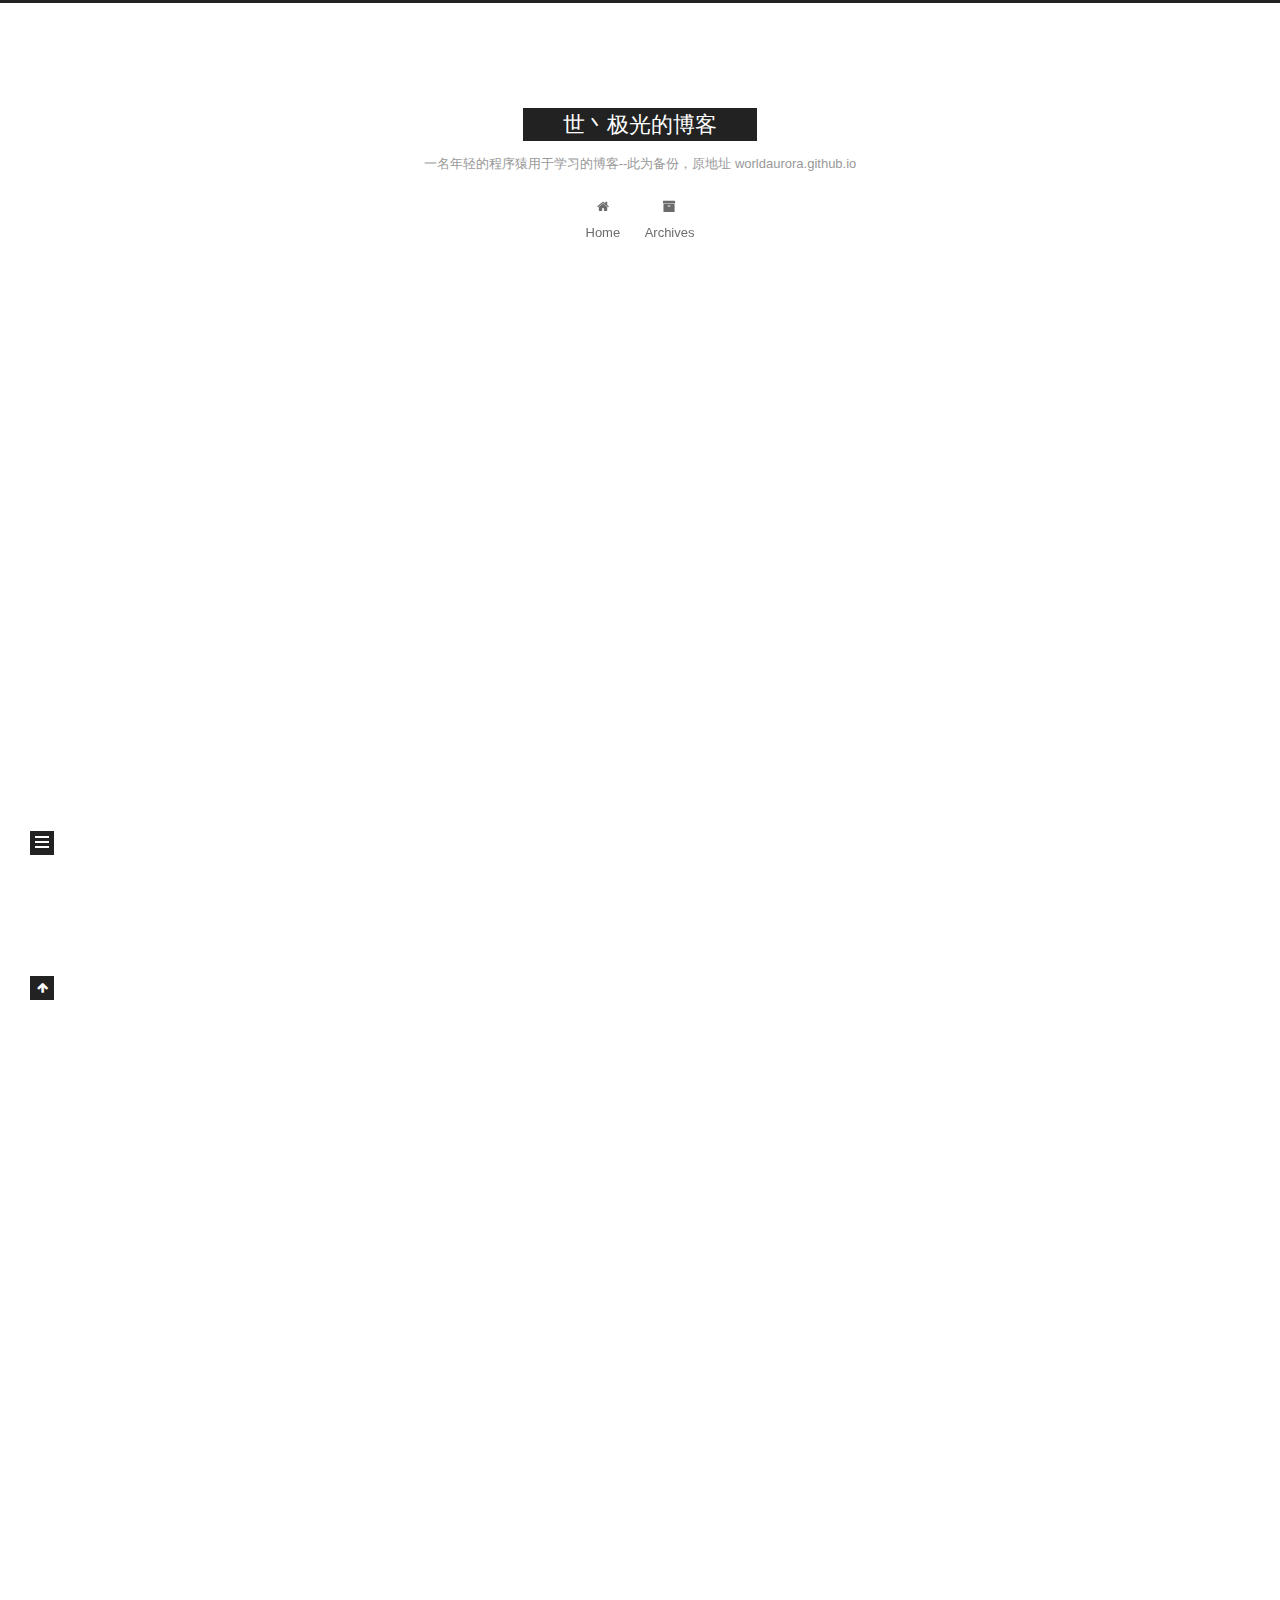
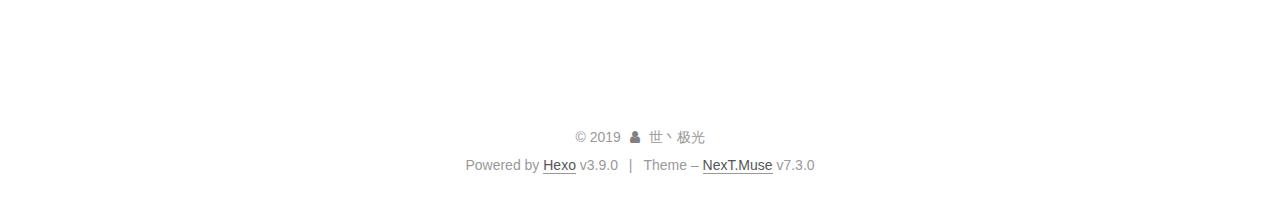
<file: 2019/08/02/hexo-usered2/index.html>
<!DOCTYPE html>





<html lang="中文">
<head>
  <meta charset="UTF-8">
<meta name="viewport" content="width=device-width, initial-scale=1, maximum-scale=2">
<meta name="theme-color" content="#222">
<meta http-equiv="X-UA-Compatible" content="IE=edge">
  <link rel="apple-touch-icon" sizes="180x180" href="/images/apple-touch-icon-next.png?v=7.3.0">
  <link rel="icon" type="image/png" sizes="32x32" href="/images/favicon-32x32-next.png?v=7.3.0">
  <link rel="icon" type="image/png" sizes="16x16" href="/images/favicon-16x16-next.png?v=7.3.0">
  <link rel="mask-icon" href="/images/logo.svg?v=7.3.0" color="#222">

<link rel="stylesheet" href="/css/main.css?v=7.3.0">


<link rel="stylesheet" href="/lib/font-awesome/css/font-awesome.min.css?v=4.7.0">


<script id="hexo-configurations">
  var NexT = window.NexT || {};
  var CONFIG = {
    root: '/',
    scheme: 'Muse',
    version: '7.3.0',
    exturl: false,
    sidebar: {"position":"left","display":"post","offset":12,"onmobile":false},
    copycode: {"enable":false,"show_result":false,"style":null},
    back2top: {"enable":true,"sidebar":false,"scrollpercent":false},
    bookmark: {"enable":false,"color":"#222","save":"auto"},
    fancybox: false,
    mediumzoom: false,
    lazyload: false,
    pangu: false,
    algolia: {
      appID: '',
      apiKey: '',
      indexName: '',
      hits: {"per_page":10},
      labels: {"input_placeholder":"Search for Posts","hits_empty":"We didn't find any results for the search: ${query}","hits_stats":"${hits} results found in ${time} ms"}
    },
    localsearch: {"enable":false,"trigger":"auto","top_n_per_article":1,"unescape":false,"preload":false},
    path: '',
    motion: {"enable":true,"async":false,"transition":{"post_block":"fadeIn","post_header":"slideDownIn","post_body":"slideDownIn","coll_header":"slideLeftIn","sidebar":"slideUpIn"}},
    translation: {
      copy_button: 'Copy',
      copy_success: 'Copied',
      copy_failure: 'Copy failed'
    }
  };
</script>

  <meta name="description" content="标签插件hexo中对文章输出的特定标签格式 quote在文章中插入引言，可包含作者、来源和标题代码格式 123&amp;#123;% blockquote [author[, source]] [link] [source_link_title] %&amp;#125;content&amp;#123;% endblockquote %&amp;#125;  示例 Do not just seek happiness for y">
<meta name="keywords" content="hexo">
<meta property="og:type" content="article">
<meta property="og:title" content="hexo的使用 2">
<meta property="og:url" content="https://eraaurora.github.io.git/2019/08/02/hexo-usered2/index.html">
<meta property="og:site_name" content="世丶极光的博客">
<meta property="og:description" content="标签插件hexo中对文章输出的特定标签格式 quote在文章中插入引言，可包含作者、来源和标题代码格式 123&amp;#123;% blockquote [author[, source]] [link] [source_link_title] %&amp;#125;content&amp;#123;% endblockquote %&amp;#125;  示例 Do not just seek happiness for y">
<meta property="og:locale" content="中文">
<meta property="og:updated_time" content="2019-08-22T07:35:11.779Z">
<meta name="twitter:card" content="summary">
<meta name="twitter:title" content="hexo的使用 2">
<meta name="twitter:description" content="标签插件hexo中对文章输出的特定标签格式 quote在文章中插入引言，可包含作者、来源和标题代码格式 123&amp;#123;% blockquote [author[, source]] [link] [source_link_title] %&amp;#125;content&amp;#123;% endblockquote %&amp;#125;  示例 Do not just seek happiness for y">
  <link rel="canonical" href="https://eraaurora.github.io.git/2019/08/02/hexo-usered2/">


<script id="page-configurations">
  // https://hexo.io/docs/variables.html
  CONFIG.page = {
    sidebar: "",
    isHome: false,
    isPost: true,
    isPage: false,
    isArchive: false
  };
</script>

  <title>hexo的使用 2 | 世丶极光的博客</title>
  <meta name="generator" content="Hexo 3.9.0">
  








  <noscript>
  <style>
  .use-motion .motion-element,
  .use-motion .brand,
  .use-motion .menu-item,
  .sidebar-inner,
  .use-motion .post-block,
  .use-motion .pagination,
  .use-motion .comments,
  .use-motion .post-header,
  .use-motion .post-body,
  .use-motion .collection-title { opacity: initial; }

  .use-motion .logo,
  .use-motion .site-title,
  .use-motion .site-subtitle {
    opacity: initial;
    top: initial;
  }

  .use-motion .logo-line-before i { left: initial; }
  .use-motion .logo-line-after i { right: initial; }
  </style>
</noscript>

</head>

<body itemscope itemtype="http://schema.org/WebPage" lang="中文">
  <div class="container use-motion">
    <div class="headband"></div>

    <header id="header" class="header" itemscope itemtype="http://schema.org/WPHeader">
      <div class="header-inner"><div class="site-brand-wrapper">
  <div class="site-meta">

    <div>
      <a href="/" class="brand" rel="start">
        <span class="logo-line-before"><i></i></span>
        <span class="site-title">世丶极光的博客</span>
        <span class="logo-line-after"><i></i></span>
      </a>
    </div>
        <p class="site-subtitle">一名年轻的程序猿用于学习的博客--此为备份，原地址 worldaurora.github.io</p>
      
  </div>

  <div class="site-nav-toggle">
    <button aria-label="Toggle navigation bar">
      <span class="btn-bar"></span>
      <span class="btn-bar"></span>
      <span class="btn-bar"></span>
    </button>
  </div>
</div>


<nav class="site-nav">
  
  <ul id="menu" class="menu">
      
      
      
        
        <li class="menu-item menu-item-home">
      
    

    <a href="/" rel="section"><i class="menu-item-icon fa fa-fw fa-home"></i> <br>Home</a>

  </li>
      
      
      
        
        <li class="menu-item menu-item-archives">
      
    

    <a href="/archives/" rel="section"><i class="menu-item-icon fa fa-fw fa-archive"></i> <br>Archives</a>

  </li>
  </ul>

    

</nav>
</div>
    </header>

    <main id="main" class="main">
      <div class="main-inner">
        <div class="content-wrap">
          <div id="content" class="content page-post-detail">
            

  <div id="posts" class="posts-expand">
    

  <article class="post" itemscope itemtype="http://schema.org/Article">
  
  
  
  <div class="post-block">
    <link itemprop="mainEntityOfPage" href="https://eraaurora.github.io.git/2019/08/02/hexo-usered2/">

    <span hidden itemprop="author" itemscope itemtype="http://schema.org/Person">
      <meta itemprop="name" content="世丶极光">
      <meta itemprop="description" content="希望把自己的学习过程、资料记录下来，以此激励自我进步">
      <meta itemprop="image" content="/images/avatar.gif">
    </span>

    <span hidden itemprop="publisher" itemscope itemtype="http://schema.org/Organization">
      <meta itemprop="name" content="世丶极光的博客">
    </span>
      <header class="post-header">
        <h1 class="post-title" itemprop="name headline">hexo的使用 2

          
        </h1>

        <div class="post-meta">
            <span class="post-meta-item">
              <span class="post-meta-item-icon">
                <i class="fa fa-calendar-o"></i>
              </span>
              <span class="post-meta-item-text">Posted on</span>

              
                
              

              <time title="Created: 2019-08-02 23:10:02" itemprop="dateCreated datePublished" datetime="2019-08-02T23:10:02Z">2019-08-02</time>
            </span>
          
            

            
              <span class="post-meta-item">
                <span class="post-meta-item-icon">
                  <i class="fa fa-calendar-check-o"></i>
                </span>
                <span class="post-meta-item-text">Edited on</span>
                <time title="Modified: 2019-08-22 07:35:11" itemprop="dateModified" datetime="2019-08-22T07:35:11Z">2019-08-22</time>
              </span>
            
          

          

        </div>
      </header>

    
    
    
    <div class="post-body" itemprop="articleBody">

      
        <h1 id="标签插件"><a href="#标签插件" class="headerlink" title="标签插件"></a>标签插件</h1><p>hexo中对文章输出的特定标签格式</p>
<h2 id="quote"><a href="#quote" class="headerlink" title="quote"></a>quote</h2><p>在文章中插入引言，可包含作者、来源和标题<br>代码格式</p>
<figure class="highlight bash"><table><tr><td class="gutter"><pre><span class="line">1</span><br><span class="line">2</span><br><span class="line">3</span><br></pre></td><td class="code"><pre><span class="line">&#123;% blockquote [author[, <span class="built_in">source</span>]] [link] [source_link_title] %&#125;</span><br><span class="line">content</span><br><span class="line">&#123;% endblockquote %&#125;</span><br></pre></td></tr></table></figure>

<p>示例</p>
<blockquote><p>Do not just seek happiness for yourself. Seek happiness for all. Through kindness. Through mercy.</p>
<footer><strong>David Levithan</strong><cite>Wide Awake</cite></footer></blockquote>

<h2 id="code"><a href="#code" class="headerlink" title="code"></a>code</h2><p>在文章中插入代码。<br>代码格式</p>
<figure class="highlight bash"><table><tr><td class="gutter"><pre><span class="line">1</span><br><span class="line">2</span><br><span class="line">3</span><br></pre></td><td class="code"><pre><span class="line">&#123;% codeblock [title] [lang:language] [url] [link text] %&#125;</span><br><span class="line">code snippet</span><br><span class="line">&#123;% endcodeblock %&#125;</span><br></pre></td></tr></table></figure>

<p>可以使用三对反引号包裹的格式，效果相同<br>示例</p>
<figure class="highlight plain"><table><tr><td class="gutter"><pre><span class="line">1</span><br></pre></td><td class="code"><pre><span class="line">alert(&apos;Hello World!&apos;);</span><br></pre></td></tr></table></figure>


<p>更多资料请访问<a href="https://hexo.io/zh-cn/docs/tag-plugins" target="_blank" rel="noopener">hexo</a></p>

    </div>

    
    
    
        
      

      <footer class="post-footer">
          
            
          
          <div class="post-tags">
            
              <a href="/tags/hexo/" rel="tag"># hexo</a>
            
          </div>
        

        

          <div class="post-nav">
            <div class="post-nav-next post-nav-item">
              
                <a href="/2019/08/02/hexo-usered1/" rel="next" title="hexo的使用 1">
                  <i class="fa fa-chevron-left"></i> hexo的使用 1
                </a>
              
            </div>

            <span class="post-nav-divider"></span>

            <div class="post-nav-prev post-nav-item">
              
                <a href="/2019/08/03/set-zsh/" rel="prev" title="用zsh替换bash">
                  用zsh替换bash <i class="fa fa-chevron-right"></i>
                </a>
              
            </div>
          </div>
        
      </footer>
    
  </div>
  
  
  
  </article>

  </div>


          </div>
          

        </div>
          
  
  <div class="sidebar-toggle">
    <div class="sidebar-toggle-line-wrap">
      <span class="sidebar-toggle-line sidebar-toggle-line-first"></span>
      <span class="sidebar-toggle-line sidebar-toggle-line-middle"></span>
      <span class="sidebar-toggle-line sidebar-toggle-line-last"></span>
    </div>
  </div>

  <aside id="sidebar" class="sidebar">
    <div class="sidebar-inner">
        
        
        
        
      

      <ul class="sidebar-nav motion-element">
        <li class="sidebar-nav-toc" data-target="post-toc-wrap">
          Table of Contents
        </li>
        <li class="sidebar-nav-overview" data-target="site-overview-wrap">
          Overview
        </li>
      </ul>

      <!--noindex-->
      <div class="post-toc-wrap sidebar-panel">
          <div class="post-toc">
            <div class="post-toc-content"><ol class="nav"><li class="nav-item nav-level-1"><a class="nav-link" href="#标签插件"><span class="nav-number">1.</span> <span class="nav-text">标签插件</span></a><ol class="nav-child"><li class="nav-item nav-level-2"><a class="nav-link" href="#quote"><span class="nav-number">1.1.</span> <span class="nav-text">quote</span></a></li><li class="nav-item nav-level-2"><a class="nav-link" href="#code"><span class="nav-number">1.2.</span> <span class="nav-text">code</span></a></li></ol></li></ol></div>
          </div>
        
      </div>
      <!--/noindex-->

      <div class="site-overview-wrap sidebar-panel">
        <div class="site-overview">
          <div class="site-author motion-element" itemprop="author" itemscope itemtype="http://schema.org/Person">
  <p class="site-author-name" itemprop="name">世丶极光</p>
  <div class="site-description motion-element" itemprop="description">希望把自己的学习过程、资料记录下来，以此激励自我进步</div>
</div>
  <nav class="site-state motion-element">
      <div class="site-state-item site-state-posts">
        
          <a href="/archives/">
        
          <span class="site-state-item-count">6</span>
          <span class="site-state-item-name">posts</span>
        </a>
      </div>
    
      
      
      <div class="site-state-item site-state-tags">
        
        
        
          
        
          
        
          
        
        <span class="site-state-item-count">3</span>
        <span class="site-state-item-name">tags</span>
        
      </div>
    
  </nav>



        </div>
      </div>

    </div>
  </aside>
  <div id="sidebar-dimmer"></div>


      </div>
    </main>

    <footer id="footer" class="footer">
      <div class="footer-inner">
        <div class="copyright">&copy; <span itemprop="copyrightYear">2019</span>
  <span class="with-love" id="animate">
    <i class="fa fa-user"></i>
  </span>
  <span class="author" itemprop="copyrightHolder">世丶极光</span>
</div>
  <div class="powered-by">Powered by <a href="https://hexo.io" class="theme-link" rel="noopener" target="_blank">Hexo</a> v3.9.0</div>
  <span class="post-meta-divider">|</span>
  <div class="theme-info">Theme – <a href="https://theme-next.org" class="theme-link" rel="noopener" target="_blank">NexT.Muse</a> v7.3.0</div>

        












        
      </div>
    </footer>

    
  <div class="back-to-top">
    <i class="fa fa-arrow-up"></i>
    <span>0%</span>
  </div>

  </div>

  
  <script src="/lib/jquery/index.js?v=3.4.1"></script>
  <script src="/lib/velocity/velocity.min.js?v=1.2.1"></script>
  <script src="/lib/velocity/velocity.ui.min.js?v=1.2.1"></script>
<script src="/js/utils.js?v=7.3.0"></script><script src="/js/motion.js?v=7.3.0"></script>
<script src="/js/schemes/muse.js?v=7.3.0"></script>
<script src="/js/next-boot.js?v=7.3.0"></script>



  





















  

  

  


  
  <script src="/js/post-details.js?v=7.3.0"></script>


</body>
</html>
</file>
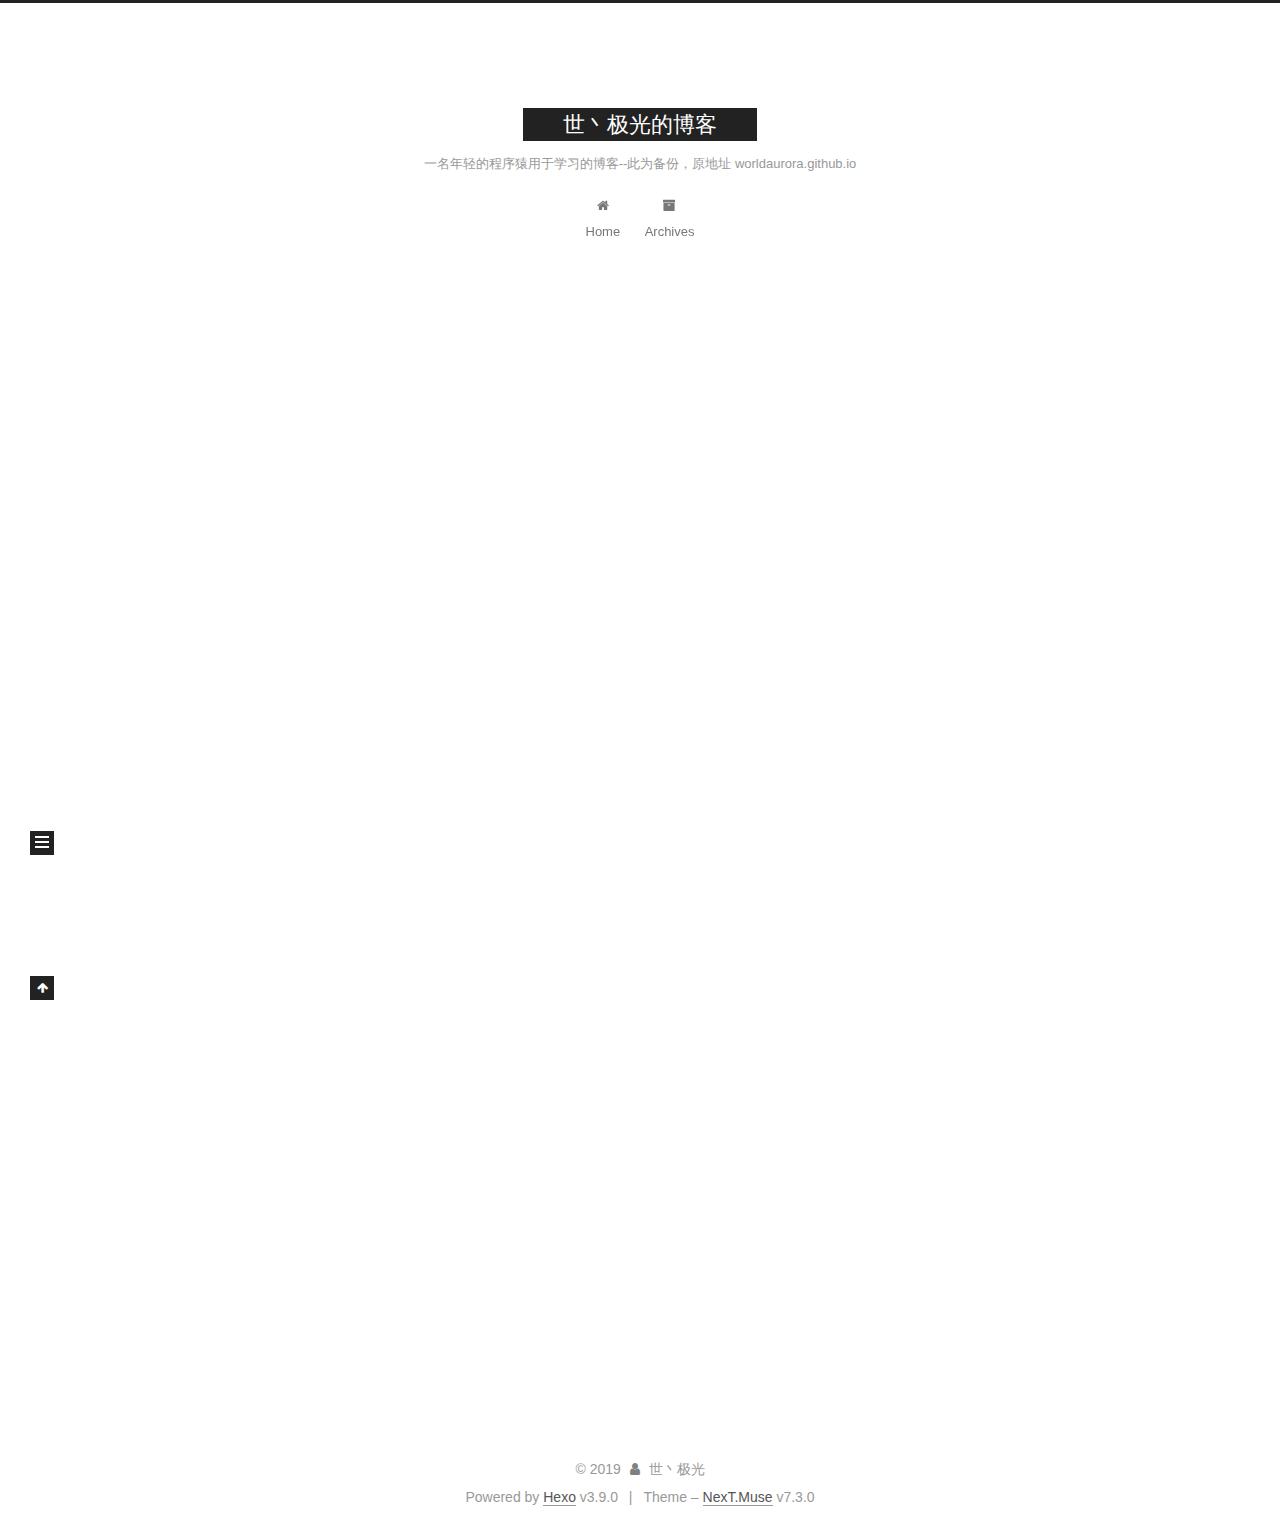
<file: 2019/08/03/set-zsh/index.html>
<!DOCTYPE html>





<html lang="中文">
<head>
  <meta charset="UTF-8">
<meta name="viewport" content="width=device-width, initial-scale=1, maximum-scale=2">
<meta name="theme-color" content="#222">
<meta http-equiv="X-UA-Compatible" content="IE=edge">
  <link rel="apple-touch-icon" sizes="180x180" href="/images/apple-touch-icon-next.png?v=7.3.0">
  <link rel="icon" type="image/png" sizes="32x32" href="/images/favicon-32x32-next.png?v=7.3.0">
  <link rel="icon" type="image/png" sizes="16x16" href="/images/favicon-16x16-next.png?v=7.3.0">
  <link rel="mask-icon" href="/images/logo.svg?v=7.3.0" color="#222">

<link rel="stylesheet" href="/css/main.css?v=7.3.0">


<link rel="stylesheet" href="/lib/font-awesome/css/font-awesome.min.css?v=4.7.0">


<script id="hexo-configurations">
  var NexT = window.NexT || {};
  var CONFIG = {
    root: '/',
    scheme: 'Muse',
    version: '7.3.0',
    exturl: false,
    sidebar: {"position":"left","display":"post","offset":12,"onmobile":false},
    copycode: {"enable":false,"show_result":false,"style":null},
    back2top: {"enable":true,"sidebar":false,"scrollpercent":false},
    bookmark: {"enable":false,"color":"#222","save":"auto"},
    fancybox: false,
    mediumzoom: false,
    lazyload: false,
    pangu: false,
    algolia: {
      appID: '',
      apiKey: '',
      indexName: '',
      hits: {"per_page":10},
      labels: {"input_placeholder":"Search for Posts","hits_empty":"We didn't find any results for the search: ${query}","hits_stats":"${hits} results found in ${time} ms"}
    },
    localsearch: {"enable":false,"trigger":"auto","top_n_per_article":1,"unescape":false,"preload":false},
    path: '',
    motion: {"enable":true,"async":false,"transition":{"post_block":"fadeIn","post_header":"slideDownIn","post_body":"slideDownIn","coll_header":"slideLeftIn","sidebar":"slideUpIn"}},
    translation: {
      copy_button: 'Copy',
      copy_success: 'Copied',
      copy_failure: 'Copy failed'
    }
  };
</script>

  <meta name="description" content="zsh貌似好看一点先查看系统当前安装的shell 1$ cat /etc/shells  若未安装zsh则通过软件源安装debian下 1$ sudo apt-get install zsh  使用代码切换到zsh 1$ chsh -s /usr/bin/zsh  安装主题使它好看些 123$ git clone git://github.com/robbyrussell/oh-my-zsh.gi">
<meta name="keywords" content="zsh">
<meta property="og:type" content="article">
<meta property="og:title" content="用zsh替换bash">
<meta property="og:url" content="https://eraaurora.github.io.git/2019/08/03/set-zsh/index.html">
<meta property="og:site_name" content="世丶极光的博客">
<meta property="og:description" content="zsh貌似好看一点先查看系统当前安装的shell 1$ cat /etc/shells  若未安装zsh则通过软件源安装debian下 1$ sudo apt-get install zsh  使用代码切换到zsh 1$ chsh -s /usr/bin/zsh  安装主题使它好看些 123$ git clone git://github.com/robbyrussell/oh-my-zsh.gi">
<meta property="og:locale" content="中文">
<meta property="og:updated_time" content="2019-08-22T07:35:11.779Z">
<meta name="twitter:card" content="summary">
<meta name="twitter:title" content="用zsh替换bash">
<meta name="twitter:description" content="zsh貌似好看一点先查看系统当前安装的shell 1$ cat /etc/shells  若未安装zsh则通过软件源安装debian下 1$ sudo apt-get install zsh  使用代码切换到zsh 1$ chsh -s /usr/bin/zsh  安装主题使它好看些 123$ git clone git://github.com/robbyrussell/oh-my-zsh.gi">
  <link rel="canonical" href="https://eraaurora.github.io.git/2019/08/03/set-zsh/">


<script id="page-configurations">
  // https://hexo.io/docs/variables.html
  CONFIG.page = {
    sidebar: "",
    isHome: false,
    isPost: true,
    isPage: false,
    isArchive: false
  };
</script>

  <title>用zsh替换bash | 世丶极光的博客</title>
  <meta name="generator" content="Hexo 3.9.0">
  








  <noscript>
  <style>
  .use-motion .motion-element,
  .use-motion .brand,
  .use-motion .menu-item,
  .sidebar-inner,
  .use-motion .post-block,
  .use-motion .pagination,
  .use-motion .comments,
  .use-motion .post-header,
  .use-motion .post-body,
  .use-motion .collection-title { opacity: initial; }

  .use-motion .logo,
  .use-motion .site-title,
  .use-motion .site-subtitle {
    opacity: initial;
    top: initial;
  }

  .use-motion .logo-line-before i { left: initial; }
  .use-motion .logo-line-after i { right: initial; }
  </style>
</noscript>

</head>

<body itemscope itemtype="http://schema.org/WebPage" lang="中文">
  <div class="container use-motion">
    <div class="headband"></div>

    <header id="header" class="header" itemscope itemtype="http://schema.org/WPHeader">
      <div class="header-inner"><div class="site-brand-wrapper">
  <div class="site-meta">

    <div>
      <a href="/" class="brand" rel="start">
        <span class="logo-line-before"><i></i></span>
        <span class="site-title">世丶极光的博客</span>
        <span class="logo-line-after"><i></i></span>
      </a>
    </div>
        <p class="site-subtitle">一名年轻的程序猿用于学习的博客--此为备份，原地址 worldaurora.github.io</p>
      
  </div>

  <div class="site-nav-toggle">
    <button aria-label="Toggle navigation bar">
      <span class="btn-bar"></span>
      <span class="btn-bar"></span>
      <span class="btn-bar"></span>
    </button>
  </div>
</div>


<nav class="site-nav">
  
  <ul id="menu" class="menu">
      
      
      
        
        <li class="menu-item menu-item-home">
      
    

    <a href="/" rel="section"><i class="menu-item-icon fa fa-fw fa-home"></i> <br>Home</a>

  </li>
      
      
      
        
        <li class="menu-item menu-item-archives">
      
    

    <a href="/archives/" rel="section"><i class="menu-item-icon fa fa-fw fa-archive"></i> <br>Archives</a>

  </li>
  </ul>

    

</nav>
</div>
    </header>

    <main id="main" class="main">
      <div class="main-inner">
        <div class="content-wrap">
          <div id="content" class="content page-post-detail">
            

  <div id="posts" class="posts-expand">
    

  <article class="post" itemscope itemtype="http://schema.org/Article">
  
  
  
  <div class="post-block">
    <link itemprop="mainEntityOfPage" href="https://eraaurora.github.io.git/2019/08/03/set-zsh/">

    <span hidden itemprop="author" itemscope itemtype="http://schema.org/Person">
      <meta itemprop="name" content="世丶极光">
      <meta itemprop="description" content="希望把自己的学习过程、资料记录下来，以此激励自我进步">
      <meta itemprop="image" content="/images/avatar.gif">
    </span>

    <span hidden itemprop="publisher" itemscope itemtype="http://schema.org/Organization">
      <meta itemprop="name" content="世丶极光的博客">
    </span>
      <header class="post-header">
        <h1 class="post-title" itemprop="name headline">用zsh替换bash

          
        </h1>

        <div class="post-meta">
            <span class="post-meta-item">
              <span class="post-meta-item-icon">
                <i class="fa fa-calendar-o"></i>
              </span>
              <span class="post-meta-item-text">Posted on</span>

              
                
              

              <time title="Created: 2019-08-03 00:22:06" itemprop="dateCreated datePublished" datetime="2019-08-03T00:22:06Z">2019-08-03</time>
            </span>
          
            

            
              <span class="post-meta-item">
                <span class="post-meta-item-icon">
                  <i class="fa fa-calendar-check-o"></i>
                </span>
                <span class="post-meta-item-text">Edited on</span>
                <time title="Modified: 2019-08-22 07:35:11" itemprop="dateModified" datetime="2019-08-22T07:35:11Z">2019-08-22</time>
              </span>
            
          

          

        </div>
      </header>

    
    
    
    <div class="post-body" itemprop="articleBody">

      
        <p>zsh貌似好看一点<br>先查看系统当前安装的shell</p>
<figure class="highlight bash"><table><tr><td class="gutter"><pre><span class="line">1</span><br></pre></td><td class="code"><pre><span class="line">$ cat /etc/shells</span><br></pre></td></tr></table></figure>

<p>若未安装zsh<br>则通过软件源安装<br>debian下</p>
<figure class="highlight bash"><table><tr><td class="gutter"><pre><span class="line">1</span><br></pre></td><td class="code"><pre><span class="line">$ sudo apt-get install zsh</span><br></pre></td></tr></table></figure>

<p>使用代码切换到zsh</p>
<figure class="highlight bash"><table><tr><td class="gutter"><pre><span class="line">1</span><br></pre></td><td class="code"><pre><span class="line">$ chsh -s /usr/bin/zsh</span><br></pre></td></tr></table></figure>

<p>安装主题使它好看些</p>
<figure class="highlight bash"><table><tr><td class="gutter"><pre><span class="line">1</span><br><span class="line">2</span><br><span class="line">3</span><br></pre></td><td class="code"><pre><span class="line">$ git <span class="built_in">clone</span> git://github.com/robbyrussell/oh-my-zsh.git ~/.oh-my-zsh</span><br><span class="line">$ cp ~/.oh-my-zsh/templates/zshrc.zsh-template ~/.zshrc</span><br><span class="line">$ <span class="built_in">source</span> .zshrc</span><br></pre></td></tr></table></figure>

<p>修改 ~/.zshrc 文件替换主题</p>
<figure class="highlight bash"><table><tr><td class="gutter"><pre><span class="line">1</span><br></pre></td><td class="code"><pre><span class="line">ZSH_THEME=<span class="string">"bira"</span></span><br></pre></td></tr></table></figure>

<p>关于zsh的使用暂且告一段落了</p>

    </div>

    
    
    
        
      

      <footer class="post-footer">
          
            
          
          <div class="post-tags">
            
              <a href="/tags/zsh/" rel="tag"># zsh</a>
            
          </div>
        

        

          <div class="post-nav">
            <div class="post-nav-next post-nav-item">
              
                <a href="/2019/08/02/hexo-usered2/" rel="next" title="hexo的使用 2">
                  <i class="fa fa-chevron-left"></i> hexo的使用 2
                </a>
              
            </div>

            <span class="post-nav-divider"></span>

            <div class="post-nav-prev post-nav-item">
              
                <a href="/2019/08/19/vim-usered1/" rel="prev" title="vim的使用笔记 1">
                  vim的使用笔记 1 <i class="fa fa-chevron-right"></i>
                </a>
              
            </div>
          </div>
        
      </footer>
    
  </div>
  
  
  
  </article>

  </div>


          </div>
          

        </div>
          
  
  <div class="sidebar-toggle">
    <div class="sidebar-toggle-line-wrap">
      <span class="sidebar-toggle-line sidebar-toggle-line-first"></span>
      <span class="sidebar-toggle-line sidebar-toggle-line-middle"></span>
      <span class="sidebar-toggle-line sidebar-toggle-line-last"></span>
    </div>
  </div>

  <aside id="sidebar" class="sidebar">
    <div class="sidebar-inner">
        
        
        
        
      

      <ul class="sidebar-nav motion-element">
        <li class="sidebar-nav-toc" data-target="post-toc-wrap">
          Table of Contents
        </li>
        <li class="sidebar-nav-overview" data-target="site-overview-wrap">
          Overview
        </li>
      </ul>

      <!--noindex-->
      <div class="post-toc-wrap sidebar-panel">
      </div>
      <!--/noindex-->

      <div class="site-overview-wrap sidebar-panel">
        <div class="site-overview">
          <div class="site-author motion-element" itemprop="author" itemscope itemtype="http://schema.org/Person">
  <p class="site-author-name" itemprop="name">世丶极光</p>
  <div class="site-description motion-element" itemprop="description">希望把自己的学习过程、资料记录下来，以此激励自我进步</div>
</div>
  <nav class="site-state motion-element">
      <div class="site-state-item site-state-posts">
        
          <a href="/archives/">
        
          <span class="site-state-item-count">6</span>
          <span class="site-state-item-name">posts</span>
        </a>
      </div>
    
      
      
      <div class="site-state-item site-state-tags">
        
        
        
          
        
          
        
          
        
        <span class="site-state-item-count">3</span>
        <span class="site-state-item-name">tags</span>
        
      </div>
    
  </nav>



        </div>
      </div>

    </div>
  </aside>
  <div id="sidebar-dimmer"></div>


      </div>
    </main>

    <footer id="footer" class="footer">
      <div class="footer-inner">
        <div class="copyright">&copy; <span itemprop="copyrightYear">2019</span>
  <span class="with-love" id="animate">
    <i class="fa fa-user"></i>
  </span>
  <span class="author" itemprop="copyrightHolder">世丶极光</span>
</div>
  <div class="powered-by">Powered by <a href="https://hexo.io" class="theme-link" rel="noopener" target="_blank">Hexo</a> v3.9.0</div>
  <span class="post-meta-divider">|</span>
  <div class="theme-info">Theme – <a href="https://theme-next.org" class="theme-link" rel="noopener" target="_blank">NexT.Muse</a> v7.3.0</div>

        












        
      </div>
    </footer>

    
  <div class="back-to-top">
    <i class="fa fa-arrow-up"></i>
    <span>0%</span>
  </div>

  </div>

  
  <script src="/lib/jquery/index.js?v=3.4.1"></script>
  <script src="/lib/velocity/velocity.min.js?v=1.2.1"></script>
  <script src="/lib/velocity/velocity.ui.min.js?v=1.2.1"></script>
<script src="/js/utils.js?v=7.3.0"></script><script src="/js/motion.js?v=7.3.0"></script>
<script src="/js/schemes/muse.js?v=7.3.0"></script>
<script src="/js/next-boot.js?v=7.3.0"></script>



  





















  

  

  


  
  <script src="/js/post-details.js?v=7.3.0"></script>


</body>
</html>
</file>
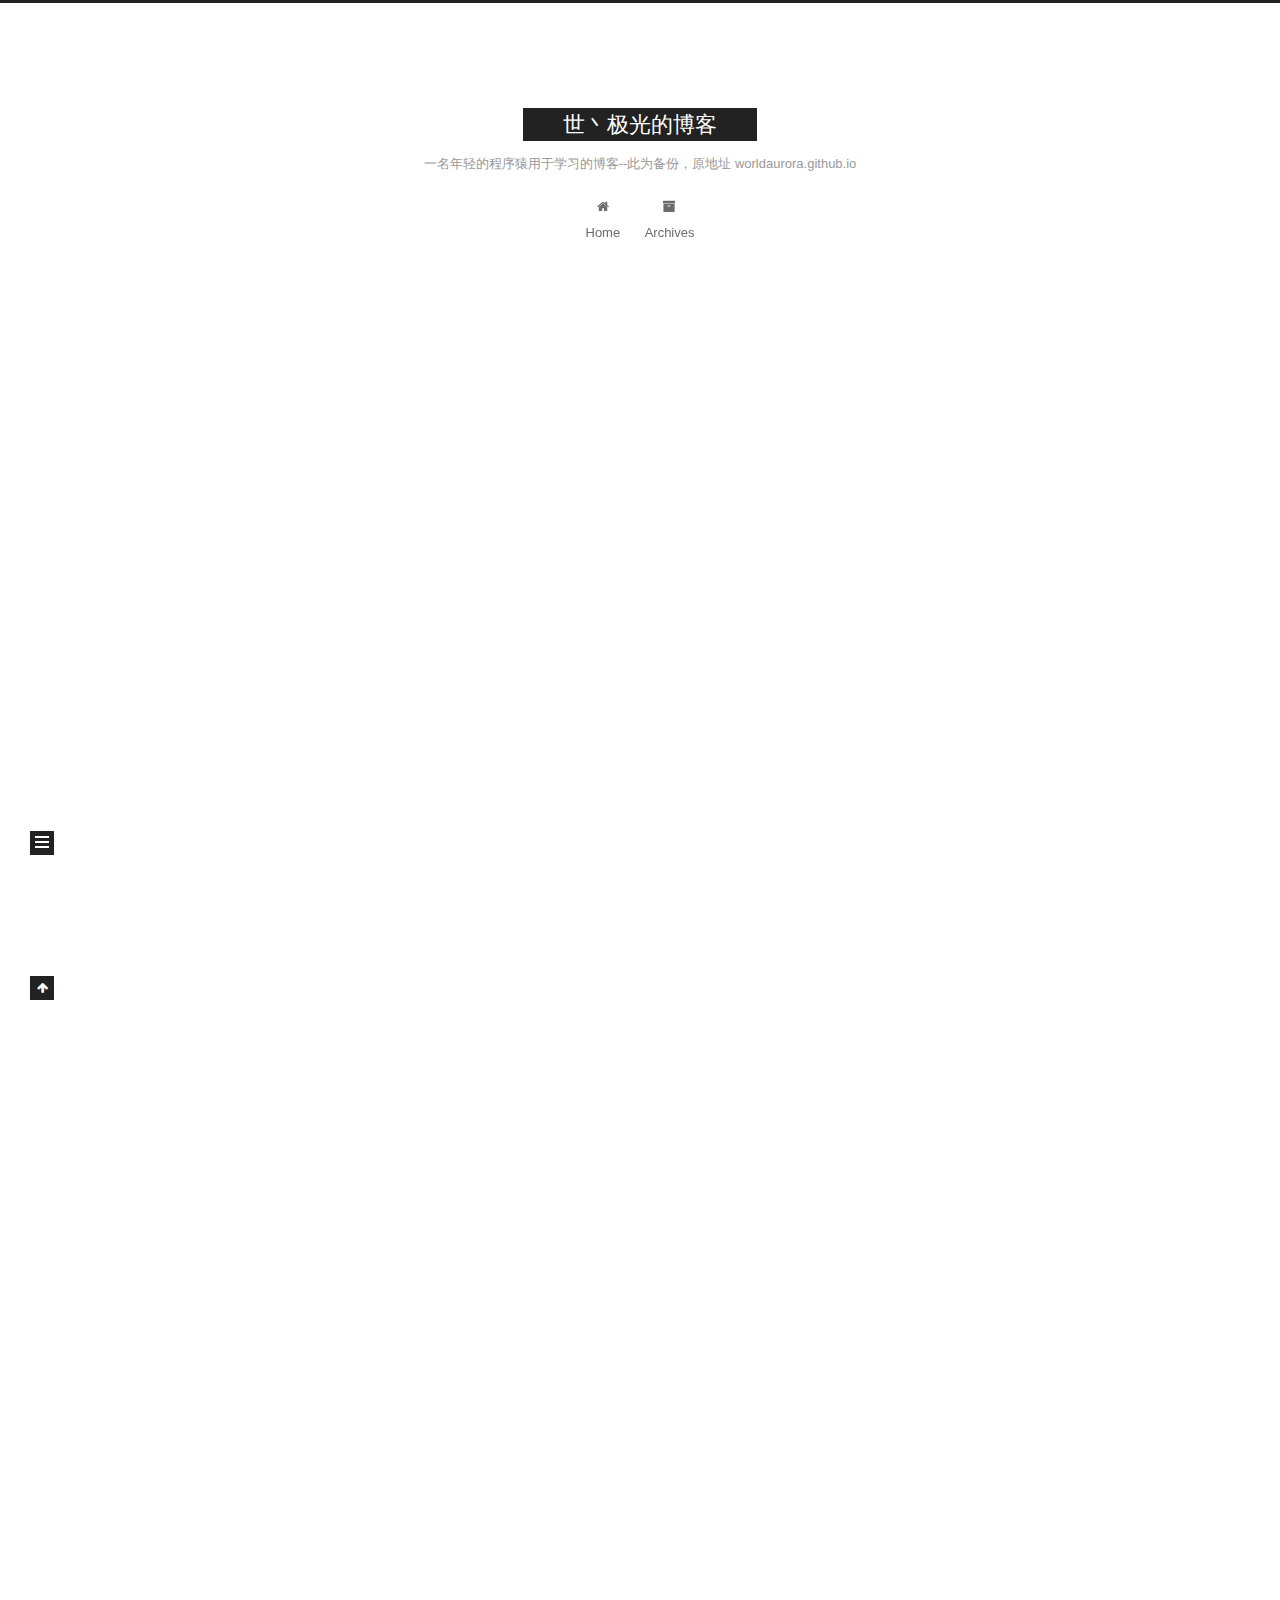
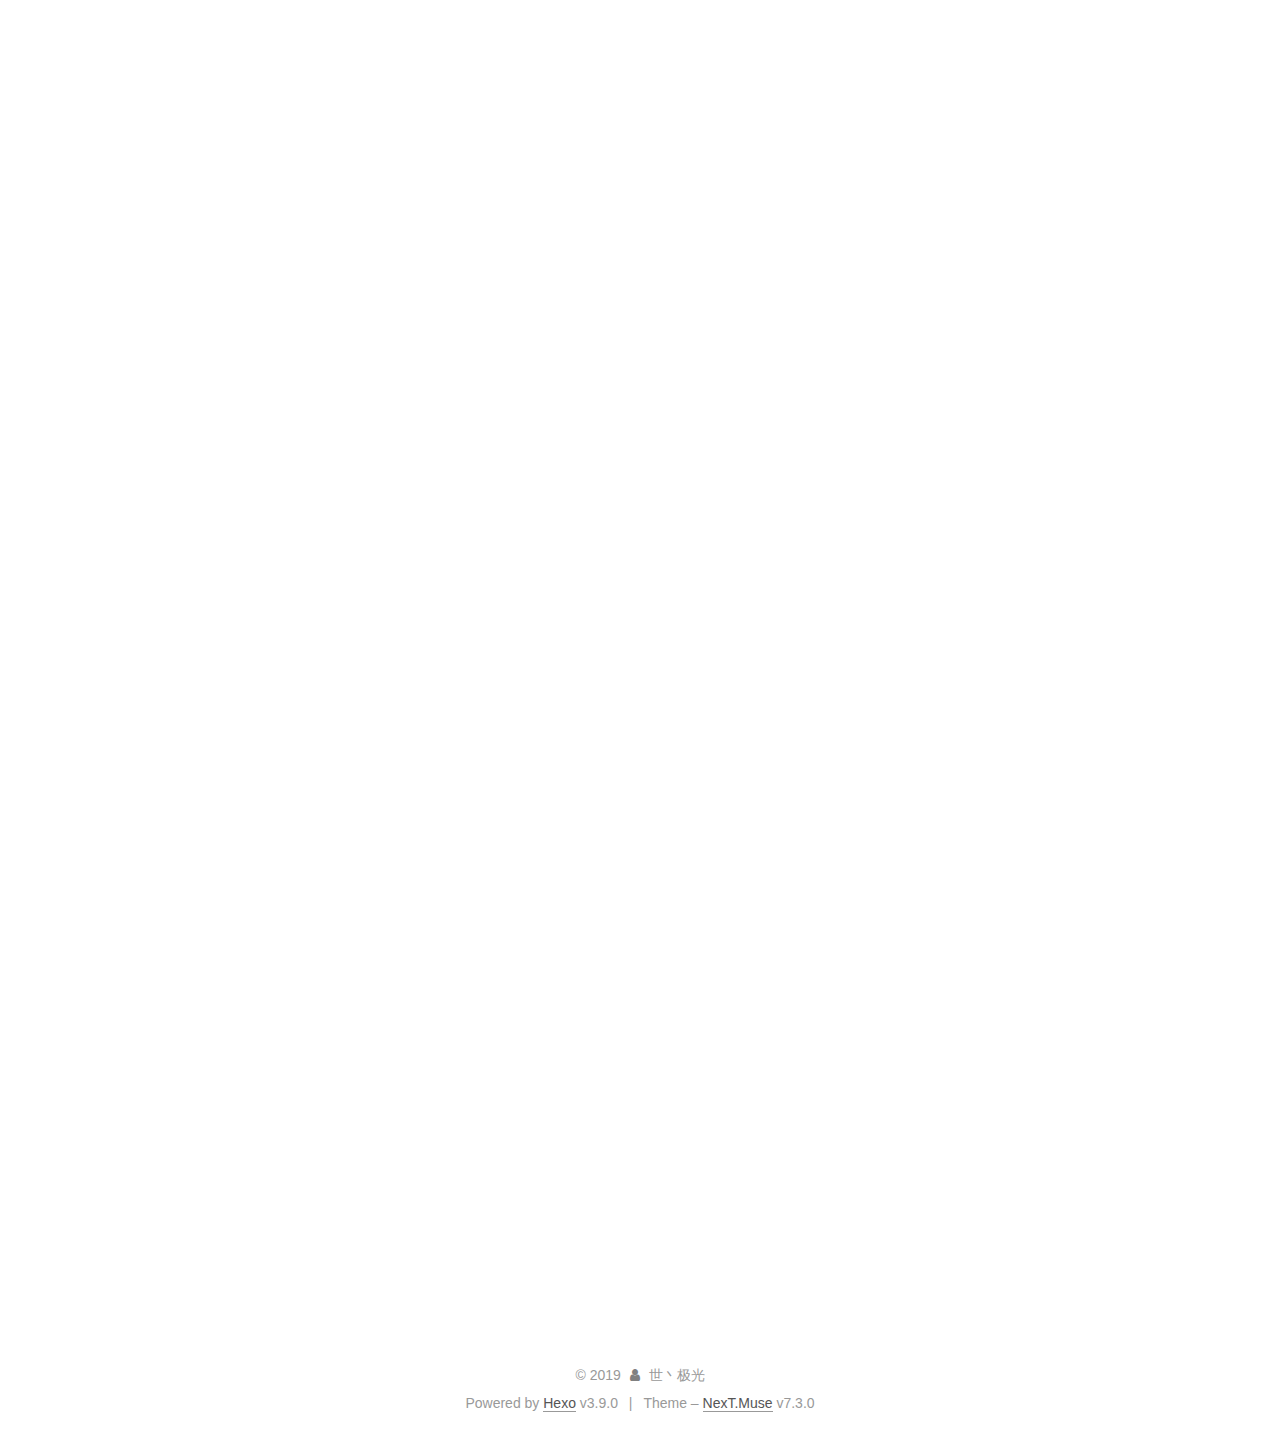
<file: 2019/08/19/vim-usered1/index.html>
<!DOCTYPE html>





<html lang="中文">
<head>
  <meta charset="UTF-8">
<meta name="viewport" content="width=device-width, initial-scale=1, maximum-scale=2">
<meta name="theme-color" content="#222">
<meta http-equiv="X-UA-Compatible" content="IE=edge">
  <link rel="apple-touch-icon" sizes="180x180" href="/images/apple-touch-icon-next.png?v=7.3.0">
  <link rel="icon" type="image/png" sizes="32x32" href="/images/favicon-32x32-next.png?v=7.3.0">
  <link rel="icon" type="image/png" sizes="16x16" href="/images/favicon-16x16-next.png?v=7.3.0">
  <link rel="mask-icon" href="/images/logo.svg?v=7.3.0" color="#222">

<link rel="stylesheet" href="/css/main.css?v=7.3.0">


<link rel="stylesheet" href="/lib/font-awesome/css/font-awesome.min.css?v=4.7.0">


<script id="hexo-configurations">
  var NexT = window.NexT || {};
  var CONFIG = {
    root: '/',
    scheme: 'Muse',
    version: '7.3.0',
    exturl: false,
    sidebar: {"position":"left","display":"post","offset":12,"onmobile":false},
    copycode: {"enable":false,"show_result":false,"style":null},
    back2top: {"enable":true,"sidebar":false,"scrollpercent":false},
    bookmark: {"enable":false,"color":"#222","save":"auto"},
    fancybox: false,
    mediumzoom: false,
    lazyload: false,
    pangu: false,
    algolia: {
      appID: '',
      apiKey: '',
      indexName: '',
      hits: {"per_page":10},
      labels: {"input_placeholder":"Search for Posts","hits_empty":"We didn't find any results for the search: ${query}","hits_stats":"${hits} results found in ${time} ms"}
    },
    localsearch: {"enable":false,"trigger":"auto","top_n_per_article":1,"unescape":false,"preload":false},
    path: '',
    motion: {"enable":true,"async":false,"transition":{"post_block":"fadeIn","post_header":"slideDownIn","post_body":"slideDownIn","coll_header":"slideLeftIn","sidebar":"slideUpIn"}},
    translation: {
      copy_button: 'Copy',
      copy_success: 'Copied',
      copy_failure: 'Copy failed'
    }
  };
</script>

  <meta name="description" content="之前有稍微学习过vim的使用，但由于之前学习的零碎杂乱，在此重新专门系统的学习一下vim，教程为PegasuWang的vim学习视频，博客内容为我的学习笔记。 文本增加首先是基本的文本曾加，在命令模式下按下a/i/o，可以进入插入模式，大小写对应功能如下：a:当前选择字符后插入i:当前选择字符前插入o:换行后插入A:当前行的尾字符后插入I:当前行的首字符前插入O:新增上一行后插入gi:跳转到最后一">
<meta name="keywords" content="vim">
<meta property="og:type" content="article">
<meta property="og:title" content="vim的使用笔记 1">
<meta property="og:url" content="https://eraaurora.github.io.git/2019/08/19/vim-usered1/index.html">
<meta property="og:site_name" content="世丶极光的博客">
<meta property="og:description" content="之前有稍微学习过vim的使用，但由于之前学习的零碎杂乱，在此重新专门系统的学习一下vim，教程为PegasuWang的vim学习视频，博客内容为我的学习笔记。 文本增加首先是基本的文本曾加，在命令模式下按下a/i/o，可以进入插入模式，大小写对应功能如下：a:当前选择字符后插入i:当前选择字符前插入o:换行后插入A:当前行的尾字符后插入I:当前行的首字符前插入O:新增上一行后插入gi:跳转到最后一">
<meta property="og:locale" content="中文">
<meta property="og:updated_time" content="2019-08-22T07:35:11.789Z">
<meta name="twitter:card" content="summary">
<meta name="twitter:title" content="vim的使用笔记 1">
<meta name="twitter:description" content="之前有稍微学习过vim的使用，但由于之前学习的零碎杂乱，在此重新专门系统的学习一下vim，教程为PegasuWang的vim学习视频，博客内容为我的学习笔记。 文本增加首先是基本的文本曾加，在命令模式下按下a/i/o，可以进入插入模式，大小写对应功能如下：a:当前选择字符后插入i:当前选择字符前插入o:换行后插入A:当前行的尾字符后插入I:当前行的首字符前插入O:新增上一行后插入gi:跳转到最后一">
  <link rel="canonical" href="https://eraaurora.github.io.git/2019/08/19/vim-usered1/">


<script id="page-configurations">
  // https://hexo.io/docs/variables.html
  CONFIG.page = {
    sidebar: "",
    isHome: false,
    isPost: true,
    isPage: false,
    isArchive: false
  };
</script>

  <title>vim的使用笔记 1 | 世丶极光的博客</title>
  <meta name="generator" content="Hexo 3.9.0">
  








  <noscript>
  <style>
  .use-motion .motion-element,
  .use-motion .brand,
  .use-motion .menu-item,
  .sidebar-inner,
  .use-motion .post-block,
  .use-motion .pagination,
  .use-motion .comments,
  .use-motion .post-header,
  .use-motion .post-body,
  .use-motion .collection-title { opacity: initial; }

  .use-motion .logo,
  .use-motion .site-title,
  .use-motion .site-subtitle {
    opacity: initial;
    top: initial;
  }

  .use-motion .logo-line-before i { left: initial; }
  .use-motion .logo-line-after i { right: initial; }
  </style>
</noscript>

</head>

<body itemscope itemtype="http://schema.org/WebPage" lang="中文">
  <div class="container use-motion">
    <div class="headband"></div>

    <header id="header" class="header" itemscope itemtype="http://schema.org/WPHeader">
      <div class="header-inner"><div class="site-brand-wrapper">
  <div class="site-meta">

    <div>
      <a href="/" class="brand" rel="start">
        <span class="logo-line-before"><i></i></span>
        <span class="site-title">世丶极光的博客</span>
        <span class="logo-line-after"><i></i></span>
      </a>
    </div>
        <p class="site-subtitle">一名年轻的程序猿用于学习的博客--此为备份，原地址 worldaurora.github.io</p>
      
  </div>

  <div class="site-nav-toggle">
    <button aria-label="Toggle navigation bar">
      <span class="btn-bar"></span>
      <span class="btn-bar"></span>
      <span class="btn-bar"></span>
    </button>
  </div>
</div>


<nav class="site-nav">
  
  <ul id="menu" class="menu">
      
      
      
        
        <li class="menu-item menu-item-home">
      
    

    <a href="/" rel="section"><i class="menu-item-icon fa fa-fw fa-home"></i> <br>Home</a>

  </li>
      
      
      
        
        <li class="menu-item menu-item-archives">
      
    

    <a href="/archives/" rel="section"><i class="menu-item-icon fa fa-fw fa-archive"></i> <br>Archives</a>

  </li>
  </ul>

    

</nav>
</div>
    </header>

    <main id="main" class="main">
      <div class="main-inner">
        <div class="content-wrap">
          <div id="content" class="content page-post-detail">
            

  <div id="posts" class="posts-expand">
    

  <article class="post" itemscope itemtype="http://schema.org/Article">
  
  
  
  <div class="post-block">
    <link itemprop="mainEntityOfPage" href="https://eraaurora.github.io.git/2019/08/19/vim-usered1/">

    <span hidden itemprop="author" itemscope itemtype="http://schema.org/Person">
      <meta itemprop="name" content="世丶极光">
      <meta itemprop="description" content="希望把自己的学习过程、资料记录下来，以此激励自我进步">
      <meta itemprop="image" content="/images/avatar.gif">
    </span>

    <span hidden itemprop="publisher" itemscope itemtype="http://schema.org/Organization">
      <meta itemprop="name" content="世丶极光的博客">
    </span>
      <header class="post-header">
        <h1 class="post-title" itemprop="name headline">vim的使用笔记 1

          
        </h1>

        <div class="post-meta">
            <span class="post-meta-item">
              <span class="post-meta-item-icon">
                <i class="fa fa-calendar-o"></i>
              </span>
              <span class="post-meta-item-text">Posted on</span>

              
                
              

              <time title="Created: 2019-08-19 22:12:06" itemprop="dateCreated datePublished" datetime="2019-08-19T22:12:06Z">2019-08-19</time>
            </span>
          
            

            
              <span class="post-meta-item">
                <span class="post-meta-item-icon">
                  <i class="fa fa-calendar-check-o"></i>
                </span>
                <span class="post-meta-item-text">Edited on</span>
                <time title="Modified: 2019-08-22 07:35:11" itemprop="dateModified" datetime="2019-08-22T07:35:11Z">2019-08-22</time>
              </span>
            
          

          

        </div>
      </header>

    
    
    
    <div class="post-body" itemprop="articleBody">

      
        <p>之前有稍微学习过vim的使用，但由于之前学习的零碎杂乱，在此重新专门系统的学习一下vim，教程为<a href="https://www.imooc.com/learn/1129" target="_blank" rel="noopener">PegasuWang的vim学习视频</a>，博客内容为我的学习笔记。</p>
<h2 id="文本增加"><a href="#文本增加" class="headerlink" title="文本增加"></a>文本增加</h2><p>首先是基本的文本曾加，在命令模式下按下a/i/o，可以进入插入模式，大小写对应功能如下：<br>a:当前选择字符后插入<br>i:当前选择字符前插入<br>o:换行后插入<br>A:当前行的尾字符后插入<br>I:当前行的首字符前插入<br>O:新增上一行后插入<br>gi:跳转到最后一次编辑的地方，并进入插入模式</p>
<h2 id="插入模式下的快捷指令"><a href="#插入模式下的快捷指令" class="headerlink" title="插入模式下的快捷指令"></a>插入模式下的快捷指令</h2><p>以下指令插入模式下可实现快速编辑(linux命令行下亦可使用):<br>ctrl+h:删除上一个字符<br>ctrl+w:删除上一个单词<br>ctrl+u:删除当前行</p>
<p>插入模式下使用以下按键组合亦可实现返回命令模式的效果:<br>ctrl+c<br>ctrl+[</p>
<h2 id="光标移动指令"><a href="#光标移动指令" class="headerlink" title="光标移动指令"></a>光标移动指令</h2><p>h:光标左移<br>j:光标下移<br>k:光标上移<br>l:光标右移</p>
<h3 id="单词间移动"><a href="#单词间移动" class="headerlink" title="单词间移动"></a>单词间移动</h3><p>w:移到下一个word开头(连贯的中文、英文、符号分别视为独立的单词)<br>W:移到下一个word开头(以空格为分隔单词的判断)<br>e:移到下一个word结尾(连贯的中文、英文、符号分别视为独立的单词)<br>E:移到下一个word结尾(以空格为分隔单词的判断)<br>b:移到上一个word结尾(连贯的中文、英文、符号分别视为独立的单词)<br>B:移到上一个word结尾(以空格为分隔单词的判断)</p>
<h3 id="行间水平移动"><a href="#行间水平移动" class="headerlink" title="行间水平移动"></a>行间水平移动</h3><p>0:移动到行首<br>$:移动到行尾<br>^:移动到行首非空白字符<br>g_:移动到行尾非空白字符</p>
<h3 id="页面移动"><a href="#页面移动" class="headerlink" title="页面移动"></a>页面移动</h3><p>gg:移动到文件首行首字符<br>G:移动到文件末行末字符<br>可使用crtl+o返回跳转</p>
<p>H:移动跳转到浏览屏幕的开头<br>M:移动跳转到浏览屏幕的中间<br>L:移动跳转到浏览屏幕的末尾<br>ctrl+b:上翻页<br>ctrl+f:下翻页<br>zz:将光标所在行置入屏幕中间</p>
<h2 id="搜索指令"><a href="#搜索指令" class="headerlink" title="搜索指令"></a>搜索指令</h2><h3 id="行间移动搜索"><a href="#行间移动搜索" class="headerlink" title="行间移动搜索"></a>行间移动搜索</h3><p>f指令实现行后搜索，F指令实现行前搜索<br>f{char}:移动到char字符上<br>ft{char}:移动到char字符前<br>以上命令使用;/,进行下一个/上一个切换，</p>

    </div>

    
    
    
        
      

      <footer class="post-footer">
          
            
          
          <div class="post-tags">
            
              <a href="/tags/vim/" rel="tag"># vim</a>
            
          </div>
        

        

          <div class="post-nav">
            <div class="post-nav-next post-nav-item">
              
                <a href="/2019/08/03/set-zsh/" rel="next" title="用zsh替换bash">
                  <i class="fa fa-chevron-left"></i> 用zsh替换bash
                </a>
              
            </div>

            <span class="post-nav-divider"></span>

            <div class="post-nav-prev post-nav-item">
              
                <a href="/2019/08/22/hello-world/" rel="prev" title="致自己">
                  致自己 <i class="fa fa-chevron-right"></i>
                </a>
              
            </div>
          </div>
        
      </footer>
    
  </div>
  
  
  
  </article>

  </div>


          </div>
          

        </div>
          
  
  <div class="sidebar-toggle">
    <div class="sidebar-toggle-line-wrap">
      <span class="sidebar-toggle-line sidebar-toggle-line-first"></span>
      <span class="sidebar-toggle-line sidebar-toggle-line-middle"></span>
      <span class="sidebar-toggle-line sidebar-toggle-line-last"></span>
    </div>
  </div>

  <aside id="sidebar" class="sidebar">
    <div class="sidebar-inner">
        
        
        
        
      

      <ul class="sidebar-nav motion-element">
        <li class="sidebar-nav-toc" data-target="post-toc-wrap">
          Table of Contents
        </li>
        <li class="sidebar-nav-overview" data-target="site-overview-wrap">
          Overview
        </li>
      </ul>

      <!--noindex-->
      <div class="post-toc-wrap sidebar-panel">
          <div class="post-toc">
            <div class="post-toc-content"><ol class="nav"><li class="nav-item nav-level-2"><a class="nav-link" href="#文本增加"><span class="nav-number">1.</span> <span class="nav-text">文本增加</span></a></li><li class="nav-item nav-level-2"><a class="nav-link" href="#插入模式下的快捷指令"><span class="nav-number">2.</span> <span class="nav-text">插入模式下的快捷指令</span></a></li><li class="nav-item nav-level-2"><a class="nav-link" href="#光标移动指令"><span class="nav-number">3.</span> <span class="nav-text">光标移动指令</span></a><ol class="nav-child"><li class="nav-item nav-level-3"><a class="nav-link" href="#单词间移动"><span class="nav-number">3.1.</span> <span class="nav-text">单词间移动</span></a></li><li class="nav-item nav-level-3"><a class="nav-link" href="#行间水平移动"><span class="nav-number">3.2.</span> <span class="nav-text">行间水平移动</span></a></li><li class="nav-item nav-level-3"><a class="nav-link" href="#页面移动"><span class="nav-number">3.3.</span> <span class="nav-text">页面移动</span></a></li></ol></li><li class="nav-item nav-level-2"><a class="nav-link" href="#搜索指令"><span class="nav-number">4.</span> <span class="nav-text">搜索指令</span></a><ol class="nav-child"><li class="nav-item nav-level-3"><a class="nav-link" href="#行间移动搜索"><span class="nav-number">4.1.</span> <span class="nav-text">行间移动搜索</span></a></li></ol></li></ol></div>
          </div>
        
      </div>
      <!--/noindex-->

      <div class="site-overview-wrap sidebar-panel">
        <div class="site-overview">
          <div class="site-author motion-element" itemprop="author" itemscope itemtype="http://schema.org/Person">
  <p class="site-author-name" itemprop="name">世丶极光</p>
  <div class="site-description motion-element" itemprop="description">希望把自己的学习过程、资料记录下来，以此激励自我进步</div>
</div>
  <nav class="site-state motion-element">
      <div class="site-state-item site-state-posts">
        
          <a href="/archives/">
        
          <span class="site-state-item-count">6</span>
          <span class="site-state-item-name">posts</span>
        </a>
      </div>
    
      
      
      <div class="site-state-item site-state-tags">
        
        
        
          
        
          
        
          
        
        <span class="site-state-item-count">3</span>
        <span class="site-state-item-name">tags</span>
        
      </div>
    
  </nav>



        </div>
      </div>

    </div>
  </aside>
  <div id="sidebar-dimmer"></div>


      </div>
    </main>

    <footer id="footer" class="footer">
      <div class="footer-inner">
        <div class="copyright">&copy; <span itemprop="copyrightYear">2019</span>
  <span class="with-love" id="animate">
    <i class="fa fa-user"></i>
  </span>
  <span class="author" itemprop="copyrightHolder">世丶极光</span>
</div>
  <div class="powered-by">Powered by <a href="https://hexo.io" class="theme-link" rel="noopener" target="_blank">Hexo</a> v3.9.0</div>
  <span class="post-meta-divider">|</span>
  <div class="theme-info">Theme – <a href="https://theme-next.org" class="theme-link" rel="noopener" target="_blank">NexT.Muse</a> v7.3.0</div>

        












        
      </div>
    </footer>

    
  <div class="back-to-top">
    <i class="fa fa-arrow-up"></i>
    <span>0%</span>
  </div>

  </div>

  
  <script src="/lib/jquery/index.js?v=3.4.1"></script>
  <script src="/lib/velocity/velocity.min.js?v=1.2.1"></script>
  <script src="/lib/velocity/velocity.ui.min.js?v=1.2.1"></script>
<script src="/js/utils.js?v=7.3.0"></script><script src="/js/motion.js?v=7.3.0"></script>
<script src="/js/schemes/muse.js?v=7.3.0"></script>
<script src="/js/next-boot.js?v=7.3.0"></script>



  





















  

  

  


  
  <script src="/js/post-details.js?v=7.3.0"></script>


</body>
</html>
</file>
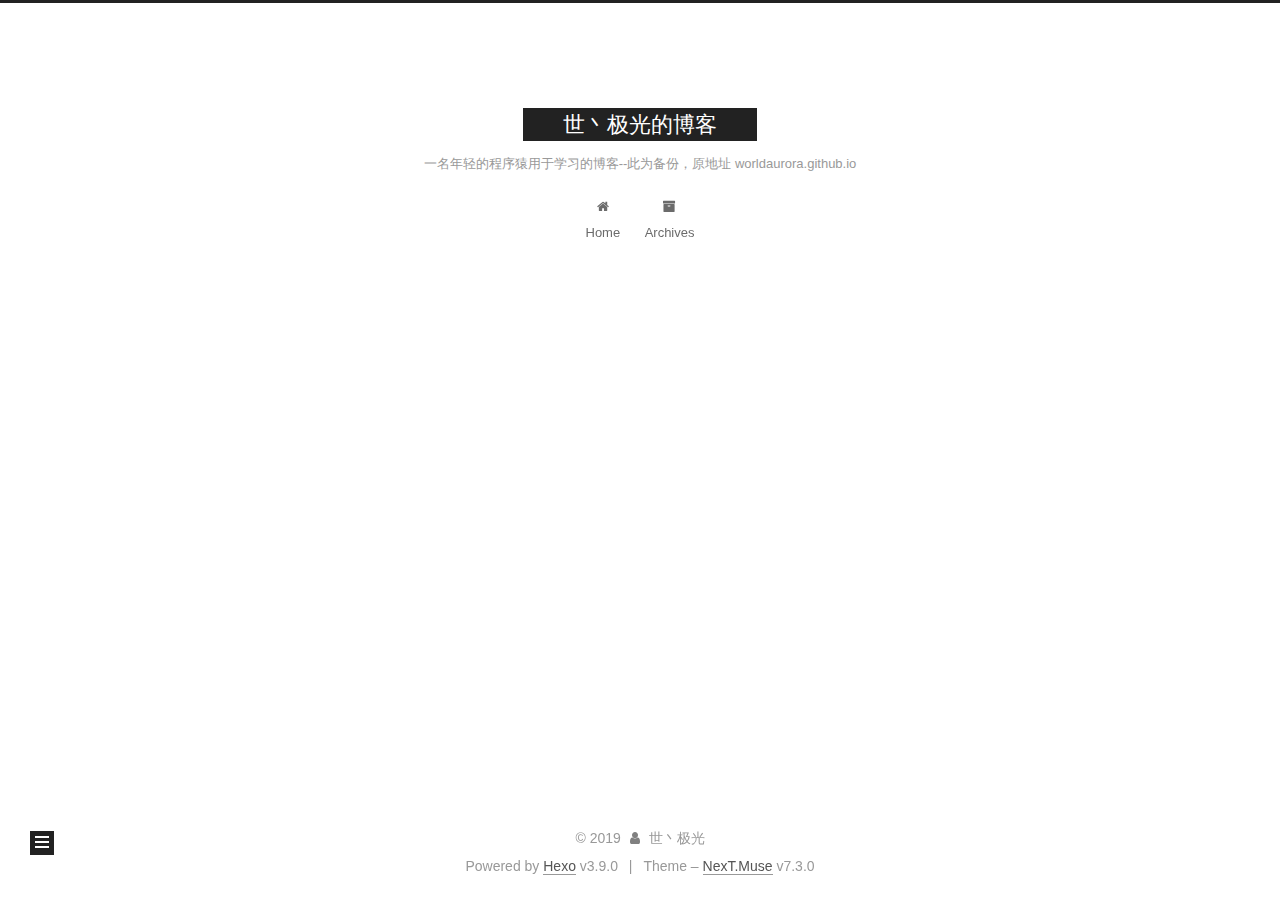
<file: 2019/08/22/hello-world/index.html>
<!DOCTYPE html>





<html lang="中文">
<head>
  <meta charset="UTF-8">
<meta name="viewport" content="width=device-width, initial-scale=1, maximum-scale=2">
<meta name="theme-color" content="#222">
<meta http-equiv="X-UA-Compatible" content="IE=edge">
  <link rel="apple-touch-icon" sizes="180x180" href="/images/apple-touch-icon-next.png?v=7.3.0">
  <link rel="icon" type="image/png" sizes="32x32" href="/images/favicon-32x32-next.png?v=7.3.0">
  <link rel="icon" type="image/png" sizes="16x16" href="/images/favicon-16x16-next.png?v=7.3.0">
  <link rel="mask-icon" href="/images/logo.svg?v=7.3.0" color="#222">

<link rel="stylesheet" href="/css/main.css?v=7.3.0">


<link rel="stylesheet" href="/lib/font-awesome/css/font-awesome.min.css?v=4.7.0">


<script id="hexo-configurations">
  var NexT = window.NexT || {};
  var CONFIG = {
    root: '/',
    scheme: 'Muse',
    version: '7.3.0',
    exturl: false,
    sidebar: {"position":"left","display":"post","offset":12,"onmobile":false},
    copycode: {"enable":false,"show_result":false,"style":null},
    back2top: {"enable":true,"sidebar":false,"scrollpercent":false},
    bookmark: {"enable":false,"color":"#222","save":"auto"},
    fancybox: false,
    mediumzoom: false,
    lazyload: false,
    pangu: false,
    algolia: {
      appID: '',
      apiKey: '',
      indexName: '',
      hits: {"per_page":10},
      labels: {"input_placeholder":"Search for Posts","hits_empty":"We didn't find any results for the search: ${query}","hits_stats":"${hits} results found in ${time} ms"}
    },
    localsearch: {"enable":false,"trigger":"auto","top_n_per_article":1,"unescape":false,"preload":false},
    path: '',
    motion: {"enable":true,"async":false,"transition":{"post_block":"fadeIn","post_header":"slideDownIn","post_body":"slideDownIn","coll_header":"slideLeftIn","sidebar":"slideUpIn"}},
    translation: {
      copy_button: 'Copy',
      copy_success: 'Copied',
      copy_failure: 'Copy failed'
    }
  };
</script>

  <meta name="description" content="这个网站能够记录下我学习的点滴，能记录我在编程学习路上的收获，希望通过这个网站写博客的一个过程，来看到自己的学习成果，激励自己能坚持学习下去。 致此献给自己">
<meta name="keywords" content="学习,编程,资料">
<meta property="og:type" content="article">
<meta property="og:title" content="致自己">
<meta property="og:url" content="https://eraaurora.github.io.git/2019/08/22/hello-world/index.html">
<meta property="og:site_name" content="世丶极光的博客">
<meta property="og:description" content="这个网站能够记录下我学习的点滴，能记录我在编程学习路上的收获，希望通过这个网站写博客的一个过程，来看到自己的学习成果，激励自己能坚持学习下去。 致此献给自己">
<meta property="og:locale" content="中文">
<meta property="og:updated_time" content="2019-08-22T07:35:11.779Z">
<meta name="twitter:card" content="summary">
<meta name="twitter:title" content="致自己">
<meta name="twitter:description" content="这个网站能够记录下我学习的点滴，能记录我在编程学习路上的收获，希望通过这个网站写博客的一个过程，来看到自己的学习成果，激励自己能坚持学习下去。 致此献给自己">
  <link rel="canonical" href="https://eraaurora.github.io.git/2019/08/22/hello-world/">


<script id="page-configurations">
  // https://hexo.io/docs/variables.html
  CONFIG.page = {
    sidebar: "",
    isHome: false,
    isPost: true,
    isPage: false,
    isArchive: false
  };
</script>

  <title>致自己 | 世丶极光的博客</title>
  <meta name="generator" content="Hexo 3.9.0">
  








  <noscript>
  <style>
  .use-motion .motion-element,
  .use-motion .brand,
  .use-motion .menu-item,
  .sidebar-inner,
  .use-motion .post-block,
  .use-motion .pagination,
  .use-motion .comments,
  .use-motion .post-header,
  .use-motion .post-body,
  .use-motion .collection-title { opacity: initial; }

  .use-motion .logo,
  .use-motion .site-title,
  .use-motion .site-subtitle {
    opacity: initial;
    top: initial;
  }

  .use-motion .logo-line-before i { left: initial; }
  .use-motion .logo-line-after i { right: initial; }
  </style>
</noscript>

</head>

<body itemscope itemtype="http://schema.org/WebPage" lang="中文">
  <div class="container use-motion">
    <div class="headband"></div>

    <header id="header" class="header" itemscope itemtype="http://schema.org/WPHeader">
      <div class="header-inner"><div class="site-brand-wrapper">
  <div class="site-meta">

    <div>
      <a href="/" class="brand" rel="start">
        <span class="logo-line-before"><i></i></span>
        <span class="site-title">世丶极光的博客</span>
        <span class="logo-line-after"><i></i></span>
      </a>
    </div>
        <p class="site-subtitle">一名年轻的程序猿用于学习的博客--此为备份，原地址 worldaurora.github.io</p>
      
  </div>

  <div class="site-nav-toggle">
    <button aria-label="Toggle navigation bar">
      <span class="btn-bar"></span>
      <span class="btn-bar"></span>
      <span class="btn-bar"></span>
    </button>
  </div>
</div>


<nav class="site-nav">
  
  <ul id="menu" class="menu">
      
      
      
        
        <li class="menu-item menu-item-home">
      
    

    <a href="/" rel="section"><i class="menu-item-icon fa fa-fw fa-home"></i> <br>Home</a>

  </li>
      
      
      
        
        <li class="menu-item menu-item-archives">
      
    

    <a href="/archives/" rel="section"><i class="menu-item-icon fa fa-fw fa-archive"></i> <br>Archives</a>

  </li>
  </ul>

    

</nav>
</div>
    </header>

    <main id="main" class="main">
      <div class="main-inner">
        <div class="content-wrap">
          <div id="content" class="content page-post-detail">
            

  <div id="posts" class="posts-expand">
    

  <article class="post" itemscope itemtype="http://schema.org/Article">
  
  
  
  <div class="post-block">
    <link itemprop="mainEntityOfPage" href="https://eraaurora.github.io.git/2019/08/22/hello-world/">

    <span hidden itemprop="author" itemscope itemtype="http://schema.org/Person">
      <meta itemprop="name" content="世丶极光">
      <meta itemprop="description" content="希望把自己的学习过程、资料记录下来，以此激励自我进步">
      <meta itemprop="image" content="/images/avatar.gif">
    </span>

    <span hidden itemprop="publisher" itemscope itemtype="http://schema.org/Organization">
      <meta itemprop="name" content="世丶极光的博客">
    </span>
      <header class="post-header">
        <h1 class="post-title" itemprop="name headline">致自己

          
        </h1>

        <div class="post-meta">
            <span class="post-meta-item">
              <span class="post-meta-item-icon">
                <i class="fa fa-calendar-o"></i>
              </span>
              <span class="post-meta-item-text">Posted on</span>

              
                
              

              <time title="Created: 2019-08-22 07:35:11" itemprop="dateCreated datePublished" datetime="2019-08-22T07:35:11Z">2019-08-22</time>
            </span>
          

          

        </div>
      </header>

    
    
    
    <div class="post-body" itemprop="articleBody">

      
        <p>这个网站能够记录下我学习的点滴，能记录我在编程学习路上的收获，希望通过这个网站写博客的一个过程，来看到自己的学习成果，激励自己能坚持学习下去。</p>
<p>致此<br>献给自己</p>

    </div>

    
    
    
        
      

      <footer class="post-footer">

        

          <div class="post-nav">
            <div class="post-nav-next post-nav-item">
              
                <a href="/2019/08/19/vim-usered1/" rel="next" title="vim的使用笔记 1">
                  <i class="fa fa-chevron-left"></i> vim的使用笔记 1
                </a>
              
            </div>

            <span class="post-nav-divider"></span>

            <div class="post-nav-prev post-nav-item">
              
            </div>
          </div>
        
      </footer>
    
  </div>
  
  
  
  </article>

  </div>


          </div>
          

        </div>
          
  
  <div class="sidebar-toggle">
    <div class="sidebar-toggle-line-wrap">
      <span class="sidebar-toggle-line sidebar-toggle-line-first"></span>
      <span class="sidebar-toggle-line sidebar-toggle-line-middle"></span>
      <span class="sidebar-toggle-line sidebar-toggle-line-last"></span>
    </div>
  </div>

  <aside id="sidebar" class="sidebar">
    <div class="sidebar-inner">
        
        
        
        
      

      <ul class="sidebar-nav motion-element">
        <li class="sidebar-nav-toc" data-target="post-toc-wrap">
          Table of Contents
        </li>
        <li class="sidebar-nav-overview" data-target="site-overview-wrap">
          Overview
        </li>
      </ul>

      <!--noindex-->
      <div class="post-toc-wrap sidebar-panel">
      </div>
      <!--/noindex-->

      <div class="site-overview-wrap sidebar-panel">
        <div class="site-overview">
          <div class="site-author motion-element" itemprop="author" itemscope itemtype="http://schema.org/Person">
  <p class="site-author-name" itemprop="name">世丶极光</p>
  <div class="site-description motion-element" itemprop="description">希望把自己的学习过程、资料记录下来，以此激励自我进步</div>
</div>
  <nav class="site-state motion-element">
      <div class="site-state-item site-state-posts">
        
          <a href="/archives/">
        
          <span class="site-state-item-count">6</span>
          <span class="site-state-item-name">posts</span>
        </a>
      </div>
    
      
      
      <div class="site-state-item site-state-tags">
        
        
        
          
        
          
        
          
        
        <span class="site-state-item-count">3</span>
        <span class="site-state-item-name">tags</span>
        
      </div>
    
  </nav>



        </div>
      </div>

    </div>
  </aside>
  <div id="sidebar-dimmer"></div>


      </div>
    </main>

    <footer id="footer" class="footer">
      <div class="footer-inner">
        <div class="copyright">&copy; <span itemprop="copyrightYear">2019</span>
  <span class="with-love" id="animate">
    <i class="fa fa-user"></i>
  </span>
  <span class="author" itemprop="copyrightHolder">世丶极光</span>
</div>
  <div class="powered-by">Powered by <a href="https://hexo.io" class="theme-link" rel="noopener" target="_blank">Hexo</a> v3.9.0</div>
  <span class="post-meta-divider">|</span>
  <div class="theme-info">Theme – <a href="https://theme-next.org" class="theme-link" rel="noopener" target="_blank">NexT.Muse</a> v7.3.0</div>

        












        
      </div>
    </footer>

    
  <div class="back-to-top">
    <i class="fa fa-arrow-up"></i>
    <span>0%</span>
  </div>

  </div>

  
  <script src="/lib/jquery/index.js?v=3.4.1"></script>
  <script src="/lib/velocity/velocity.min.js?v=1.2.1"></script>
  <script src="/lib/velocity/velocity.ui.min.js?v=1.2.1"></script>
<script src="/js/utils.js?v=7.3.0"></script><script src="/js/motion.js?v=7.3.0"></script>
<script src="/js/schemes/muse.js?v=7.3.0"></script>
<script src="/js/next-boot.js?v=7.3.0"></script>



  





















  

  

  


  
  <script src="/js/post-details.js?v=7.3.0"></script>


</body>
</html>
</file>
<file: css/main.css>
html {
  line-height: 1.15; /* 1 */
  -webkit-text-size-adjust: 100%; /* 2 */
}
body {
  margin: 0;
}
main {
  display: block;
}
h1 {
  font-size: 2em;
  margin: 0.67em 0;
}
hr {
  box-sizing: content-box; /* 1 */
  height: 0; /* 1 */
  overflow: visible; /* 2 */
}
pre {
  font-family: monospace, monospace; /* 1 */
  font-size: 1em; /* 2 */
}
a {
  background-color: transparent;
}
abbr[title] {
  border-bottom: none; /* 1 */
  text-decoration: underline; /* 2 */
  text-decoration: underline dotted; /* 2 */
}
b,
strong {
  font-weight: bolder;
}
code,
kbd,
samp {
  font-family: monospace, monospace; /* 1 */
  font-size: 1em; /* 2 */
}
small {
  font-size: 80%;
}
sub,
sup {
  font-size: 75%;
  line-height: 0;
  position: relative;
  vertical-align: baseline;
}
sub {
  bottom: -0.25em;
}
sup {
  top: -0.5em;
}
img {
  border-style: none;
}
button,
input,
optgroup,
select,
textarea {
  font-family: inherit; /* 1 */
  font-size: 100%; /* 1 */
  line-height: 1.15; /* 1 */
  margin: 0; /* 2 */
}
button,
input {
/* 1 */
  overflow: visible;
}
button,
select {
/* 1 */
  text-transform: none;
}
button,
[type='button'],
[type='reset'],
[type='submit'] {
  -webkit-appearance: button;
}
button::-moz-focus-inner,
[type='button']::-moz-focus-inner,
[type='reset']::-moz-focus-inner,
[type='submit']::-moz-focus-inner {
  border-style: none;
  padding: 0;
}
button:-moz-focusring,
[type='button']:-moz-focusring,
[type='reset']:-moz-focusring,
[type='submit']:-moz-focusring {
  outline: 1px dotted ButtonText;
}
fieldset {
  padding: 0.35em 0.75em 0.625em;
}
legend {
  box-sizing: border-box; /* 1 */
  color: inherit; /* 2 */
  display: table; /* 1 */
  max-width: 100%; /* 1 */
  padding: 0; /* 3 */
  white-space: normal; /* 1 */
}
progress {
  vertical-align: baseline;
}
textarea {
  overflow: auto;
}
[type='checkbox'],
[type='radio'] {
  box-sizing: border-box; /* 1 */
  padding: 0; /* 2 */
}
[type='number']::-webkit-inner-spin-button,
[type='number']::-webkit-outer-spin-button {
  height: auto;
}
[type='search'] {
  outline-offset: -2px; /* 2 */
  -webkit-appearance: textfield; /* 1 */
}
[type='search']::-webkit-search-decoration {
  -webkit-appearance: none;
}
::-webkit-file-upload-button {
  font: inherit; /* 2 */
  -webkit-appearance: button; /* 1 */
}
details {
  display: block;
}
summary {
  display: list-item;
}
template {
  display: none;
}
[hidden] {
  display: none;
}
::selection {
  background: #262a30;
  color: #fff;
}
body {
  background: #fff;
  color: #555;
  font-family: 'Lato', "PingFang SC", "Microsoft YaHei", sans-serif;
  font-size: 1em;
  line-height: 2;
  position: relative;
}
@media (max-width: 991px) {
  body {
    padding-right: 0 !important;
  }
}
h1,
h2,
h3,
h4,
h5,
h6 {
  font-family: 'Lato', "PingFang SC", "Microsoft YaHei", sans-serif;
  font-weight: bold;
  line-height: 1.5;
  margin: 20px 0 15px;
  padding: 0;
}
h1 {
  font-size: 1.75em;
}
h2 {
  font-size: 1.625em;
}
h3 {
  font-size: 1.5em;
}
h4 {
  font-size: 1.375em;
}
h5 {
  font-size: 1.25em;
}
h6 {
  font-size: 1.125em;
}
p {
  margin: 0 0 20px 0;
}
a,
span.exturl {
  overflow-wrap: break-word;
  word-wrap: break-word;
  background-color: transparent;
  border-bottom: 1px solid #999;
  color: #555;
  outline: none;
  text-decoration: none;
  cursor: pointer;
}
a:hover,
span.exturl:hover {
  border-bottom-color: #222;
  color: #222;
}
video {
  display: block;
  margin-left: auto;
  margin-right: auto;
  max-width: 100%;
}
img {
  display: block;
  height: auto;
  margin: auto;
  max-width: 100%;
}
hr {
  background-color: #ddd;
  background-image: repeating-linear-gradient(-45deg, #fff, #fff 4px, transparent 4px, transparent 8px);
  border: none;
  height: 3px;
  margin: 40px 0;
}
blockquote {
  border-left: 4px solid #ddd;
  color: #666;
  margin: 0;
  padding: 0 15px;
}
blockquote cite::before {
  content: '-';
  padding: 0 5px;
}
dt {
  font-weight: 700;
}
dd {
  margin: 0;
  padding: 0;
}
kbd {
  background-color: #f9f9f9;
  background-image: linear-gradient(top, #eee, #fff, #eee);
  border: 1px solid #ccc;
  border-radius: 0.2em;
  box-shadow: 0.1em 0.1em 0.2em rgba(0,0,0,0.1);
  font-family: inherit;
  padding: 0.1em 0.3em;
  white-space: nowrap;
}
.text-left {
  text-align: left;
}
.text-center {
  text-align: center;
}
.text-right {
  text-align: right;
}
.text-justify {
  text-align: justify;
}
.text-nowrap {
  white-space: nowrap;
}
.text-lowercase {
  text-transform: lowercase;
}
.text-uppercase {
  text-transform: uppercase;
}
.text-capitalize {
  text-transform: capitalize;
}
.center-block {
  display: block;
  margin-left: auto;
  margin-right: auto;
}
.clearfix::before,
.clearfix::after {
  content: ' ';
  display: table;
}
.clearfix::after {
  clear: both;
}
.pullquote {
  width: 45%;
}
.pullquote.left {
  float: left;
  margin-left: 5px;
  margin-right: 10px;
}
.pullquote.right {
  float: right;
  margin-left: 10px;
  margin-right: 5px;
}
.affix {
  position: fixed;
}
.translation {
  color: #999;
  font-size: 0.875em;
  margin-top: -20px;
}
.use-motion .motion-element {
  opacity: 0;
}
.table-container {
  -webkit-overflow-scrolling: touch;
  margin: 20px 0;
  overflow: auto;
}
.highlight .table-container {
  margin: 0;
}
table {
  border-collapse: collapse;
  border-spacing: 0;
  font-size: 0.875em;
  width: 100%;
}
table > tbody > tr:nth-of-type(odd) {
  background-color: #f9f9f9;
}
table > tbody > tr:hover {
  background-color: #f5f5f5;
}
caption,
th,
td {
  font-weight: normal;
  padding: 8px;
  text-align: left;
  vertical-align: middle;
}
th,
td {
  border: 1px solid #ddd;
  border-bottom: 3px solid #ddd;
}
th {
  font-weight: 700;
  padding-bottom: 10px;
}
td {
  border-bottom-width: 1px;
}
html,
body {
  height: 100%;
}
.container {
  position: relative;
}
.header-inner {
  margin: 0 auto;
  padding: 100px 0 70px;
  width: 700px;
}
@media (min-width: 1200px) {
  .container .header-inner {
    width: 800px;
  }
}
@media (min-width: 1600px) {
  .container .header-inner {
    width: 900px;
  }
}
.main-inner {
  margin: 0 auto;
  width: 700px;
}
@media (min-width: 1200px) {
  .container .main-inner {
    width: 800px;
  }
}
@media (min-width: 1600px) {
  .container .main-inner {
    width: 900px;
  }
}
.footer {
  padding: 20px 0;
}
.footer-inner {
  box-sizing: border-box;
  margin: 0 auto;
  width: 700px;
}
@media (min-width: 1200px) {
  .container .footer-inner {
    width: 800px;
  }
}
@media (min-width: 1600px) {
  .container .footer-inner {
    width: 900px;
  }
}
pre,
.highlight {
  background: #f7f7f7;
  color: #4d4d4c;
  line-height: 1.6;
  margin: 20px 0;
}
pre,
code {
  font-family: consolas, Menlo, "PingFang SC", "Microsoft YaHei", monospace;
}
code {
  overflow-wrap: break-word;
  word-wrap: break-word;
  background: #eee;
  border-radius: 3px;
  color: #555;
  padding: 2px 4px;
}
pre {
  overflow: auto;
  padding: 10px;
}
pre code {
  background: none;
  color: #4d4d4c;
  font-size: 0.875em;
  padding: 0;
  text-shadow: none;
}
.highlight *::selection {
  background: #d6d6d6;
}
.highlight pre {
  border: none;
  margin: 0;
  padding: 10px 0;
}
.highlight table {
  border: none;
  margin: 0;
  width: auto;
}
.highlight td {
  border: none;
  padding: 0;
}
.highlight figcaption {
  background: #eee;
  border-bottom: 1px solid #e9e9e9;
  color: #4d4d4c;
  line-height: 1em;
  margin: 0;
  padding: 0.5em;
}
.highlight figcaption::before,
.highlight figcaption::after {
  content: ' ';
  display: table;
}
.highlight figcaption::after {
  clear: both;
}
.highlight figcaption a {
  color: #4d4d4c;
  float: right;
}
.highlight figcaption a:hover {
  border-bottom-color: #4d4d4c;
}
.highlight .gutter pre {
  background-color: #eff2f3;
  color: #869194;
  padding-left: 10px;
  padding-right: 10px;
  text-align: right;
}
.highlight .code pre {
  background-color: #f7f7f7;
  padding-left: 10px;
  width: 100%;
}
.gutter {
  -moz-user-select: none;
  -ms-user-select: none;
  -webkit-user-select: none;
  user-select: none;
}
.gist table {
  width: auto;
}
.gist table td {
  border: none;
}
pre .deletion {
  background: #fdd;
}
pre .addition {
  background: #dfd;
}
pre .meta {
  color: #eab700;
  -moz-user-select: none;
  -ms-user-select: none;
  -webkit-user-select: none;
  user-select: none;
}
pre .comment {
  color: #8e908c;
}
pre .variable,
pre .attribute,
pre .tag,
pre .name,
pre .regexp,
pre .ruby .constant,
pre .xml .tag .title,
pre .xml .pi,
pre .xml .doctype,
pre .html .doctype,
pre .css .id,
pre .css .class,
pre .css .pseudo {
  color: #c82829;
}
pre .number,
pre .preprocessor,
pre .built_in,
pre .builtin-name,
pre .literal,
pre .params,
pre .constant,
pre .command {
  color: #f5871f;
}
pre .ruby .class .title,
pre .css .rules .attribute,
pre .string,
pre .symbol,
pre .value,
pre .inheritance,
pre .header,
pre .ruby .symbol,
pre .xml .cdata,
pre .special,
pre .formula {
  color: #718c00;
}
pre .title,
pre .css .hexcolor {
  color: #3e999f;
}
pre .function,
pre .python .decorator,
pre .python .title,
pre .ruby .function .title,
pre .ruby .title .keyword,
pre .perl .sub,
pre .javascript .title,
pre .coffeescript .title {
  color: #4271ae;
}
pre .keyword,
pre .javascript .function {
  color: #8959a8;
}
.blockquote-center {
  border-left: none;
  margin: 40px 0;
  padding: 0;
  position: relative;
  text-align: center;
}
.blockquote-center::before,
.blockquote-center::after {
  background-position: 0 -6px;
  background-repeat: no-repeat;
  background-size: 22px 22px;
  content: ' ';
  display: block;
  height: 24px;
  opacity: 0.2;
  position: absolute;
  width: 100%;
}
.blockquote-center::before {
  background-image: url("../images/quote-l.svg");
  border-top: 1px solid #ccc;
  top: -20px;
}
.blockquote-center::after {
  background-image: url("../images/quote-r.svg");
  background-position: 100% 8px;
  border-bottom: 1px solid #ccc;
  bottom: -20px;
}
.blockquote-center p,
.blockquote-center div {
  text-align: center;
}
.post .post-body .group-picture img {
  border: none;
  box-sizing: border-box;
  margin: 0 auto;
  padding: 0 3px;
}
.post-body .group-picture-row {
  margin-bottom: 6px;
  overflow: hidden;
}
.post-body .group-picture-column {
  float: left;
  margin-bottom: 10px;
}
.page-archive .group-picture-container {
  overflow: hidden;
}
.page-archive .group-picture-row {
  float: left;
}
.page-archive .group-picture-row:first-child {
  margin-top: 6px;
}
.page-archive .group-picture-column {
  max-height: 150px;
  max-width: 150px;
}
.post-body .label {
  display: inline;
  padding: 0 2px;
}
.post-body .label.default {
  background-color: #f0f0f0;
}
.post-body .label.primary {
  background-color: #efe6f7;
}
.post-body .label.info {
  background-color: #e5f2f8;
}
.post-body .label.success {
  background-color: #e7f4e9;
}
.post-body .label.warning {
  background-color: #fcf6e1;
}
.post-body .label.danger {
  background-color: #fae8eb;
}
.post-body .tabs {
  margin-bottom: 20px;
}
.post-body .tabs,
.tabs-comment {
  display: block;
  padding-top: 10px;
  position: relative;
}
.post-body .tabs ul.nav-tabs,
.tabs-comment ul.nav-tabs {
  display: flex;
  flex-wrap: wrap;
  margin: 0;
  margin-bottom: -1px;
  padding: 0;
}
@media (max-width: 413px) {
  .post-body .tabs ul.nav-tabs,
  .tabs-comment ul.nav-tabs {
    display: block;
    margin-bottom: 5px;
  }
}
.post-body .tabs ul.nav-tabs li.tab,
.tabs-comment ul.nav-tabs li.tab {
  background-color: #fff;
  border-bottom: 1px solid #ddd;
  border-left: 1px solid transparent;
  border-right: 1px solid transparent;
  border-top: 3px solid transparent;
  flex-grow: 1;
  list-style-type: none;
}
@media (max-width: 413px) {
  .post-body .tabs ul.nav-tabs li.tab,
  .tabs-comment ul.nav-tabs li.tab {
    border-bottom: 1px solid transparent;
    border-left: 3px solid transparent;
    border-right: 1px solid transparent;
    border-top: 1px solid transparent;
  }
}
.post-body .tabs ul.nav-tabs li.tab a,
.tabs-comment ul.nav-tabs li.tab a {
  border-bottom: initial;
  display: block;
  line-height: 1.8em;
  outline: 0;
  padding: 0.25em 0.75em;
  text-align: center;
  transition-delay: 0s;
  transition-duration: 0.2s;
  transition-timing-function: ease-out;
}
.post-body .tabs ul.nav-tabs li.tab a i,
.tabs-comment ul.nav-tabs li.tab a i {
  width: 1.285714285714286em;
}
.post-body .tabs ul.nav-tabs li.tab.active,
.tabs-comment ul.nav-tabs li.tab.active {
  border-bottom: 1px solid transparent;
  border-left: 1px solid #ddd;
  border-right: 1px solid #ddd;
  border-top: 3px solid #fc6423;
}
@media (max-width: 413px) {
  .post-body .tabs ul.nav-tabs li.tab.active,
  .tabs-comment ul.nav-tabs li.tab.active {
    border-bottom: 1px solid #ddd;
    border-left: 3px solid #fc6423;
    border-right: 1px solid #ddd;
    border-top: 1px solid #ddd;
  }
}
.post-body .tabs ul.nav-tabs li.tab.active a,
.tabs-comment ul.nav-tabs li.tab.active a {
  color: #555;
  cursor: default;
}
.post-body .tabs .tab-content .tab-pane,
.tabs-comment .tab-content .tab-pane {
  border: 1px solid #ddd;
  padding: 20px 20px 0 20px;
}
.post-body .tabs .tab-content .tab-pane:not(.active),
.tabs-comment .tab-content .tab-pane:not(.active) {
  display: none;
}
.post-body .tabs .tab-content .tab-pane.active,
.tabs-comment .tab-content .tab-pane.active {
  display: block;
}
.post-body .note {
  margin-bottom: 20px;
  padding: 15px;
  position: relative;
  border: 1px solid #eee;
  border-left-width: 5px;
  border-radius: 3px;
}
.post-body .note h2,
.post-body .note h3,
.post-body .note h4,
.post-body .note h5,
.post-body .note h6 {
  margin-top: 0;
  border-bottom: initial;
  margin-bottom: 0;
  padding-top: 0 !important;
}
.post-body .note p:first-child,
.post-body .note ul:first-child,
.post-body .note ol:first-child,
.post-body .note table:first-child,
.post-body .note pre:first-child,
.post-body .note blockquote:first-child,
.post-body .note img:first-child {
  margin-top: 0;
}
.post-body .note p:last-child,
.post-body .note ul:last-child,
.post-body .note ol:last-child,
.post-body .note table:last-child,
.post-body .note pre:last-child,
.post-body .note blockquote:last-child,
.post-body .note img:last-child {
  margin-bottom: 0;
}
.post-body .note.default {
  border-left-color: #777;
}
.post-body .note.default h2,
.post-body .note.default h3,
.post-body .note.default h4,
.post-body .note.default h5,
.post-body .note.default h6 {
  color: #777;
}
.post-body .note.primary {
  border-left-color: #6f42c1;
}
.post-body .note.primary h2,
.post-body .note.primary h3,
.post-body .note.primary h4,
.post-body .note.primary h5,
.post-body .note.primary h6 {
  color: #6f42c1;
}
.post-body .note.info {
  border-left-color: #428bca;
}
.post-body .note.info h2,
.post-body .note.info h3,
.post-body .note.info h4,
.post-body .note.info h5,
.post-body .note.info h6 {
  color: #428bca;
}
.post-body .note.success {
  border-left-color: #5cb85c;
}
.post-body .note.success h2,
.post-body .note.success h3,
.post-body .note.success h4,
.post-body .note.success h5,
.post-body .note.success h6 {
  color: #5cb85c;
}
.post-body .note.warning {
  border-left-color: #f0ad4e;
}
.post-body .note.warning h2,
.post-body .note.warning h3,
.post-body .note.warning h4,
.post-body .note.warning h5,
.post-body .note.warning h6 {
  color: #f0ad4e;
}
.post-body .note.danger {
  border-left-color: #d9534f;
}
.post-body .note.danger h2,
.post-body .note.danger h3,
.post-body .note.danger h4,
.post-body .note.danger h5,
.post-body .note.danger h6 {
  color: #d9534f;
}
.btn {
  background: #222;
  border: 2px solid #222;
  border-radius: 0;
  color: #fff;
  display: inline-block;
  font-size: 0.875em;
  line-height: 2;
  padding: 0 20px;
  text-decoration: none;
  transition-delay: 0s;
  transition-duration: 0.2s;
  transition-timing-function: ease-in-out;
  transition-property: background-color;
}
.btn:hover {
  background: #fff;
  border-color: #222;
  color: #222;
}
.btn +.btn {
  margin: 0 0 8px 8px;
}
.btn .fa-fw {
  text-align: left;
  width: 1.285714285714286em;
}
.btn-bar {
  background: #555;
  border-radius: 1px;
  display: block;
  height: 2px;
  width: 22px;
}
.btn-bar+.btn-bar {
  margin-top: 4px;
}
.page-number-basic,
.pagination .prev,
.pagination .next,
.pagination .page-number,
.pagination .space {
  display: inline-block;
  margin: 0 10px;
  padding: 0 11px;
  position: relative;
  top: -1px;
}
@media (max-width: 767px) {
  .page-number-basic,
  .pagination .prev,
  .pagination .next,
  .pagination .page-number,
  .pagination .space {
    margin: 0 5px;
  }
}
.pagination {
  border-top: 1px solid #eee;
  margin: 120px 0 40px;
  text-align: center;
}
.pagination .prev,
.pagination .next,
.pagination .page-number {
  border-bottom: 0;
  border-top: 1px solid #eee;
  transition-property: border-color;
  transition-delay: 0s;
  transition-duration: 0.2s;
  transition-timing-function: ease-in-out;
}
.pagination .prev:hover,
.pagination .next:hover,
.pagination .page-number:hover {
  border-top-color: #222;
}
.pagination .space {
  margin: 0;
  padding: 0;
}
.pagination .prev {
  margin-left: 0;
}
.pagination .next {
  margin-right: 0;
}
.pagination .page-number.current {
  background: #ccc;
  border-top-color: #ccc;
  color: #fff;
}
@media (max-width: 767px) {
  .pagination {
    border-top: none;
  }
  .pagination .prev,
  .pagination .next,
  .pagination .page-number {
    border-bottom: 1px solid #eee;
    border-top: 0;
    margin-bottom: 10px;
    padding: 0 10px;
  }
  .pagination .prev:hover,
  .pagination .next:hover,
  .pagination .page-number:hover {
    border-bottom-color: #222;
  }
}
.comments {
  margin: 60px 20px 0;
  overflow: hidden;
}
.comment-button-group {
  display: flex;
  flex-wrap: wrap-reverse;
  justify-content: center;
  margin: 1em 0;
}
.comment-button-group .comment-button {
  margin: 0.1em 0.2em;
}
.comment-button-group .comment-button.active {
  background: #fff;
  border-color: #222;
  color: #222;
}
.comment-position {
  display: none;
}
.comment-position.active {
  display: block;
}
.tabs-comment {
  background: #fff;
  margin-top: 4em;
  padding-top: 0;
}
.tabs-comment .comments {
  border: 0;
  box-shadow: none;
  margin-top: 0;
  padding-top: 0;
}
.back-to-top {
  background: #222;
  bottom: -100px;
  box-sizing: border-box;
  color: #fff;
  cursor: pointer;
  font-size: 12px;
  left: 30px;
  opacity: 1;
  padding: 0 6px;
  position: fixed;
  text-align: center;
  transition-property: bottom;
  z-index: 1050;
  transition-delay: 0s;
  transition-duration: 0.2s;
  transition-timing-function: ease-in-out;
  width: 24px;
}
.back-to-top span {
  display: none;
}
.back-to-top:hover {
  color: #87daff;
}
.back-to-top.back-to-top-on {
  bottom: 19px;
}
@media (max-width: 991px) {
  .back-to-top {
    left: 20px;
    opacity: 0.8;
  }
}
.header {
  background: transparent;
}
.header-inner {
  position: relative;
}
.headband {
  background: #222;
  height: 3px;
}
.site-meta {
  margin: 0;
  text-align: center;
}
@media (max-width: 767px) {
  .site-meta {
    text-align: center;
  }
}
.brand {
  background: #222;
  border-bottom: none;
  color: #fff;
  display: inline-block;
  line-height: 1.375em;
  padding: 0 40px;
  position: relative;
}
.brand:hover {
  color: #fff;
}
.logo {
  display: inline-block;
  line-height: 36px;
  margin-right: 5px;
  vertical-align: top;
}
.site-title {
  display: inline-block;
  font-family: 'Lato', "PingFang SC", "Microsoft YaHei", sans-serif;
  font-size: 1.375em;
  font-weight: normal;
  line-height: 1.5;
  vertical-align: top;
}
.site-subtitle {
  color: #999;
  font-size: 0.8125em;
  margin-top: 10px;
}
.use-motion .brand {
  opacity: 0;
}
.use-motion .logo,
.use-motion .site-title,
.use-motion .site-subtitle,
.use-motion .custom-logo-image {
  opacity: 0;
  position: relative;
  top: -10px;
}
.site-nav-toggle {
  display: none;
  left: 10px;
  position: absolute;
}
@media (max-width: 767px) {
  .site-nav-toggle {
    display: block;
  }
}
.site-nav-toggle button {
  background: transparent;
  border: none;
  margin-top: 2px;
  padding: 9px 10px;
}
@media (max-width: 767px) {
  .site-nav {
    border-top: 1px solid #ddd;
    clear: both;
    display: none;
    margin: 0 -10px;
    padding: 0 10px;
  }
}
@media (min-width: 768px) and (max-width: 991px) {
  .site-nav {
    display: block !important;
  }
}
@media (min-width: 992px) {
  .site-nav {
    display: block !important;
  }
}
.menu {
  margin-top: 20px;
  padding-left: 0;
  text-align: center;
}
.menu .menu-item {
  display: inline-block;
  list-style: none;
  margin: 0 10px;
}
@media (max-width: 767px) {
  .menu .menu-item {
    margin-top: 10px;
  }
}
.menu .menu-item a,
.menu .menu-item span.exturl {
  border-bottom: 1px solid transparent;
  display: block;
  font-size: 0.8125em;
  line-height: inherit;
  transition-property: border-color;
  transition-delay: 0s;
  transition-duration: 0.2s;
  transition-timing-function: ease-in-out;
}
.menu .menu-item a:hover,
.menu .menu-item span.exturl:hover {
  border-bottom-color: #222;
}
.menu .menu-item .fa {
  margin-right: 5px;
}
.use-motion .menu-item {
  opacity: 0;
}
.post-body {
  overflow-wrap: break-word;
  word-wrap: break-word;
  font-family: 'Lato', "PingFang SC", "Microsoft YaHei", sans-serif;
}
@media (min-width: 1200px) {
  .post-body {
    font-size: 1.125em;
  }
}
@media (max-width: 767px) {
  .post-body {
    font-size: 0.875em;
  }
}
.post-body span.exturl .fa {
  font-size: 0.875em;
  margin-left: 4px;
}
.post-body .image-caption,
.post-body .figure .caption {
  color: #999;
  font-size: 0.875em;
  font-weight: bold;
  line-height: 1;
  margin: -20px auto 15px;
  text-align: center;
}
.post-sticky-flag {
  display: inline-block;
  transform: rotate(30deg);
}
.use-motion .post-block,
.use-motion .pagination,
.use-motion .comments {
  opacity: 0;
}
.use-motion .post-header {
  opacity: 0;
}
.use-motion .post-body {
  opacity: 0;
}
.use-motion .collection-title {
  opacity: 0;
}
.post-button {
  margin-top: 40px;
}
.posts-collapse {
  margin-left: 55px;
  position: relative;
  z-index: 1010;
}
@media (max-width: 767px) {
  .posts-collapse {
    margin-left: 20px;
    margin-right: 20px;
  }
}
.posts-collapse .collection-title {
  margin: 60px 0;
  position: relative;
}
.posts-collapse .collection-title h1,
.posts-collapse .collection-title h2 {
  margin-left: 20px;
}
.posts-collapse .collection-title small {
  color: #bbb;
  margin-left: 5px;
}
.posts-collapse .collection-title::before {
  background: #bbb;
  border-radius: 50%;
  content: ' ';
  height: 8px;
  left: 0;
  margin-left: -4px;
  margin-top: -4px;
  position: absolute;
  top: 50%;
  width: 8px;
}
.posts-collapse .post {
  margin: 30px 0;
}
.posts-collapse .post-header {
  border-bottom: 1px dashed #ccc;
  position: relative;
  transition-delay: 0s;
  transition-duration: 0.2s;
  transition-timing-function: ease-in-out;
  transition-property: border;
}
.posts-collapse .post-header::before {
  background: #bbb;
  border: 1px solid #fff;
  border-radius: 50%;
  content: ' ';
  height: 6px;
  left: 0;
  margin-left: -4px;
  position: absolute;
  top: 0.75em;
  width: 6px;
  transition-delay: 0s;
  transition-duration: 0.2s;
  transition-timing-function: ease-in-out;
  transition-property: background;
}
.posts-collapse .post-header:hover {
  border-bottom-color: #666;
}
.posts-collapse .post-header:hover::before {
  background: #222;
}
.posts-collapse .post-title {
  font-size: 1em;
  font-weight: normal;
  line-height: inherit;
  margin-bottom: 0;
  margin-left: 3.75em;
}
.posts-collapse .post-title::after {
  margin-left: 3px;
  opacity: 0.6;
}
.posts-collapse .post-title a,
.posts-collapse .post-title span.exturl {
  border-bottom: none;
  color: #666;
}
.posts-collapse .post-meta {
  font-size: 0.75em;
  left: 20px;
  position: absolute;
  top: 5px;
}
.posts-collapse::after {
  background: #f5f5f5;
  content: ' ';
  height: 100%;
  left: 0;
  margin-left: -2px;
  position: absolute;
  top: 1.25em;
  width: 4px;
  z-index: -1;
}
.posts-collapse .fa-external-link {
  font-size: 0.875em;
  margin-left: 5px;
}
.posts-expand .post-eof {
  background: #ccc;
  height: 1px;
  margin: 80px auto 60px;
  text-align: center;
  width: 8%;
}
.post:last-child .post-eof {
  display: none;
}
.posts-expand {
  padding-top: 40px;
}
@media (max-width: 767px) {
  .posts-expand {
    margin: 0 20px;
  }
  .post-body .highlight {
    margin-left: 0;
    margin-right: 0;
    padding: 0;
  }
}
@media (min-width: 992px) {
  .posts-expand .post-body {
    text-align: justify;
  }
}
@media (max-width: 991px) {
  .posts-expand .post-body {
    text-align: justify;
  }
}
.posts-expand .post-body h2,
.posts-expand .post-body h3,
.posts-expand .post-body h4,
.posts-expand .post-body h5,
.posts-expand .post-body h6 {
  padding-top: 10px;
}
.posts-expand .post-body h2 .header-anchor,
.posts-expand .post-body h3 .header-anchor,
.posts-expand .post-body h4 .header-anchor,
.posts-expand .post-body h5 .header-anchor,
.posts-expand .post-body h6 .header-anchor {
  border-bottom-style: none;
  color: #ccc;
  float: right;
  margin-left: 10px;
  visibility: hidden;
}
.posts-expand .post-body h2 .header-anchor:hover,
.posts-expand .post-body h3 .header-anchor:hover,
.posts-expand .post-body h4 .header-anchor:hover,
.posts-expand .post-body h5 .header-anchor:hover,
.posts-expand .post-body h6 .header-anchor:hover {
  color: inherit;
}
.posts-expand .post-body h2:hover .header-anchor,
.posts-expand .post-body h3:hover .header-anchor,
.posts-expand .post-body h4:hover .header-anchor,
.posts-expand .post-body h5:hover .header-anchor,
.posts-expand .post-body h6:hover .header-anchor {
  visibility: visible;
}
.posts-expand .post-body img {
  border: 1px solid #ddd;
  box-sizing: border-box;
  margin: 0 auto 20px;
  padding: 3px;
}
.post-gallery {
  border-collapse: separate;
  display: table;
  table-layout: fixed;
  width: 100%;
}
.post-gallery-row {
  display: table-row;
}
.post-gallery .post-gallery-img {
  border: none;
  display: table-cell;
  text-align: center;
  vertical-align: middle;
}
.post-gallery .post-gallery-img img {
  border: none;
  max-height: 100%;
  max-width: 100%;
}
.fancybox-close,
.fancybox-close:hover {
  border: none;
}
.posts-expand .post-meta {
  color: #999;
  font-family: 'Lato', "PingFang SC", "Microsoft YaHei", sans-serif;
  margin: 3px 0 60px 0;
  text-align: center;
}
.posts-expand .post-meta .post-description {
  font-size: 0.875em;
  margin-top: 2px;
}
.posts-expand .post-meta time {
  border-bottom: 1px dashed #999;
  cursor: help;
}
.post-meta .post-meta-item + .post-meta-item::before {
  content: '|';
  margin: 0 0.5em;
}
.post-meta .post-meta-item {
  font-size: 0.75em;
}
.post-meta-divider {
  margin: 0 0.5em;
}
.post-meta-item-icon {
  margin-right: 3px;
}
@media (max-width: 991px) {
  .post-meta-item-icon {
    display: inline-block;
  }
}
@media (max-width: 991px) {
  .post-meta-item-text {
    display: none;
  }
}
.post-nav {
  border-top: 1px solid #eee;
  display: table;
  margin-top: 15px;
  width: 100%;
}
.post-nav-divider {
  display: table-cell;
  width: 10%;
}
.post-nav-item {
  display: table-cell;
  padding: 10px 0 0 0;
  vertical-align: top;
  width: 45%;
}
.post-nav-item a {
  border-bottom: none;
  color: #555;
  display: block;
  font-size: 0.875em;
  line-height: 1.6;
  position: relative;
}
.post-nav-item a:hover {
  border-bottom: none;
  color: #222;
}
.post-nav-item a:active {
  top: 2px;
}
.post-nav-item .fa {
  font-size: 0.75em;
  margin-right: 5px;
}
.post-nav-next a {
  padding-left: 5px;
}
.post-nav-prev {
  text-align: right;
}
.post-nav-prev a {
  padding-right: 5px;
}
.post-nav-prev .fa {
  margin-left: 5px;
}
.rtl.post-body p,
.rtl.post-body a,
.rtl.post-body h1,
.rtl.post-body h2,
.rtl.post-body h3,
.rtl.post-body h4,
.rtl.post-body h5,
.rtl.post-body h6,
.rtl.post-body li,
.rtl.post-body ul,
.rtl.post-body ol {
  direction: rtl;
  font-family: UKIJ Ekran;
}
.rtl.post-title {
  font-family: UKIJ Ekran;
}
.posts-expand .post-tags {
  margin-top: 40px;
  text-align: center;
}
.posts-expand .post-tags a {
  display: inline-block;
  font-size: 0.8125em;
  margin-right: 10px;
}
.posts-expand .post-title {
  overflow-wrap: break-word;
  word-wrap: break-word;
  font-weight: 400;
  margin: initial;
  text-align: center;
}
.posts-expand .post-title-link {
  border-bottom: none;
  color: #555;
  display: inline-block;
  line-height: 1.2;
  position: relative;
  vertical-align: top;
}
.posts-expand .post-title-link::before {
  background-color: #000;
  bottom: 0;
  content: '';
  height: 2px;
  left: 0;
  position: absolute;
  transform: scaleX(0);
  visibility: hidden;
  width: 100%;
  transition-delay: 0s;
  transition-duration: 0.2s;
  transition-timing-function: ease-in-out;
}
.posts-expand .post-title-link:hover::before {
  transform: scaleX(1);
  visibility: visible;
}
.posts-expand .post-title-link .fa {
  font-size: 0.875em;
  margin-left: 5px;
}
.post-widgets {
  border-top: 1px solid #eee;
  margin-top: 15px;
  text-align: center;
}
.wp_rating {
  height: 20px;
  line-height: 20px;
  margin-top: 10px;
  padding-top: 6px;
  text-align: center;
}
.social-like {
  display: flex;
  font-size: 0.875em;
  justify-content: center;
  text-align: center;
}
.vk_like {
  align-self: center;
  height: 21px;
  padding-top: 7px;
  width: 85px;
}
.fb_like {
  align-self: center;
  height: 30px;
}
.sidebar {
  background: #222;
  bottom: 0;
  box-shadow: inset 0 2px 6px #000;
  left: 0;
  position: fixed;
  top: 0;
  width: 0;
  z-index: 1040;
}
.sidebar a,
.sidebar span.exturl {
  border-bottom-color: #555;
  color: #999;
}
.sidebar a:hover,
.sidebar span.exturl:hover {
  border-bottom-color: #eee;
  color: #eee;
}
@media (max-width: 991px) {
  .sidebar {
    display: none;
  }
}
.sidebar-inner {
  color: #999;
  padding: 20px 10px;
  position: relative;
  text-align: center;
}
.site-overview-wrap {
  overflow-x: hidden;
  overflow-y: auto;
}
.cc-license {
  margin-top: 10px;
  text-align: center;
}
.cc-license .cc-opacity {
  border-bottom: none;
  opacity: 0.7;
}
.cc-license .cc-opacity:hover {
  opacity: 0.9;
}
.cc-license img {
  display: inline-block;
}
.site-author-image {
  border: 2px solid #333;
  display: block;
  height: auto;
  margin: 0 auto;
  max-width: 96px;
  padding: 2px;
}
.site-author-name {
  color: #f5f5f5;
  font-weight: normal;
  margin: 5px 0 0;
  text-align: center;
}
.site-description {
  color: #999;
  font-size: 1em;
  margin-top: 5px;
  text-align: center;
}
.links-of-author {
  margin-top: 20px;
}
.links-of-author a,
.links-of-author span.exturl {
  border-bottom-color: #555;
  display: inline-block;
  font-size: 0.8125em;
  margin-bottom: 10px;
  margin-right: 10px;
  vertical-align: middle;
}
.links-of-author a::before,
.links-of-author span.exturl::before {
  background: #daffe8;
  border-radius: 50%;
  content: ' ';
  display: inline-block;
  height: 4px;
  margin-right: 3px;
  vertical-align: middle;
  width: 4px;
}
.feed-link,
.chat {
  margin-top: 10px;
}
.feed-link a,
.chat a {
  border: 1px solid #fc6423 !important;
  border-radius: 4px;
  color: #fc6423;
  display: inline-block;
  padding: 0 15px;
}
.feed-link a .fa,
.chat a .fa {
  margin-right: 5px;
}
.feed-link a:hover,
.chat a:hover {
  background: #fc6423;
  color: #fff;
}
.feed-link a:hover .fa,
.chat a:hover .fa {
  color: #fff;
}
.links-of-blogroll {
  font-size: 0.8125em;
  margin-top: 10px;
}
.links-of-blogroll-title {
  font-size: 0.875em;
  font-weight: 600;
  margin-top: 0;
}
.links-of-blogroll-list {
  list-style: none;
  margin: 0;
  padding: 0;
}
.links-of-blogroll-item {
  padding: 2px 10px;
}
.links-of-blogroll-item a,
.links-of-blogroll-item span.exturl {
  box-sizing: border-box;
  display: inline-block;
  max-width: 280px;
  overflow: hidden;
  text-overflow: ellipsis;
  white-space: nowrap;
}
#sidebar-dimmer {
  display: none;
}
@media (max-width: 767px) {
  #sidebar-dimmer {
    background: #000;
    display: block;
    height: 100%;
    left: 100%;
    opacity: 0;
    position: fixed;
    top: 0;
    width: 100%;
    z-index: 1020;
  }
  .sidebar-active + #sidebar-dimmer {
    opacity: 0.7;
    transform: translateX(-100%);
    transition: opacity 0.5s;
  }
}
.sidebar-nav {
  margin: 0 0 20px;
  padding-left: 0;
}
.sidebar-nav li {
  border-bottom: 1px solid transparent;
  color: #555;
  cursor: pointer;
  display: inline-block;
  font-size: 0.875em;
}
.sidebar-nav li.sidebar-nav-overview {
  margin-left: 10px;
}
.sidebar-nav li:hover {
  color: #f5f5f5;
}
.sidebar-nav .sidebar-nav-active {
  border-bottom-color: #87daff;
  color: #87daff;
}
.sidebar-nav .sidebar-nav-active:hover {
  color: #87daff;
}
.sidebar-panel {
  display: none;
}
.sidebar-panel-active {
  display: block;
}
.sidebar-toggle {
  background: #222;
  bottom: 45px;
  cursor: pointer;
  height: 14px;
  left: 30px;
  line-height: 0;
  padding: 5px;
  position: fixed;
  width: 14px;
  z-index: 1050;
}
@media (max-width: 991px) {
  .sidebar-toggle {
    opacity: 0.8;
    right: 20px;
    display: none;
  }
}
.sidebar-toggle-line {
  background: #fff;
  display: inline-block;
  height: 2px;
  margin-top: 3px;
  position: relative;
  transition: all 0.4s;
  vertical-align: top;
  width: 100%;
}
.sidebar-toggle-line:first-child {
  margin-top: 0;
}
.sidebar-toggle:hover .sidebar-toggle-line {
  background: #87daff;
}
.post-toc-wrap {
  overflow-x: hidden;
  overflow-y: auto;
}
.post-toc ol {
  font-size: 0.875em;
  list-style: none;
  margin: 0;
  padding: 0 2px 5px 10px;
  text-align: left;
}
.post-toc ol > ol {
  padding-left: 0;
}
.post-toc ol a {
  transition-delay: 0s;
  transition-duration: 0.2s;
  transition-timing-function: ease-in-out;
  border-bottom-color: #555;
  color: #999;
  transition-property: all;
}
.post-toc ol a:hover {
  border-bottom-color: #ccc;
  color: #ccc;
}
.post-toc .nav-item {
  overflow: hidden;
  text-overflow: ellipsis;
  white-space: nowrap;
  line-height: 1.8;
}
.post-toc .nav .nav-child {
  display: none;
}
.post-toc .nav .active > .nav-child {
  display: block;
}
.post-toc .nav .active-current > .nav-child {
  display: block;
}
.post-toc .nav .active-current > .nav-child > .nav-item {
  display: block;
}
.post-toc .nav .active > a {
  border-bottom-color: #87daff;
  color: #87daff;
}
.post-toc .nav .active-current > a {
  color: #87daff;
}
.post-toc .nav .active-current > a:hover {
  color: #87daff;
}
.site-state {
  display: flex;
  justify-content: center;
  line-height: 1.4;
  margin-top: 10px;
  overflow: hidden;
  text-align: center;
  white-space: nowrap;
}
.site-state-item {
  border-left: 1px solid #333;
  padding: 0 15px;
}
.site-state-item:first-child {
  border-left: none;
}
.site-state-item a {
  border-bottom: none;
}
.site-state-item-count {
  color: inherit;
  display: block;
  font-size: 1.25em;
  font-weight: 600;
  text-align: center;
}
.site-state-item-name {
  color: inherit;
  font-size: 0.875em;
}
.footer {
  color: #999;
  font-size: 0.875em;
}
.footer img {
  border: none;
}
.footer-inner {
  text-align: center;
}
.with-love {
  color: #808080;
  display: inline-block;
  margin: 0 5px;
}
.powered-by,
.theme-info {
  display: inline-block;
}
@-moz-keyframes iconAnimate {
  0%, 100% {
    transform: scale(1);
  }
  10%, 30% {
    transform: scale(0.9);
  }
  20%, 40%, 60%, 80% {
    transform: scale(1.1);
  }
  50%, 70% {
    transform: scale(1.1);
  }
}
@-webkit-keyframes iconAnimate {
  0%, 100% {
    transform: scale(1);
  }
  10%, 30% {
    transform: scale(0.9);
  }
  20%, 40%, 60%, 80% {
    transform: scale(1.1);
  }
  50%, 70% {
    transform: scale(1.1);
  }
}
@-o-keyframes iconAnimate {
  0%, 100% {
    transform: scale(1);
  }
  10%, 30% {
    transform: scale(0.9);
  }
  20%, 40%, 60%, 80% {
    transform: scale(1.1);
  }
  50%, 70% {
    transform: scale(1.1);
  }
}
@keyframes iconAnimate {
  0%, 100% {
    transform: scale(1);
  }
  10%, 30% {
    transform: scale(0.9);
  }
  20%, 40%, 60%, 80% {
    transform: scale(1.1);
  }
  50%, 70% {
    transform: scale(1.1);
  }
}
.page-archive .posts-collapse .archive-move-on {
  background: #999;
  border: 1px solid #fff;
  border-radius: 50%;
  height: 10px;
  left: 0;
  margin-left: -6px;
  position: absolute;
  top: 1em;
  width: 10px;
}
.page-archive .posts-collapse .archive-page-counter {
  font-size: 1.125em;
  left: 20px;
  position: relative;
  top: 3px;
}
@media (max-width: 767px) {
  .page-archive .posts-collapse .archive-page-counter {
    top: 5px;
  }
}
.category-all-page .category-all-title {
  text-align: center;
}
.category-all-page .category-all {
  margin-top: 20px;
}
.category-all-page .category-list {
  list-style: none;
  margin: 0;
  padding: 0;
}
.category-all-page .category-list-item {
  margin: 5px 10px;
}
.category-all-page .category-list-count {
  color: #bbb;
}
.category-all-page .category-list-count::before {
  content: ' (';
  display: inline;
}
.category-all-page .category-list-count::after {
  content: ') ';
  display: inline;
}
.category-all-page .category-list-child {
  padding-left: 10px;
}
#event-list {
  padding: 0px;
}
#event-list hr {
  background: #222;
  margin: 20px 0 45px 0 !important;
}
#event-list hr::after {
  background: #222;
  color: #fff;
  content: 'NOW';
  display: inline-block;
  font-weight: bold;
  padding: 0 5px;
  text-align: right;
}
#event-list li.event {
  background: #f9f9f9;
  margin: 20px 0;
  min-height: 40px;
  padding-left: 10px;
}
#event-list li.event h2.event-summary {
  margin: 0;
  padding-bottom: 3px;
}
#event-list li.event h2.event-summary::before {
  color: #bbb;
  content: '\f111';
  display: inline-block;
  font-family: FontAwesome;
  font-size: 8px;
  margin-right: 25px;
  vertical-align: middle;
}
#event-list li.event span.event-relative-time {
  color: #bbb;
  display: inline-block;
  font-size: 12px;
  font-weight: 400;
  padding-left: 12px;
}
#event-list li.event span.event-details {
  color: #bbb;
  display: block;
  line-height: 18px;
  margin-left: 56px;
  padding-bottom: 6px;
  padding-top: 3px;
  text-indent: -24px;
}
#event-list li.event span.event-details::before {
  color: #bbb;
  display: inline-block;
  font-family: FontAwesome;
  margin-right: 9px;
  text-align: center;
  text-indent: 0;
  width: 14px;
}
#event-list li.event span.event-details.event-location::before {
  content: '\f041';
}
#event-list li.event span.event-details.event-duration::before {
  content: '\f017';
}
#event-list li.event-past {
  background: #fcfcfc;
  padding: 15px 0 15px 10px;
}
#event-list li.event-past > * {
  opacity: 0.9;
}
#event-list li.event-past h2.event-summary {
  color: #bbb;
}
#event-list li.event-past h2.event-summary::before {
  color: #dfdfdf;
}
#event-list li.event-now {
  background: #222;
  color: #fff;
  padding: 15px 0 15px 10px;
}
#event-list li.event-now h2.event-summary::before {
  animation: dot-flash 1s alternate infinite ease-in-out;
  color: #fff;
  transform: scale(1.2);
}
#event-list li.event-now * {
  color: #fff !important;
}
#event-list li.event-future {
  background: #222;
  color: #fff;
  padding: 15px 0 15px 10px;
}
#event-list li.event-future h2.event-summary::before {
  animation: dot-flash 1s alternate infinite ease-in-out;
  color: #fff;
  transform: scale(1.2);
}
#event-list li.event-future * {
  color: #fff !important;
}
@-moz-keyframes dot-flash {
  from {
    opacity: 1;
    transform: scale(1.1);
  }
  to {
    opacity: 0;
    transform: scale(1);
  }
}
@-webkit-keyframes dot-flash {
  from {
    opacity: 1;
    transform: scale(1.1);
  }
  to {
    opacity: 0;
    transform: scale(1);
  }
}
@-o-keyframes dot-flash {
  from {
    opacity: 1;
    transform: scale(1.1);
  }
  to {
    opacity: 0;
    transform: scale(1);
  }
}
@keyframes dot-flash {
  from {
    opacity: 1;
    transform: scale(1.1);
  }
  to {
    opacity: 0;
    transform: scale(1);
  }
}
ul.breadcrumb {
  font-size: 0.75em;
  list-style: none;
  margin: 1em 0;
  padding: 0 2em;
  text-align: center;
}
ul.breadcrumb li {
  display: inline;
}
ul.breadcrumb li+li::before {
  content: '/\00a0';
  font-weight: normal;
  padding: 0.5em;
}
ul.breadcrumb li+li:last-child {
  font-weight: bold;
}
.tag-cloud {
  text-align: center;
}
.tag-cloud a {
  display: inline-block;
  margin: 10px;
}
.tag-cloud a:hover {
  color: #222 !important;
}
@media (max-width: 767px) {
  .header-inner,
  .container .main-inner,
  .footer-inner {
    width: auto;
  }
}
@media (max-width: 767px) {
  .header-inner {
    padding: 50px 0 35px;
  }
}
embed {
  display: block;
  margin: 0 auto 25px auto;
}
.custom-logo .site-meta-headline {
  text-align: center;
}
.custom-logo .brand {
  background: none;
}
.custom-logo .site-title {
  color: #222;
  margin: 10px auto 0;
}
.custom-logo .site-title a {
  border: none;
}
.custom-logo-image {
  background: #fff;
  margin: 0 auto;
  max-width: 150px;
  padding: 5px;
}
@media (max-width: 767px) {
  .site-nav {
    background: #fff;
    border-bottom: 1px solid #ddd;
    left: 0;
    margin: 0;
    padding: 0;
    width: 100%;
    z-index: 1030;
  }
}
.site-nav-toggle {
  top: 50px;
}
@media (max-width: 767px) {
  .menu {
    text-align: left;
  }
}
.menu-item-active a,
.menu .menu-item a:hover,
.menu .menu-item span.exturl:hover {
  border-bottom-color: #222 !important;
  color: #222;
}
@media (max-width: 767px) {
  .menu-item-active a,
  .menu .menu-item a:hover,
  .menu .menu-item span.exturl:hover {
    border-bottom: 1px dotted #ddd !important;
  }
}
@media (max-width: 767px) {
  .menu .menu-item {
    display: block;
    margin: 0 10px;
    vertical-align: top;
  }
}
.menu .menu-item .badge {
  background-color: #eee;
  display: inline-block;
  font-weight: 700;
  line-height: 1;
  margin-left: 5px;
  padding: 1px 4px;
  text-align: center;
  white-space: nowrap;
}
@media (max-width: 767px) {
  .menu .menu-item .badge {
    float: right;
    margin: 0.35em 0 0 0;
  }
}
@media (max-width: 767px) {
  .menu .menu-item br {
    display: none;
  }
}
@media (max-width: 767px) {
  .menu .menu-item a,
  .menu .menu-item span.exturl {
    padding: 5px 10px;
  }
}
@media (hover: none) {
  .menu .menu-item a:hover,
  .menu .menu-item span.exturl:hover {
    border-bottom-color: transparent !important;
  }
}
@media (min-width: 768px) and (max-width: 991px) {
  .menu .menu-item .fa {
    width: 100%;
  }
}
@media (min-width: 992px) {
  .menu .menu-item .fa {
    width: 100%;
  }
}
</file>
